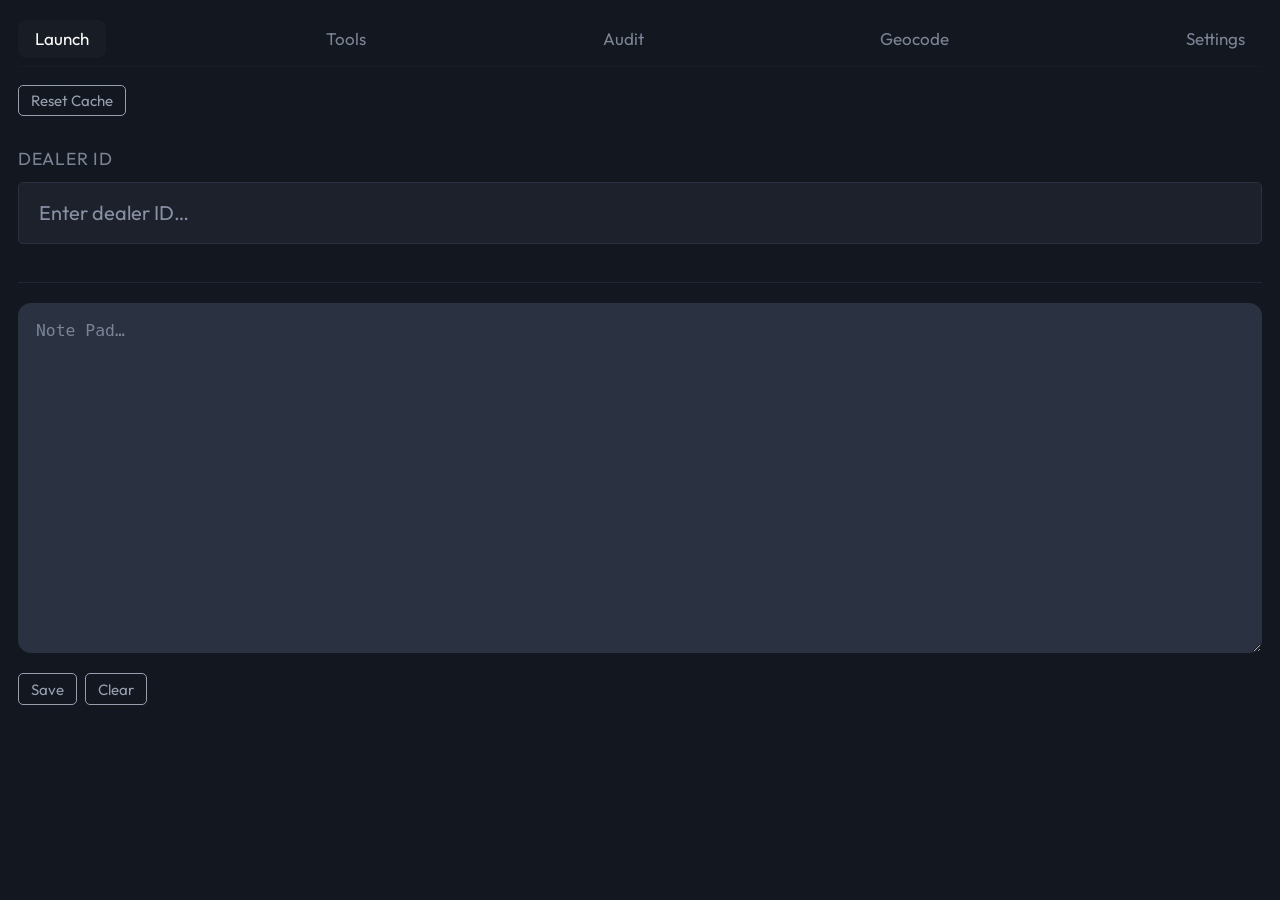
<file: extension/panel.html>
<!doctype html>
<html lang="en" data-theme="dark">
<head>
  <meta charset="utf-8">
  <title>TARS</title>
  <link rel="preconnect" href="https://fonts.googleapis.com">
  <link rel="preconnect" href="https://fonts.gstatic.com" crossorigin>
  <link href="https://fonts.googleapis.com/css2?family=Outfit:wght@400;500;600;700&family=JetBrains+Mono:wght@400;500&display=swap" rel="stylesheet">
  <link rel="stylesheet" href="pico.min.css">
  <script src="panel.js" defer></script>
  <script src="url-opener-panel.js" defer></script>
  <script src="tools-panel.js" defer></script>
  <script src="audit-panel.js" defer></script>
  <script src="jszip.min.js" defer></script>
  <script src="jspdf.min.js" defer></script>
  <script src="screenshot-panel.js" defer></script>
  <script src="geocode-panel.js" defer></script>
  <script src="timetracker-panel.js" defer></script>
  <script src="staff-panel.js" defer></script>
  <script src="settings-panel.js" defer></script>
  <style>
    :root {
      --pico-font-family: "Outfit", -apple-system, BlinkMacSystemFont, "Segoe UI", sans-serif;
      --small-font-size: 0.85rem;
    }

    body {
      background: var(--tars-bg, var(--pico-background-color));
    }

    code, pre, kbd, textarea {
      font-family: "JetBrains Mono", "Courier New", monospace;
    }

    .hidden {
      display: none !important;
    }

    main {
      width: 100%;
      margin: 0;
      padding: 0.8rem 0.9rem 1rem;
    }

    h1 {
      margin: 0;
      font-size: 1.4rem;
    }

    header {
      display: flex;
      align-items: center;
      justify-content: space-between;
      gap: 0.85rem;
      margin-bottom: 0.6rem;
    }

    /* Tabs */

    .page-tabs {
      display: flex;
      gap: 0.3rem;
      border-bottom: 1px solid var(--pico-card-border-color);
      padding-bottom: 0.4rem;
      margin-bottom: 0.9rem;
    }

    .page-tab {
      width: auto;
      margin: 0;
      padding: 0.3rem 0.85rem;
      font-size: var(--small-font-size);
      border-radius: 0.4rem;
      background: transparent;
      color: var(--pico-muted-color);
      border: none;
      cursor: pointer;
      transition: background 0.2s, color 0.2s;
    }

    .page-tab:focus-visible {
      outline: 2px solid var(--pico-color);
      outline-offset: 2px;
    }

    .page-tab.active {
      background: var(--pico-card-background-color);
      color: var(--tars-accent, var(--pico-color));
    }

    .page-tab:hover:not(.active) {
      color: var(--pico-color);
    }

    .hide-beta-badges .beta-badge {
      display: none !important;
    }

    .beta-badge {
      display: inline-block;
      font-size: 0.6rem;
      font-weight: 600;
      letter-spacing: 0.04em;
      background: #2e261a;
      color: #ff9800;
      border: 1px solid #ff9800;
      border-radius: 3px;
      padding: 0 3px;
      vertical-align: middle;
      line-height: 1.5;
      margin-left: 2px;
    }

    /* Inspector */

    .inspector-bar {
      display: flex;
      align-items: center;
      justify-content: space-between;
      gap: 0.85rem;
      margin-bottom: 0.9rem;
    }

    .inspector-bar small {
      margin: 0;
      font-size: var(--small-font-size);
      color: var(--pico-muted-color);
    }

    button#refresh-button {
      width: auto;
      display: inline-block;
      font-size: var(--small-font-size);
      padding: 0.45rem 0.75rem;
      border-radius: 0.55rem;
    }

    fieldset {
      margin-bottom: 0.9rem;
      padding: 0;
      border: none;
    }

    fieldset {
      margin-bottom: 0.9rem;
    }

    fieldset.fieldset-compact {
      margin-top: 0.9rem;
      margin-bottom: 0.9rem;
    }

    fieldset legend {
      font-size: 0.88rem;
      letter-spacing: 0.04em;
      text-transform: uppercase;
      color: var(--tars-accent, var(--pico-muted-color));
      margin-bottom: 0.45rem;
      padding: 0;
      width: auto;
    }

    section h3 {
      font-size: 1rem;
      margin: 0.9rem 0 0.6rem;
    }

    #ut-form h3 {
      font-size: 0.95rem;
      margin: 0.9rem 0 0.45rem;
    }

    .ut-section-title {
      margin-bottom: 0.6rem;
    }

    .ut-section-title-spaced {
      margin-top: 0.9rem;
      margin-bottom: 0.6rem;
    }

    .ut-label-spaced {
      margin-top: 0.6rem;
    }


    details {
      margin-bottom: 0.9rem;
    }

    .pico-btn-sm {
      padding: 0.22rem 0.6rem;
      font-size: 0.75rem;
      line-height: 1.4;
    }

    summary span.section-title {
      margin: 0;
      font-size: 0.90rem;
      display: inline;
      font-weight: 600;
    }

    .code-block {
      margin: 0.4rem 0 0;
      padding: 0.75rem 0.85rem;
      background: var(--pico-form-element-border-color);
      border-radius: 0.65rem;
      font-size: var(--small-font-size);
      white-space: pre-wrap;
      word-break: break-all;
      overflow-y: auto;
      max-height: 240px;
      color: inherit;
      line-height: 1.6;
      cursor: pointer;
      transition: background 0.2s ease;
    }

    .code-block:hover {
      background: var(--pico-card-border-color);
    }

    #ut-category-breakdown details {
      margin-bottom: 0.6rem;
    }

    #ut-category-breakdown summary {
      cursor: pointer;
      user-select: none;
      font-weight: 500;
    }

    #ut-category-breakdown pre {
      cursor: pointer;
      margin-top: 0.4rem;
    }

    .tsv-output {
      display: grid;
      padding: 0 !important;
      background: none !important;
      border: 1px solid var(--pico-card-border-color);
    }

    .tsv-output > * {
      border-right: 1px solid var(--pico-card-border-color);
      border-bottom: 1px solid var(--pico-card-border-color);
      padding: 0.5rem;
      white-space: pre-wrap;
      word-break: break-word;
    }

    /* URL Stuff */

    .ops-row {
      display: flex;
      flex-wrap: wrap;
      gap: 0.4rem;
      margin: 0.5rem 0 -1.0rem;
    }

    #url-status {
      display: block;
      font-size: var(--small-font-size);
      color: var(--pico-muted-color);
      margin-bottom: 0.6rem;
      min-height: 1.2em;
    }

    #ut-form label {
      display: inline;
      margin-bottom: 0;
    }

    .tool-textarea {
      display: block;
      width: 100%;
      box-sizing: border-box;
      min-height: 96px;
      padding: 0.75rem 0.85rem;
      background: var(--tars-input-bg, var(--pico-form-element-border-color));
      border: 1px solid transparent;
      border-radius: 0.65rem;
      color: var(--pico-color);
      font-family: monospace;
      font-size: 0.82rem;
      line-height: 1.5;
      resize: vertical;
      transition: border-color 0.15s ease;
    }

    .tool-textarea:focus {
      outline: none;
      box-shadow: none;
      border-color: var(--tars-accent, var(--pico-form-element-active-border-color));
    }

    .tool-textarea::placeholder {
      color: var(--pico-muted-color);
    }

    /* Standard inputs — custom background */
    input:not([type="checkbox"]):not([type="color"]):not([type="range"]),
    select {
      background-color: var(--tars-input-bg, var(--pico-form-element-background-color)) !important;
    }

    /* Standard inputs — accent border on focus, no glow */
    input:not([type="checkbox"]):not([type="color"]):not([type="range"]):focus,
    select:focus {
      box-shadow: none !important;
      border-color: var(--tars-accent, var(--pico-form-element-active-border-color)) !important;
      transition: border-color 0.15s ease !important;
    }

    .slider-row {
      display: flex;
      align-items: center;
      justify-content: space-between;
      font-size: var(--small-font-size);
      margin-bottom: 0.6rem;
      gap: 0.5rem;
    }

    .slider-group {
      display: flex;
      align-items: center;
      gap: 0.5rem;
    }

    input[type="range"] {
      width: 110px;
      accent-color: var(--tars-accent, var(--pico-color));
      cursor: pointer;
    }

    #threshold-label {
      font-variant-numeric: tabular-nums;
      min-width: 2.8em;
      text-align: right;
    }

    .code-wrap {
      position: relative;
    }

    .inner-copy-btn {
      position: absolute;
      top: 0.4rem;
      right: 0.4rem;
      z-index: 1;
      width: auto !important;
      margin: 0 !important;
      padding: 0.18rem 0.5rem;
      font-size: 0.72rem;
      line-height: 1.4;
      border-radius: 0.35rem;
      background: var(--pico-card-background-color);
      color: var(--pico-color);
      border: none;
      cursor: pointer;
      transition: background 0.2s ease;
    }

    .inner-copy-btn:hover {
      background: var(--pico-card-border-color);
    }

    .scratch-pad {
      min-height: 350px;
      margin-top: 0.5rem;
    }

    /* Toggle label */

    .toggle-label {
      display: flex;
      align-items: center;
      gap: 0.5rem;
      font-size: var(--small-font-size);
      cursor: pointer;
      margin: 0;
      user-select: none;
    }

    .toggle-label input[type="checkbox"] {
      margin: 0;
      flex-shrink: 0;
    }

    /* Toasts */

    #toast-container {
      position: fixed;
      bottom: 0.75rem;
      left: 0.75rem;
      right: 0.75rem;
      display: flex;
      flex-direction: column;
      gap: 0.4rem;
      z-index: 9999;
      pointer-events: none;
    }

    .toast {
      display: flex;
      align-items: flex-start;
      justify-content: space-between;
      gap: 0.5rem;
      padding: 0.5rem 0.65rem;
      border-radius: 0.5rem;
      font-size: var(--small-font-size);
      line-height: 1.4;
      pointer-events: auto;
      animation: toast-in 0.15s ease;
      border-left: 3px solid transparent;
    }

    .toast.success { background: #1a2e1a; border-color: #4caf50; color: #a5d6a7; }
    .toast.error   { background: #2e1a1a; border-color: #f44336; color: #ef9a9a; }
    .toast.warning { background: #2e261a; border-color: #ff9800; color: #ffcc80; }
    .toast.info    { background: #1a2233; border-color: #42a5f5; color: #90caf9; }

    .toast-close {
      background: none;
      border: none;
      color: inherit;
      opacity: 0.6;
      cursor: pointer;
      font-size: 1rem;
      padding: 0;
      line-height: 1;
      flex-shrink: 0;
      width: auto;
      margin: 0;
    }

    .toast-close:hover { opacity: 1; }

    @keyframes toast-in {
      from { opacity: 0; transform: translateY(6px); }
      to   { opacity: 1; transform: translateY(0); }
    }

    /* Settings */

    .settings-row {
      display: flex;
      align-items: center;
      justify-content: space-between;
      font-size: var(--small-font-size);
      padding: 0.25rem 0;
    }

    .settings-row code {
      font-size: 0.78rem;
      color: var(--pico-muted-color);
    }

    /* Wayback */

    #wb-results {
      display: flex;
      flex-direction: column;
      gap: 0.6rem;
      margin-top: 0.25rem;
    }

    .wb-result-row {
      display: flex;
      align-items: flex-start;
      gap: 0.6rem;
      padding: 0.5rem;
      background: var(--pico-card-background-color);
      border: 1px solid var(--pico-card-border-color);
      border-radius: 0.5rem;
    }

    .wb-thumb {
      width: 72px;
      max-height: 120px;
      flex-shrink: 0;
      border-radius: 3px;
      border: 1px solid var(--pico-card-border-color);
      object-fit: cover;
      object-position: top;
      cursor: pointer;
    }

    .wb-thumb:hover {
      opacity: 0.85;
    }

    .wb-result-info {
      flex: 1;
      min-width: 0;
      overflow: hidden;
    }

    .wb-result-url {
      font-size: 0.72rem;
      color: var(--pico-muted-color);
      word-break: break-all;
      margin-bottom: 0.25rem;
    }

    .wb-meta {
      font-size: 0.72rem;
      line-height: 1.5;
      color: var(--pico-color);
    }

    .wb-meta > div {
      overflow: hidden;
      text-overflow: ellipsis;
      white-space: nowrap;
    }

    .wb-meta-label {
      font-size: 0.68rem;
      font-weight: 600;
      color: var(--pico-muted-color);
      text-transform: uppercase;
      letter-spacing: 0.03em;
      margin-right: 0.3rem;
    }

    .wb-dl-btn {
      flex-shrink: 0;
      align-self: flex-end;
    }

    #tt-date-input {
      height: auto;
      padding-top: 0.25rem;
      padding-bottom: 0.25rem;
    }

    #tt-timer-reset {
      margin-bottom: 0;
    }

  </style>
</head>
<body>
  <main>
    <nav class="page-tabs" role="tablist">
      <button class="page-tab active" id="tab-url-opener" data-page="url-opener" role="tab" aria-selected="true" aria-controls="page-url-opener">Launch</button>
      <button class="page-tab" id="tab-tools" data-page="tools" role="tab" aria-selected="false" aria-controls="page-tools">Tools</button>
      <button class="page-tab" id="tab-audit" data-page="audit" role="tab" aria-selected="false" aria-controls="page-audit">Audit</button>
      <button class="page-tab hidden" id="tab-screenshot" data-page="screenshot" role="tab" aria-selected="false" aria-controls="page-screenshot">Screenshot <span class="beta-badge">BETA</span></button>
      <button class="page-tab" id="tab-geocode" data-page="geocode" role="tab" aria-selected="false" aria-controls="page-geocode">Geocode</button>
      <button class="page-tab hidden" id="tab-timetracker" data-page="timetracker" role="tab" aria-selected="false" aria-controls="page-timetracker">Time Tracker <span class="beta-badge">BETA</span></button>
      <button class="page-tab hidden" id="tab-staff" data-page="staff" role="tab" aria-selected="false" aria-controls="page-staff">Staff <span class="beta-badge">BETA</span></button>
<button class="page-tab" data-page="settings" role="tab" aria-selected="false" aria-controls="page-settings">Settings</button>
    </nav>

    <div id="page-url-opener" class="page">
      <div class="ops-row" style="margin-bottom:0.5rem">
        <button type="button" class="outline secondary pico-btn-sm" id="st-open-busted">Reset Cache</button>
        <code id="uo-dealer-badge" style="font-size:0.85rem;letter-spacing:0.04em;opacity:0.65;display:none"></code>
      </div>
      <fieldset>
        <legend>Dealer ID</legend>
        <input type="text" id="uo-id-input" placeholder="Enter dealer ID…" autocomplete="off">
      </fieldset>
      <div id="uo-buttons" class="ops-row"></div>
      <div id="uo-add-form" class="hidden" style="display:flex;gap:0.4rem;flex-wrap:wrap;align-items:center;margin-bottom:0.5rem">
        <input type="text" id="uo-add-label" placeholder="Label" autocomplete="off"
          style="width:5.5rem;margin:0;padding:0.25rem 0.5rem;font-size:0.78rem">
        <input type="text" id="uo-add-url" placeholder="https://example.com/{id}" autocomplete="off"
          style="flex:1;min-width:9rem;margin:0;padding:0.25rem 0.5rem;font-size:0.78rem">
        <button type="button" class="outline secondary pico-btn-sm" id="uo-add-btn">Add</button>
        <button type="button" class="outline secondary pico-btn-sm" id="uo-add-cancel">Cancel</button>
      </div>
      <hr>
      <textarea class="tool-textarea scratch-pad" id="uo-notepad" placeholder="Note Pad…" spellcheck="false"></textarea>
      <div class="ops-row" style="margin-top:0.3rem">
        <button type="button" class="outline secondary pico-btn-sm" id="uo-notepad-save">Save</button>
        <button type="button" class="outline secondary pico-btn-sm" id="uo-notepad-clear">Clear</button>
      </div>
    </div>

    <div id="page-tools" class="page hidden">

      <!-- Tool 0: Anchor Tag Outliner -->
      <fieldset>
        <legend>Anchor Tags</legend>
        <label class="toggle-label">
          <input type="checkbox" id="tp-outline-links" role="switch">
          <span>Outline links on page</span>
        </label>
        <small id="tp-outline-status"></small>
      </fieldset>

      <!-- Tool 0b: Image Alt Checker -->
      <fieldset>
        <legend>Image Alt</legend>
        <label class="toggle-label">
          <input type="checkbox" id="tp-check-alts" role="switch">
          <span>Check image alt text</span>
        </label>
        <small id="tp-alt-status"></small>
      </fieldset>

      <hr>

      <!-- Tool 1: Page Links -->
      <fieldset>
        <legend>Page Links</legend>
        <div class="ops-row">
          <button type="button" class="outline secondary pico-btn-sm" id="tp-export-links">Export Links</button>
        </div>
        <small id="tp-links-status"></small>
      </fieldset>

      <hr>

      <!-- Tool 2: Sitemap XML -->
      <fieldset>
        <legend>Sitemap XML</legend>
        <textarea id="tp-sitemap-input" class="tool-textarea" placeholder="Paste sitemap XML…" spellcheck="false"></textarea>
        <div class="ops-row">
          <button type="button" class="outline secondary pico-btn-sm" id="tp-parse-sitemap">Parse</button>
        </div>
      </fieldset>

      <hr>

      <!-- Tool 3: WordPress XML → CSV -->
      <fieldset>
        <legend>WordPress Export → CSV</legend>
        <input type="file" id="tp-wp-file" accept=".xml" style="display:none">
        <div class="ops-row">
          <label for="tp-wp-file" class="outline secondary pico-btn-sm" id="tp-wp-label" style="cursor:pointer;margin:0">Choose file</label>
          <button type="button" class="outline secondary pico-btn-sm" id="tp-convert-wp" disabled>Convert</button>
        </div>
        <small id="tp-wp-status"></small>
      </fieldset>

    </div>

<div id="page-audit" class="page hidden">

      <div id="au-setup">
        <fieldset>
          <legend>URLs</legend>
          <textarea id="au-url-input" class="tool-textarea"
            placeholder="Paste one URL per line…" spellcheck="false"></textarea>
        </fieldset>
        <div class="ops-row">
          <input type="file" id="au-csv-file" accept=".csv" style="display:none">
          <label for="au-csv-file" class="outline secondary pico-btn-sm" style="cursor:pointer;margin:0">Load CSV</label>
          <button type="button" class="outline secondary pico-btn-sm" id="au-start-btn">Start Audit</button>
        </div>
        <div id="au-simple-compare-row" class="hidden" style="margin-bottom:0.5rem">
          <label class="toggle-label">
            <input type="checkbox" id="au-simple-compare" role="switch">
            <span>Simple comparison only (open tabs, no audit)</span>
          </label>
        </div>
      </div>

      <div id="au-audit" class="hidden">
        <div style="font-size:var(--small-font-size);color:var(--pico-muted-color);margin-bottom:0.3rem">
          <span id="au-progress"></span>
        </div>
        <div id="au-current-url" style="font-size:0.78rem;word-break:break-all;margin-bottom:0.75rem;color:var(--pico-color)"></div>
        <div id="au-fields"></div>
        <div class="ops-row" style="margin-top:0.75rem">
          <button type="button" class="outline secondary pico-btn-sm" id="au-save-btn">Save &amp; Next</button>
          <button type="button" class="outline secondary pico-btn-sm" id="au-skip-btn">Skip</button>
        </div>
        <div class="ops-row" style="align-items:center;gap:0.6rem">
          <button type="button" class="outline secondary pico-btn-sm" id="au-download-btn" disabled>Download CSV</button>
          <small id="au-saved-count" style="color:var(--pico-muted-color)"></small>
        </div>
        <small id="au-status" style="color:var(--pico-muted-color);display:block;min-height:1.2em;margin-top:0.3rem"></small>
      </div>

    </div>

    <div id="page-screenshot" class="page hidden">
      <fieldset>
        <legend>URLs</legend>
        <textarea id="wb-url-input" class="tool-textarea" rows="3"
          placeholder="https://example.com/page-one&#10;https://example.com/page-two" spellcheck="false"></textarea>
      </fieldset>
      <div class="ops-row" style="align-items:center">
        <button type="button" class="outline secondary pico-btn-sm" id="wb-start-btn">Capture</button>
        <button type="button" class="outline secondary pico-btn-sm hidden" id="wb-cancel-btn">Cancel</button>
      </div>
      <div style="display:flex;align-items:center;justify-content:space-between;min-height:1.4rem;margin-bottom:0.25rem">
        <small id="wb-status" style="color:var(--pico-muted-color)"></small>
        <small id="wb-progress" style="color:var(--pico-muted-color)"></small>
      </div>
      <div class="ops-row" style="margin-top:0;margin-bottom:0.5rem;gap:0.4rem;align-items:center">
        <button type="button" class="outline secondary pico-btn-sm" id="wb-download-all-btn" disabled>Download</button>
        <button type="button" class="outline secondary pico-btn-sm" id="wb-zip-btn" disabled>ZIP</button>
        <label class="toggle-label" style="font-size:var(--small-font-size)">
          <input type="checkbox" id="wb-pdf-toggle" role="switch" style="margin:0">
          <span style="user-select:none">PDF</span>
        </label>
        <label class="toggle-label" style="margin-left:auto;font-size:var(--small-font-size)">
          <input type="checkbox" id="wb-select-all" checked>
          <span style="user-select:none">All</span>
        </label>
      </div>
      <div id="wb-results-wrapper" style="max-height:420px;overflow-y:auto;overflow-x:hidden">
        <div id="wb-results"></div>
      </div>
    </div>

    <div id="page-geocode" class="page hidden">
      <fieldset>
        <legend>Address → Lat / Long</legend>
        <input type="text" id="gc-address-input" placeholder="123 Main St, Springfield, IL" autocomplete="off">
        <div class="ops-row">
          <button type="button" class="outline secondary pico-btn-sm" id="gc-fwd-btn">Look up</button>
          <button type="button" class="outline secondary pico-btn-sm" id="gc-fwd-clear">Clear</button>
        </div>
        <small id="gc-fwd-status"></small>
        <div id="gc-fwd-result" class="hidden" style="margin-top:0.4rem;padding:0.4rem 0.5rem;background:var(--pico-card-background-color);border-radius:var(--pico-border-radius);border:1px solid var(--pico-card-border-color)"></div>
      </fieldset>
      <fieldset>
        <legend>Lat / Long → Address</legend>
        <div style="display:flex;gap:0.4rem;margin-bottom:0.3rem">
          <input type="text" id="gc-lat-input" placeholder="Latitude" autocomplete="off" style="flex:1;margin:0">
          <input type="text" id="gc-lng-input" placeholder="Longitude" autocomplete="off" style="flex:1;margin:0">
        </div>
        <div class="ops-row">
          <button type="button" class="outline secondary pico-btn-sm" id="gc-rev-btn">Look up</button>
          <button type="button" class="outline secondary pico-btn-sm" id="gc-rev-clear">Clear</button>
        </div>
        <small id="gc-rev-status"></small>
        <div id="gc-rev-result" class="hidden" style="margin-top:0.4rem;padding:0.4rem 0.5rem;background:var(--pico-card-background-color);border-radius:var(--pico-border-radius);border:1px solid var(--pico-card-border-color)"></div>
      </fieldset>

      <div id="gc-map-wrap" class="hidden" style="margin-top:0.5rem">
        <iframe id="gc-map" src="" width="100%" height="200" style="display:block;border:1px solid var(--pico-card-border-color);border-radius:var(--pico-border-radius)" loading="lazy" referrerpolicy="no-referrer-when-downgrade" title="Map preview"></iframe>
        <div style="margin-top:0.4rem;padding:0.4rem 0.5rem;background:var(--pico-card-background-color);border:1px solid var(--pico-card-border-color);border-radius:var(--pico-border-radius)">
          <div style="font-size:0.7rem;color:var(--pico-muted-color);margin-bottom:0.25rem">Iframe HTML <span style="opacity:0.6">(click to copy)</span></div>
          <code id="gc-map-snippet" style="font-size:0.68rem;word-break:break-all;cursor:pointer;display:block;white-space:pre-wrap"></code>
        </div>
      </div>
    </div>

    <div id="page-timetracker" class="page hidden">
      <fieldset>
        <legend id="tt-active-task">Task Tracker</legend>
        <select id="tt-preset-select" style="margin-bottom:0.3rem;padding:0.25rem 0.5rem;font-size:var(--small-font-size)"></select>
        <div style="display:flex;gap:0.4rem;margin-bottom:0.3rem">
          <input type="text" id="tt-task-input" placeholder="Task name" autocomplete="off" style="flex:1;margin:0;padding:0.25rem 0.5rem;font-size:var(--small-font-size)">
          <input type="number" id="tt-points-input" placeholder="Pts" min="0" step="0.5" style="width:4.5rem;flex-shrink:0;margin:0;padding:0.25rem 0.5rem;font-size:var(--small-font-size)">
        </div>
        <div style="display:flex;align-items:center;justify-content:space-between;gap:0.3rem">
          <input type="date" id="tt-date-input" style="width:auto;margin:0;padding:0.2rem 0.4rem;font-size:var(--small-font-size)">
          <div style="display:flex;align-items:center;gap:0.3rem">
            <button type="button" class="outline secondary pico-btn-sm" id="tt-timer-reset" title="Reset timer" style="padding:0.1rem 0.4rem">↺</button>
            <code id="tt-timer-display" style="font-size:0.95rem;letter-spacing:0.04em;min-width:5rem;text-align:center">00:00:00</code>
          </div>
        </div>
      </fieldset>
      <fieldset>
        <legend>Total Points: <span id="tt-total">0</span></legend>
        <div id="tt-list" style="max-height:260px;overflow-y:auto;font-size:0.8rem"></div>
        <div class="ops-row" style="margin-top:0.4rem">
          <button type="button" class="outline secondary pico-btn-sm" id="tt-export-btn" disabled>Export CSV</button>
          <button type="button" class="outline secondary pico-btn-sm" id="tt-clear-btn" disabled>Clear</button>
          <button type="button" class="outline secondary pico-btn-sm" id="tt-timer-btn">Start</button>
          <button type="button" class="outline secondary pico-btn-sm" id="tt-log-btn">Log</button>
        </div>
        <small id="tt-status"></small>
      </fieldset>
    </div>


    <div id="page-settings" class="page hidden">
      <fieldset>
        <legend>Extension</legend>
        <div class="settings-row">
          <span>Version</span>
          <code id="st-version"></code>
        </div>
        <div class="settings-row">
          <span>Default tab</span>
          <select id="st-default-tab" style="width:auto;margin:0;padding:0.2rem 0.5rem;font-size:var(--small-font-size)">
            <option value="url-opener">Launch</option>
            <option value="tools">Tools</option>
            <option value="audit">Audit</option>
            <option value="screenshot">Screenshot</option>
            <option value="geocode">Geocode</option>
            <option value="timetracker">Time Tracker</option>
            <option value="settings">Settings</option>
          </select>
        </div>
        <details style="margin-bottom:0.25rem" open>
          <summary style="font-size:var(--small-font-size);cursor:pointer;user-select:none;padding:0.25rem 0">
            Tab manager
          </summary>
          <div class="settings-row" style="padding-left:0.75rem">
            <label class="toggle-label" style="justify-content:space-between;width:100%">
              <span>Launch tab</span>
              <input type="checkbox" id="st-tab-url-opener" role="switch" style="margin:0" checked>
            </label>
          </div>
          <div class="settings-row" style="padding-left:0.75rem">
            <label class="toggle-label" style="justify-content:space-between;width:100%">
              <span>Tools tab</span>
              <input type="checkbox" id="st-tab-tools" role="switch" style="margin:0" checked>
            </label>
          </div>
          <div class="settings-row" style="padding-left:0.75rem">
            <label class="toggle-label" style="justify-content:space-between;width:100%">
              <span>Audit tab</span>
              <input type="checkbox" id="st-tab-audit" role="switch" style="margin:0" checked>
            </label>
          </div>
          <div class="settings-row" style="padding-left:0.75rem">
            <label class="toggle-label" style="justify-content:space-between;width:100%">
              <span>Geocode tab</span>
              <input type="checkbox" id="st-tab-geocode" role="switch" style="margin:0" checked>
            </label>
          </div>
          <div class="settings-row" style="padding-left:0.75rem">
            <label class="toggle-label" style="justify-content:space-between;width:100%">
              <span>Screenshot tab <span class="beta-badge">BETA</span></span>
              <input type="checkbox" id="st-tab-screenshot" role="switch" style="margin:0">
            </label>
          </div>
          <div class="settings-row" style="padding-left:0.75rem">
            <label class="toggle-label" style="justify-content:space-between;width:100%">
              <span>Time Tracker tab <span class="beta-badge">BETA</span></span>
              <input type="checkbox" id="st-tab-timetracker" role="switch" style="margin:0">
            </label>
          </div>
          <div class="settings-row" style="padding-left:0.75rem">
            <label class="toggle-label" style="justify-content:space-between;width:100%">
              <span>Staff tab <span class="beta-badge">BETA</span></span>
              <input type="checkbox" id="st-tab-staff" role="switch" style="margin:0">
            </label>
          </div>
        </details>
        <div class="settings-row">
          <label class="toggle-label" style="justify-content:space-between;width:100%">
            <span>Hide beta labels</span>
            <input type="checkbox" id="st-hide-beta-badge" role="switch" style="margin:0">
          </label>
        </div>
        <div class="settings-row">
          <label class="toggle-label" style="justify-content:space-between;width:100%">
            <span>Enable extension on the CMS</span>
            <input type="checkbox" id="st-cms-outline" role="switch" style="margin:0">
          </label>
        </div>
        <div class="settings-row">
          <label class="toggle-label" style="justify-content:space-between;width:100%">
            <span>Floating cache reset button</span>
            <input type="checkbox" id="st-cache-btn" role="switch" style="margin:0">
          </label>
        </div>
        <div class="settings-row">
          <label class="toggle-label" style="justify-content:space-between;width:100%">
            <span>Disable notifications</span>
            <input type="checkbox" id="st-mute-toast" role="switch" style="margin:0">
          </label>
        </div>
        <div class="settings-row">
          <label class="toggle-label" style="justify-content:space-between;width:100%">
            <span title="Auto-remove large fixed overlays on every page — chat widgets, cookie banners, consent modals. Elements with z-index ≥ 100 covering ≥60% of viewport. Nav bar is unaffected.">Hide chat widgets</span>
            <input type="checkbox" id="st-hide-overlays" role="switch" style="margin:0">
          </label>
        </div>
        <details style="margin-top:0.3rem">
          <summary style="font-size:var(--small-font-size);cursor:pointer;opacity:0.8;user-select:none">Hide selectors</summary>
          <div style="margin-top:0.35rem">
            <textarea id="st-hide-selectors" class="tool-textarea" rows="6" placeholder="#chat-widget&#10;.cookie-banner&#10;[data-widget=&quot;chat&quot;]" style="font-size:0.72rem;resize:vertical;min-height:4rem"></textarea>
          </div>
        </details>
        <div class="ops-row" style="margin-top:0.6rem">
          <button type="button" class="outline secondary pico-btn-sm" id="st-check-btn">Check for updates</button>
        </div>
        <small id="st-update-status"></small>
        <div id="st-download-row" class="ops-row hidden">
          <a id="st-download-link" class="outline secondary pico-btn-sm" style="text-decoration:none" target="_blank" rel="noopener">Download update</a>
        </div>
      </fieldset>
      <fieldset>
        <legend>Screenshot</legend>
        <details>
          <summary><span class="section-title">Capture settings</span></summary>
          <div class="slider-row" style="margin-top:0.5rem">
            <label style="font-size:var(--small-font-size)" title="Wait this long after the page finishes loading before taking the screenshot. Increase for pages with animations or late-rendering content.">Settle delay</label>
            <div class="slider-group">
              <input type="range" id="st-sc-settle" min="0" max="10000" step="100" value="2000" style="flex:1">
              <span id="st-sc-settle-val" style="min-width:3.5rem;text-align:right;font-size:var(--small-font-size)">2000 ms</span>
            </div>
          </div>
          <div class="slider-row">
            <label style="font-size:var(--small-font-size)" title="Wait this long between each URL when running a batch capture. Helps avoid rate-limiting or overloading slow sites.">Batch delay</label>
            <div class="slider-group">
              <input type="range" id="st-sc-batch-delay" min="0" max="3000" step="100" value="500" style="flex:1">
              <span id="st-sc-batch-delay-val" style="min-width:3.5rem;text-align:right;font-size:var(--small-font-size)">500 ms</span>
            </div>
          </div>
          <div class="settings-row">
            <span style="font-size:var(--small-font-size)" title="Browser viewport width used during capture. Affects which responsive layout breakpoint the page renders at.">Viewport width</span>
            <select id="st-sc-width" style="width:auto;font-size:var(--small-font-size);padding:0.2rem 0.4rem">
              <option value="1280">1280 px</option>
              <option value="1440">1440 px</option>
              <option value="1920">1920 px</option>
            </select>
          </div>
          <div class="settings-row">
            <span style="font-size:var(--small-font-size)" title="Caps the full-page screenshot height. Prevents runaway file sizes on infinite-scroll or very long pages.">Max page height</span>
            <select id="st-sc-max-height" style="width:auto;font-size:var(--small-font-size);padding:0.2rem 0.4rem">
              <option value="4000">4000 px</option>
              <option value="8000" selected>8000 px</option>
              <option value="12000">12000 px</option>
              <option value="16384">16384 px</option>
            </select>
          </div>
          <div class="settings-row">
            <span style="font-size:var(--small-font-size)" title="Device pixel ratio. 2× retina produces sharper images but roughly doubles file size.">Pixel density</span>
            <select id="st-sc-scale" style="width:auto;font-size:var(--small-font-size);padding:0.2rem 0.4rem">
              <option value="1" selected>1× standard</option>
              <option value="2">2× retina</option>
            </select>
          </div>
          <div class="slider-row">
            <label style="font-size:var(--small-font-size)" title="Pause between each viewport-height scroll step during the lazy-image sweep. Increase if images below the fold still appear blank.">Scroll step delay</label>
            <div class="slider-group">
              <input type="range" id="st-sc-scroll-step" min="0" max="300" step="10" value="80" style="flex:1">
              <span id="st-sc-scroll-step-val" style="min-width:3.5rem;text-align:right;font-size:var(--small-font-size)">80 ms</span>
            </div>
          </div>
          <div class="slider-row">
            <label style="font-size:var(--small-font-size)" title="Pause after scrolling back to the top before the screenshot fires. Allows the page layout to settle after the sweep.">Scroll settle</label>
            <div class="slider-group">
              <input type="range" id="st-sc-scroll-settle" min="0" max="1000" step="50" value="300" style="flex:1">
              <span id="st-sc-scroll-settle-val" style="min-width:3.5rem;text-align:right;font-size:var(--small-font-size)">300 ms</span>
            </div>
          </div>
          <div class="slider-row">
            <label style="font-size:var(--small-font-size)" title="Maximum time to wait for still-loading images after the scroll sweep. Set to 0 to skip the image wait entirely.">Image wait cap</label>
            <div class="slider-group">
              <input type="range" id="st-sc-img-wait" min="0" max="5000" step="250" value="3000" style="flex:1">
              <span id="st-sc-img-wait-val" style="min-width:3.5rem;text-align:right;font-size:var(--small-font-size)">3000 ms</span>
            </div>
          </div>
        </details>
      </fieldset>
      <fieldset>
        <legend>Theme</legend>
        <details>
          <summary style="font-size:var(--small-font-size);cursor:pointer;user-select:none;padding:0.25rem 0">Customize colors</summary>
          <div class="settings-row">
            <span>Background color</span>
            <input type="color" id="st-bg-color" value="#13191f" style="width:2.2rem;height:1.6rem;padding:1px;border-radius:4px;cursor:pointer;border:1px solid var(--pico-card-border-color)">
          </div>
          <div class="settings-row">
            <span>Accent color</span>
            <input type="color" id="st-accent-color" value="#e8e8e8" style="width:2.2rem;height:1.6rem;padding:1px;border-radius:4px;cursor:pointer;border:1px solid var(--pico-card-border-color)">
          </div>
          <div class="settings-row">
            <span>Link outline color</span>
            <input type="color" id="st-outline-color" value="#f5a623" style="width:2.2rem;height:1.6rem;padding:1px;border-radius:4px;cursor:pointer;border:1px solid var(--pico-card-border-color)">
          </div>
          <div class="settings-row">
            <span>Alt present color</span>
            <input type="color" id="st-alt-has-color" value="#4caf50" style="width:2.2rem;height:1.6rem;padding:1px;border-radius:4px;cursor:pointer;border:1px solid var(--pico-card-border-color)">
          </div>
          <div class="settings-row">
            <span>Alt missing color</span>
            <input type="color" id="st-alt-no-color" value="#f44336" style="width:2.2rem;height:1.6rem;padding:1px;border-radius:4px;cursor:pointer;border:1px solid var(--pico-card-border-color)">
          </div>
          <div class="settings-row">
            <span>Input / textarea color</span>
            <input type="color" id="st-input-color" value="#1c2433" style="width:2.2rem;height:1.6rem;padding:1px;border-radius:4px;cursor:pointer;border:1px solid var(--pico-card-border-color)">
          </div>
          <div class="ops-row" style="margin-top:0.4rem">
            <button type="button" class="outline secondary pico-btn-sm" id="st-reset-theme">Reset theme</button>
          </div>
        </details>
      </fieldset>
    </div>


    <div id="page-staff" class="page hidden">
      <fieldset>
        <legend>Batch Add Employees</legend>
        <p style="font-size:0.78rem;margin-bottom:0.5rem;color:var(--pico-color-amber-600,#b45309)">&#9432; Open the <b>Add Employee</b> form &amp; enable <b>Add Another</b>.</p>
        <div class="ops-row" style="align-items:center;gap:0.4rem">
          <button type="button" class="outline secondary pico-btn-sm" id="staff-file-btn" style="white-space:nowrap">&#128193; Choose CSV</button>
          <span id="staff-file-name" style="flex:1;font-size:0.72rem;color:var(--pico-muted-color);overflow:hidden;text-overflow:ellipsis;white-space:nowrap">No file chosen</span>
          <input type="file" id="staff-file" accept=".csv,.txt" style="display:none">
          <button type="button" class="outline secondary pico-btn-sm" id="staff-sample" title="Download CSV template">&#8595; Template</button>
        </div>
      </fieldset>

      <div id="staff-employee-section" style="display:none;margin-top:0.5rem">
        <div id="staff-list" style="max-height:160px;overflow-y:auto;border:1px solid var(--pico-muted-border-color);border-radius:4px;margin-bottom:0.5rem;font-size:0.75rem"></div>

        <div style="display:flex;align-items:center;gap:0.5rem;margin-bottom:0.5rem;font-size:0.75rem">
          <span style="color:var(--pico-muted-color);white-space:nowrap">Delay</span>
          <input type="range" id="staff-delay-ms" value="1000" min="300" max="5000" step="100" style="flex:1;height:4px;cursor:pointer">
          <span id="staff-delay-val" style="color:var(--pico-muted-color);min-width:3rem;text-align:right;white-space:nowrap">1000 ms</span>
        </div>

        <div id="staff-progress-wrap" style="display:none;margin-bottom:0.5rem">
          <div style="height:5px;background:var(--pico-muted-border-color);border-radius:3px;overflow:hidden;margin-bottom:4px">
            <div id="staff-progress-fill" style="height:100%;width:0%;background:var(--pico-primary);transition:width 0.3s"></div>
          </div>
          <div id="staff-progress-text" style="font-size:0.72rem;color:var(--pico-muted-color)"></div>
        </div>

        <div id="staff-dept-prompt" style="display:none;margin-bottom:0.5rem;padding:0.4rem 0.6rem;background:rgba(33,128,133,.1);border:1px solid rgba(33,128,133,.3);border-radius:4px;font-size:0.75rem">
          &#9432; Select dept &ldquo;<strong id="staff-dept-name"></strong>&rdquo;, then click <b>Continue</b>.
        </div>

        <div class="ops-row" style="gap:0.4rem">
          <button type="button" class="pico-btn-sm" id="staff-run" style="flex:1">Start Import</button>
          <button type="button" class="outline secondary pico-btn-sm" id="staff-pause" style="display:none">Pause</button>
          <button type="button" class="outline pico-btn-sm" id="staff-continue" style="display:none;flex:1">Continue</button>
          <button type="button" class="outline secondary pico-btn-sm" id="staff-reset">Reset</button>
        </div>
      </div>

      <div id="staff-log-section" style="display:none;margin-top:0.5rem">
        <div id="staff-log" style="font-size:0.72rem;max-height:120px;overflow-y:auto;background:var(--pico-card-background-color,rgba(0,0,0,.04));border:1px solid var(--pico-muted-border-color);border-radius:4px;padding:0.4rem"></div>
      </div>
    </div>

    <div id="toast-container"></div>

  </main>
</body>
</html>
</file>
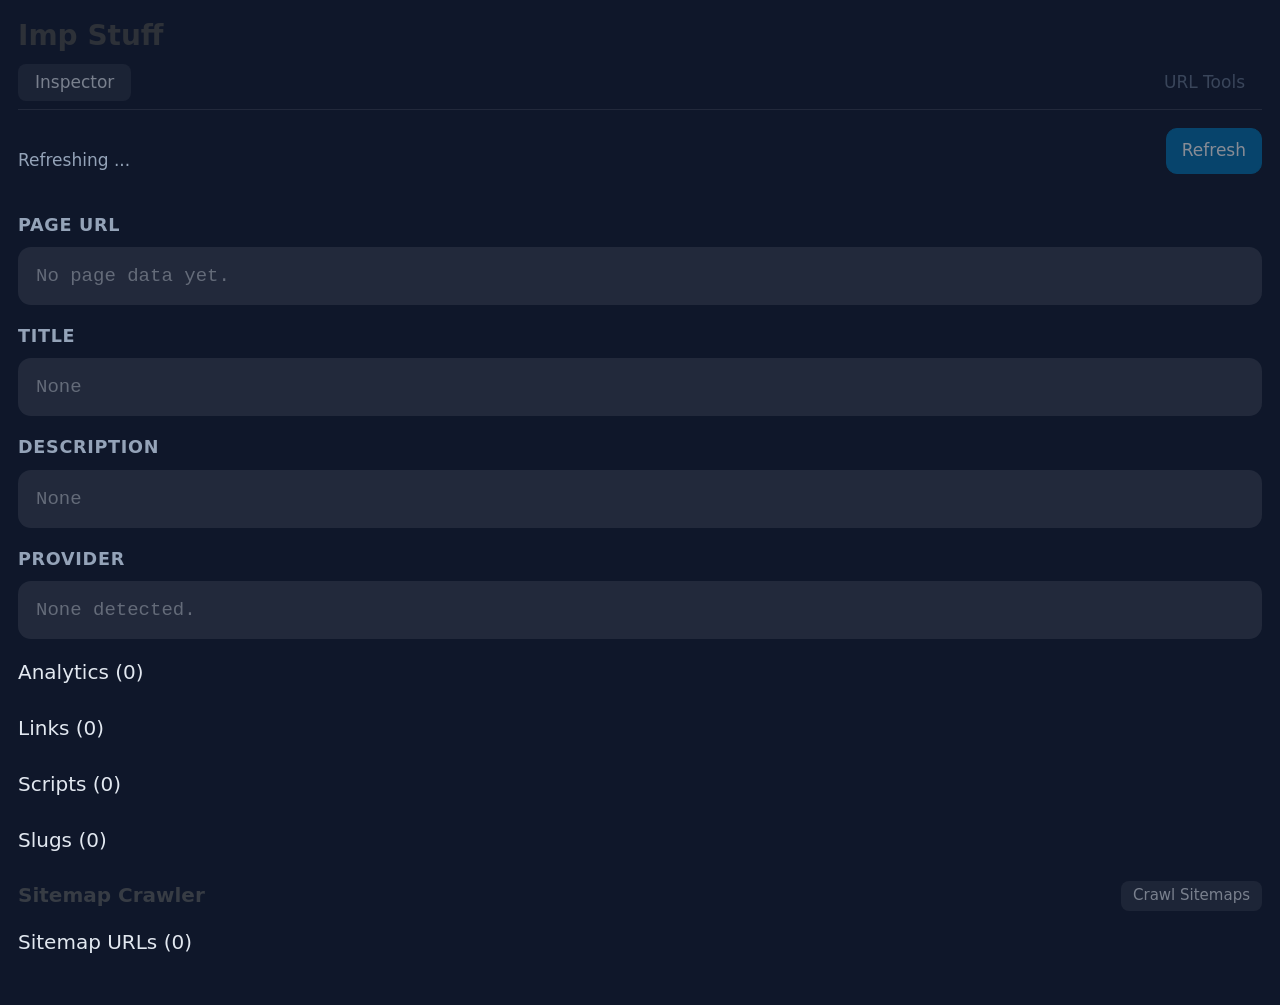
<file: sauce/panel.html>
<!doctype html>
<html lang="en">
<head>
  <meta charset="utf-8">
  <title>Imp Stuff</title>
  <link rel="stylesheet" href="pico.min.css">
  <script src="rules.js" defer></script>
  <script src="url-tool.js" defer></script>
  <script src="panel.js" defer></script>
  <style>
    body {
      background: #0f172a;
      color: #e2e8f0;
      margin: 0;
    }

    main {
      width: 100%;
      margin: 0;
      padding: 0.8rem 0.9rem 1rem;
    }

    h1 {
      margin: 0;
      font-size: 1.4rem;
    }

    header {
      display: flex;
      align-items: center;
      justify-content: space-between;
      gap: 0.85rem;
      margin-bottom: 0.6rem;
    }

    /* ── Tabs ─────────────────────────────────────────────────── */

    .page-tabs {
      display: flex;
      gap: 0.3rem;
      border-bottom: 1px solid rgba(255,255,255,0.08);
      padding-bottom: 0.4rem;
      margin-bottom: 0.9rem;
    }

    .page-tab {
      width: auto !important;
      margin: 0 !important;
      padding: 0.3rem 0.85rem;
      font-size: 0.85rem;
      border-radius: 0.4rem;
      background: transparent;
      color: #64748b;
      border: none;
      cursor: pointer;
      transition: background 0.2s, color 0.2s;
    }

    .page-tab.active {
      background: rgba(255,255,255,0.1);
      color: #e2e8f0;
    }

    .page-tab:hover:not(.active) {
      color: #cbd5e1;
    }

    /* ── Inspector page ───────────────────────────────────────── */

    .inspector-bar {
      display: flex;
      align-items: center;
      justify-content: space-between;
      gap: 0.85rem;
      margin-bottom: 0.9rem;
    }

    .inspector-bar small {
      margin: 0;
      font-size: 0.85rem;
      color: #94a3b8;
    }

    button#refresh-button {
      width: auto;
      display: inline-block;
      font-size: 0.85rem;
      padding: 0.45rem 0.75rem;
      border-radius: 0.55rem;
    }

    .copy-block {
      display: grid;
      gap: 0.45rem;
      margin-bottom: 0.9rem;
    }

    .copy-block strong {
      display: block;
      font-size: 0.88rem;
      letter-spacing: 0.04em;
      text-transform: uppercase;
      color: #94a3b8;
    }

    .copy-block pre {
      margin: 0;
      padding: 0.9rem;
      background: rgba(255,255,255,0.08);
      border-radius: 0.65rem;
      white-space: pre-wrap;
      word-break: break-word;
      overflow-x: auto;
      font-size: 0.95rem;
      cursor: pointer;
      transition: background 0.2s ease;
    }

    .copy-block pre:hover {
      background: rgba(255,255,255,0.12);
    }

    details {
      margin-bottom: 0.9rem;
    }

    .code-block {
      margin: 0.4rem 0 0;
      padding: 0.75rem 0.85rem;
      background: rgba(255,255,255,0.06);
      border-radius: 0.65rem;
      font-family: monospace;
      font-size: 0.85rem;
      white-space: pre-wrap;
      word-break: break-all;
      overflow-y: auto;
      max-height: 240px;
      color: inherit;
      line-height: 1.6;
    }

    .list-row {
      display: flex;
      align-items: center;
      gap: 0.5rem;
      padding: 0.55rem 0.75rem;
      margin-bottom: 0.5rem;
      border-radius: 0.75rem;
      background: rgba(255,255,255,0.06);
    }

    .list-value {
      flex: 1;
      min-width: 0;
      font-family: monospace;
      font-size: 0.88rem;
      white-space: pre-wrap;
      word-break: break-all;
      color: inherit;
    }

    .copy-all-btn {
      flex-shrink: 0;
      width: auto !important;
      margin: 0 !important;
      padding: 0.22rem 0.6rem;
      font-size: 0.75rem;
      line-height: 1.4;
      border-radius: 0.4rem;
      background: rgba(255,255,255,0.12);
      color: inherit;
      border: none;
      cursor: pointer;
      transition: background 0.2s ease;
    }

    .copy-all-btn:hover {
      background: rgba(255,255,255,0.24);
    }

    .clickable-row {
      cursor: pointer;
    }

    .clickable-row:hover {
      background: rgba(255,255,255,0.12);
    }

    .section-head {
      display: flex;
      align-items: center;
      justify-content: space-between;
      gap: 0.5rem;
      margin: 0.8rem 0 0.4rem;
    }

    .section-head h2 {
      margin: 0;
      font-size: 1rem;
    }

    .section-head[data-toggle] {
      cursor: pointer;
      user-select: none;
    }

    .details-toggle {
      display: none;
    }

    ul {
      list-style: none;
      padding: 0;
      margin: 0.5rem 0 0 0;
    }

    li {
      margin-bottom: 0.5rem;
    }

    li button:not(.copy-btn) {
      width: 100%;
      margin: 0;
    }

    /* ── URL Tools page ───────────────────────────────────────── */

    .ops-row {
      display: flex;
      flex-wrap: wrap;
      gap: 0.4rem;
      margin: 0.5rem 0 0.75rem;
    }

    #url-status {
      display: block;
      font-size: 0.85rem;
      color: #94a3b8;
      margin-bottom: 0.6rem;
      min-height: 1.2em;
    }

    .tool-textarea {
      display: block;
      width: 100%;
      box-sizing: border-box;
      min-height: 96px;
      padding: 0.75rem 0.85rem;
      background: rgba(255,255,255,0.06);
      border: none;
      border-radius: 0.65rem;
      color: #e2e8f0;
      font-family: monospace;
      font-size: 0.82rem;
      line-height: 1.5;
      resize: vertical;
      transition: background 0.2s ease;
    }

    .tool-textarea:focus {
      outline: none;
      background: rgba(255,255,255,0.09);
    }

    .tool-textarea::placeholder {
      color: #475569;
    }

    .slider-row {
      display: flex;
      align-items: center;
      justify-content: space-between;
      font-size: 0.85rem;
      margin-bottom: 0.6rem;
      gap: 0.5rem;
    }

    .slider-group {
      display: flex;
      align-items: center;
      gap: 0.5rem;
    }

    input[type="range"] {
      width: 110px;
      accent-color: #e2e8f0;
      cursor: pointer;
    }

    #threshold-label {
      font-variant-numeric: tabular-nums;
      min-width: 2.8em;
      text-align: right;
    }

    .code-wrap {
      position: relative;
    }

    .inner-copy-btn {
      position: absolute;
      top: 0.4rem;
      right: 0.4rem;
      z-index: 1;
      width: auto !important;
      margin: 0 !important;
      padding: 0.18rem 0.5rem;
      font-size: 0.72rem;
      line-height: 1.4;
      border-radius: 0.35rem;
      background: rgba(255,255,255,0.15);
      color: #e2e8f0;
      border: none;
      cursor: pointer;
      transition: background 0.2s ease;
    }

    .inner-copy-btn:hover {
      background: rgba(255,255,255,0.28);
    }
  </style>
</head>
<body>
  <main>
    <header>
      <h1>Imp Stuff</h1>
    </header>

    <nav class="page-tabs">
      <button class="page-tab active" data-page="inspector">Inspector</button>
      <button class="page-tab" data-page="url-tools">URL Tools</button>
    </nav>

    <!-- ── Inspector page ─────────────────────────────────────── -->
    <div id="page-inspector" class="page">
      <div class="inspector-bar">
        <small id="status">Ready.</small>
        <button id="refresh-button" type="button">Refresh</button>
      </div>

      <section class="copy-block">
        <strong>Page URL</strong>
        <pre id="page-url">No page data yet.</pre>
      </section>

      <section class="copy-block">
        <strong>Title</strong>
        <pre id="page-title">None</pre>
      </section>

      <section class="copy-block">
        <strong>Description</strong>
        <pre id="page-description">None</pre>
      </section>

      <section class="copy-block">
        <strong>Provider</strong>
        <pre id="provider-name">None detected.</pre>
        <small id="provider-confidence" style="display:none; color:#94a3b8;"></small>
      </section>

      <section id="phones-section" class="copy-block" style="display:none">
        <strong>Phones</strong>
        <ul id="phones-list"></ul>
      </section>

      <div class="section-head" data-toggle="analytics-details">
        <span id="analytics-label">Analytics (0)</span>
        <button id="analytics-copy-btn" class="copy-all-btn" style="display:none">Copy All</button>
      </div>
      <details id="analytics-details">
        <summary class="details-toggle"></summary>
        <pre id="analytics-block" class="code-block">No analytics codes found.</pre>
      </details>

      <div class="section-head" data-toggle="links-details">
        <span id="links-label">Links (0)</span>
        <button id="links-copy-btn" class="copy-all-btn" style="display:none">Copy All</button>
      </div>
      <details id="links-details">
        <summary class="details-toggle"></summary>
        <pre id="links-block" class="code-block">No links found.</pre>
      </details>

      <div class="section-head" data-toggle="scripts-details">
        <span id="scripts-label">Scripts (0)</span>
        <button id="scripts-copy-btn" class="copy-all-btn" style="display:none">Copy All</button>
      </div>
      <details id="scripts-details">
        <summary class="details-toggle"></summary>
        <pre id="scripts-block" class="code-block">No scripts found.</pre>
      </details>

      <div class="section-head" data-toggle="slugs-details">
        <span id="slugs-label">Slugs (0)</span>
        <button id="slugs-copy-btn" class="copy-all-btn" style="display:none">Copy All</button>
      </div>
      <details id="slugs-details">
        <summary class="details-toggle"></summary>
        <pre id="slugs-block" class="code-block">No slugs found.</pre>
      </details>

      <section>
        <div class="section-head">
          <h2>Sitemap Crawler</h2>
          <button id="crawl-sitemap-button" type="button" class="copy-all-btn">Crawl Sitemaps</button>
        </div>
        <small id="sitemap-status"></small>
        <div class="section-head" data-toggle="sitemap-links-details">
          <span id="sitemap-links-label">Sitemap URLs (0)</span>
          <button id="sitemap-links-copy-btn" class="copy-all-btn" style="display:none">Copy All</button>
        </div>
        <details id="sitemap-links-details">
          <summary class="details-toggle"></summary>
          <pre id="sitemap-links-block" class="code-block">No sitemap URLs yet.</pre>
        </details>
      </section>
    </div>

    <!-- ── URL Tools page ─────────────────────────────────────── -->
    <div id="page-url-tools" class="page" style="display:none">

      <!-- Step 1: URL input -->
      <section class="copy-block">
        <strong>URLs</strong>
        <textarea id="url-bulk-input" class="tool-textarea" placeholder="Paste URLs — one per line…" spellcheck="false"></textarea>
      </section>
      <div class="ops-row">
        <button class="copy-all-btn" id="op-use-sitemap">Use Sitemap Results</button>
        <button class="copy-all-btn" id="op-clean-classify">Clean &amp; Classify</button>
      </div>
      <small id="url-status"></small>

      <!-- Step 2: Classify results + CMS input (shown after classify) -->
      <div id="ut-classify-section" style="display:none">
        <div class="section-head">
          <span id="ut-classify-summary"></span>
        </div>
        <div id="ut-category-breakdown"></div>

        <section class="copy-block" style="margin-top:0.8rem">
          <strong>CMS Slugs</strong>
          <textarea id="cms-slug-input" class="tool-textarea" placeholder="Paste CMS slugs — one per line…" spellcheck="false"></textarea>
        </section>

        <div class="slider-row">
          <span>Match threshold</span>
          <div class="slider-group">
            <input type="range" id="fuzzy-threshold" min="0" max="100" value="65" step="5">
            <span id="threshold-label">65%</span>
          </div>
        </div>

        <div class="ops-row">
          <button class="copy-all-btn" id="op-match-redirects">Match Redirects</button>
        </div>
      </div>

      <!-- Step 3: Redirect results + TSV (shown after match) -->
      <div id="ut-redirect-section" style="display:none">
        <div class="section-head">
          <span id="ut-redirect-summary"></span>
        </div>
        <div class="code-wrap">
          <button class="inner-copy-btn" id="op-copy-tsv">Copy</button>
          <pre id="ut-tsv-output" class="code-block" style="max-height:300px"></pre>
        </div>
      </div>

    </div>
  </main>
</body>
</html>
</file>
<file: extension/pico.min.css>
@charset "UTF-8";/*!
 * Pico CSS ✨ v2.1.1 (https://picocss.com)
 * Copyright 2019-2025 - Licensed under MIT
 */:host,:root{--pico-font-family-emoji:"Apple Color Emoji","Segoe UI Emoji","Segoe UI Symbol","Noto Color Emoji";--pico-font-family-sans-serif:system-ui,"Segoe UI",Roboto,Oxygen,Ubuntu,Cantarell,Helvetica,Arial,"Helvetica Neue",sans-serif,var(--pico-font-family-emoji);--pico-font-family-monospace:ui-monospace,SFMono-Regular,"SF Mono",Menlo,Consolas,"Liberation Mono",monospace,var(--pico-font-family-emoji);--pico-font-family:var(--pico-font-family-sans-serif);--pico-line-height:1.5;--pico-font-weight:400;--pico-font-size:100%;--pico-text-underline-offset:0.1rem;--pico-border-radius:0.25rem;--pico-border-width:0.0625rem;--pico-outline-width:0.125rem;--pico-transition:0.2s ease-in-out;--pico-spacing:1rem;--pico-typography-spacing-vertical:1rem;--pico-block-spacing-vertical:var(--pico-spacing);--pico-block-spacing-horizontal:var(--pico-spacing);--pico-grid-column-gap:var(--pico-spacing);--pico-grid-row-gap:var(--pico-spacing);--pico-form-element-spacing-vertical:0.75rem;--pico-form-element-spacing-horizontal:1rem;--pico-group-box-shadow:0 0 0 rgba(0, 0, 0, 0);--pico-group-box-shadow-focus-with-button:0 0 0 var(--pico-outline-width) var(--pico-primary-focus);--pico-group-box-shadow-focus-with-input:0 0 0 0.0625rem var(--pico-form-element-border-color);--pico-modal-overlay-backdrop-filter:blur(0.375rem);--pico-nav-element-spacing-vertical:1rem;--pico-nav-element-spacing-horizontal:0.5rem;--pico-nav-link-spacing-vertical:0.5rem;--pico-nav-link-spacing-horizontal:0.5rem;--pico-nav-breadcrumb-divider:">";--pico-icon-checkbox:url("data:image/svg+xml,%3Csvg xmlns='http://www.w3.org/2000/svg' width='24' height='24' viewBox='0 0 24 24' fill='none' stroke='rgb(255, 255, 255)' stroke-width='4' stroke-linecap='round' stroke-linejoin='round'%3E%3Cpolyline points='20 6 9 17 4 12'%3E%3C/polyline%3E%3C/svg%3E");--pico-icon-minus:url("data:image/svg+xml,%3Csvg xmlns='http://www.w3.org/2000/svg' width='24' height='24' viewBox='0 0 24 24' fill='none' stroke='rgb(255, 255, 255)' stroke-width='4' stroke-linecap='round' stroke-linejoin='round'%3E%3Cline x1='5' y1='12' x2='19' y2='12'%3E%3C/line%3E%3C/svg%3E");--pico-icon-chevron:url("data:image/svg+xml,%3Csvg xmlns='http://www.w3.org/2000/svg' width='24' height='24' viewBox='0 0 24 24' fill='none' stroke='rgb(136, 145, 164)' stroke-width='2' stroke-linecap='round' stroke-linejoin='round'%3E%3Cpolyline points='6 9 12 15 18 9'%3E%3C/polyline%3E%3C/svg%3E");--pico-icon-date:url("data:image/svg+xml,%3Csvg xmlns='http://www.w3.org/2000/svg' width='24' height='24' viewBox='0 0 24 24' fill='none' stroke='rgb(136, 145, 164)' stroke-width='2' stroke-linecap='round' stroke-linejoin='round'%3E%3Crect x='3' y='4' width='18' height='18' rx='2' ry='2'%3E%3C/rect%3E%3Cline x1='16' y1='2' x2='16' y2='6'%3E%3C/line%3E%3Cline x1='8' y1='2' x2='8' y2='6'%3E%3C/line%3E%3Cline x1='3' y1='10' x2='21' y2='10'%3E%3C/line%3E%3C/svg%3E");--pico-icon-time:url("data:image/svg+xml,%3Csvg xmlns='http://www.w3.org/2000/svg' width='24' height='24' viewBox='0 0 24 24' fill='none' stroke='rgb(136, 145, 164)' stroke-width='2' stroke-linecap='round' stroke-linejoin='round'%3E%3Ccircle cx='12' cy='12' r='10'%3E%3C/circle%3E%3Cpolyline points='12 6 12 12 16 14'%3E%3C/polyline%3E%3C/svg%3E");--pico-icon-search:url("data:image/svg+xml,%3Csvg xmlns='http://www.w3.org/2000/svg' width='24' height='24' viewBox='0 0 24 24' fill='none' stroke='rgb(136, 145, 164)' stroke-width='1.5' stroke-linecap='round' stroke-linejoin='round'%3E%3Ccircle cx='11' cy='11' r='8'%3E%3C/circle%3E%3Cline x1='21' y1='21' x2='16.65' y2='16.65'%3E%3C/line%3E%3C/svg%3E");--pico-icon-close:url("data:image/svg+xml,%3Csvg xmlns='http://www.w3.org/2000/svg' width='24' height='24' viewBox='0 0 24 24' fill='none' stroke='rgb(136, 145, 164)' stroke-width='3' stroke-linecap='round' stroke-linejoin='round'%3E%3Cline x1='18' y1='6' x2='6' y2='18'%3E%3C/line%3E%3Cline x1='6' y1='6' x2='18' y2='18'%3E%3C/line%3E%3C/svg%3E");--pico-icon-loading:url("data:image/svg+xml,%3Csvg fill='none' height='24' width='24' viewBox='0 0 24 24' xmlns='http://www.w3.org/2000/svg' %3E%3Cstyle%3E g %7B animation: rotate 2s linear infinite; transform-origin: center center; %7D circle %7B stroke-dasharray: 75,100; stroke-dashoffset: -5; animation: dash 1.5s ease-in-out infinite; stroke-linecap: round; %7D @keyframes rotate %7B 0%25 %7B transform: rotate(0deg); %7D 100%25 %7B transform: rotate(360deg); %7D %7D @keyframes dash %7B 0%25 %7B stroke-dasharray: 1,100; stroke-dashoffset: 0; %7D 50%25 %7B stroke-dasharray: 44.5,100; stroke-dashoffset: -17.5; %7D 100%25 %7B stroke-dasharray: 44.5,100; stroke-dashoffset: -62; %7D %7D %3C/style%3E%3Cg%3E%3Ccircle cx='12' cy='12' r='10' fill='none' stroke='rgb(136, 145, 164)' stroke-width='4' /%3E%3C/g%3E%3C/svg%3E")}@media (min-width:576px){:host,:root{--pico-font-size:106.25%}}@media (min-width:768px){:host,:root{--pico-font-size:112.5%}}@media (min-width:1024px){:host,:root{--pico-font-size:118.75%}}@media (min-width:1280px){:host,:root{--pico-font-size:125%}}@media (min-width:1536px){:host,:root{--pico-font-size:131.25%}}a{--pico-text-decoration:underline}a.contrast,a.secondary{--pico-text-decoration:underline}small{--pico-font-size:0.875em}h1,h2,h3,h4,h5,h6{--pico-font-weight:700}h1{--pico-font-size:2rem;--pico-line-height:1.125;--pico-typography-spacing-top:3rem}h2{--pico-font-size:1.75rem;--pico-line-height:1.15;--pico-typography-spacing-top:2.625rem}h3{--pico-font-size:1.5rem;--pico-line-height:1.175;--pico-typography-spacing-top:2.25rem}h4{--pico-font-size:1.25rem;--pico-line-height:1.2;--pico-typography-spacing-top:1.874rem}h5{--pico-font-size:1.125rem;--pico-line-height:1.225;--pico-typography-spacing-top:1.6875rem}h6{--pico-font-size:1rem;--pico-line-height:1.25;--pico-typography-spacing-top:1.5rem}tfoot td,tfoot th,thead td,thead th{--pico-font-weight:600;--pico-border-width:0.1875rem}code,kbd,pre,samp{--pico-font-family:var(--pico-font-family-monospace)}kbd{--pico-font-weight:bolder}:where(select,textarea),input:not([type=submit],[type=button],[type=reset],[type=checkbox],[type=radio],[type=file]){--pico-outline-width:0.0625rem}[type=search]{--pico-border-radius:5rem}[type=checkbox],[type=radio]{--pico-border-width:0.125rem}[type=checkbox][role=switch]{--pico-border-width:0.1875rem}details.dropdown summary:not([role=button]){--pico-outline-width:0.0625rem}nav details.dropdown summary:focus-visible{--pico-outline-width:0.125rem}[role=search]{--pico-border-radius:5rem}[role=group]:has(button.secondary:focus,[type=submit].secondary:focus,[type=button].secondary:focus,[role=button].secondary:focus),[role=search]:has(button.secondary:focus,[type=submit].secondary:focus,[type=button].secondary:focus,[role=button].secondary:focus){--pico-group-box-shadow-focus-with-button:0 0 0 var(--pico-outline-width) var(--pico-secondary-focus)}[role=group]:has(button.contrast:focus,[type=submit].contrast:focus,[type=button].contrast:focus,[role=button].contrast:focus),[role=search]:has(button.contrast:focus,[type=submit].contrast:focus,[type=button].contrast:focus,[role=button].contrast:focus){--pico-group-box-shadow-focus-with-button:0 0 0 var(--pico-outline-width) var(--pico-contrast-focus)}[role=group] [role=button],[role=group] [type=button],[role=group] [type=submit],[role=group] button,[role=search] [role=button],[role=search] [type=button],[role=search] [type=submit],[role=search] button{--pico-form-element-spacing-horizontal:2rem}details summary[role=button]:not(.outline)::after{filter:brightness(0) invert(1)}[aria-busy=true]:not(input,select,textarea):is(button,[type=submit],[type=button],[type=reset],[role=button]):not(.outline)::before{filter:brightness(0) invert(1)}:host(:not([data-theme=dark])),:root:not([data-theme=dark]),[data-theme=light]{color-scheme:light;--pico-background-color:#fff;--pico-color:#373c44;--pico-text-selection-color:rgba(2, 154, 232, 0.25);--pico-muted-color:#646b79;--pico-muted-border-color:rgb(231, 234, 239.5);--pico-primary:#0172ad;--pico-primary-background:#0172ad;--pico-primary-border:var(--pico-primary-background);--pico-primary-underline:rgba(1, 114, 173, 0.5);--pico-primary-hover:#015887;--pico-primary-hover-background:#02659a;--pico-primary-hover-border:var(--pico-primary-hover-background);--pico-primary-hover-underline:var(--pico-primary-hover);--pico-primary-focus:rgba(2, 154, 232, 0.5);--pico-primary-inverse:#fff;--pico-secondary:#5d6b89;--pico-secondary-background:#525f7a;--pico-secondary-border:var(--pico-secondary-background);--pico-secondary-underline:rgba(93, 107, 137, 0.5);--pico-secondary-hover:#48536b;--pico-secondary-hover-background:#48536b;--pico-secondary-hover-border:var(--pico-secondary-hover-background);--pico-secondary-hover-underline:var(--pico-secondary-hover);--pico-secondary-focus:rgba(93, 107, 137, 0.25);--pico-secondary-inverse:#fff;--pico-contrast:#181c25;--pico-contrast-background:#181c25;--pico-contrast-border:var(--pico-contrast-background);--pico-contrast-underline:rgba(24, 28, 37, 0.5);--pico-contrast-hover:#000;--pico-contrast-hover-background:#000;--pico-contrast-hover-border:var(--pico-contrast-hover-background);--pico-contrast-hover-underline:var(--pico-secondary-hover);--pico-contrast-focus:rgba(93, 107, 137, 0.25);--pico-contrast-inverse:#fff;--pico-box-shadow:0.0145rem 0.029rem 0.174rem rgba(129, 145, 181, 0.01698),0.0335rem 0.067rem 0.402rem rgba(129, 145, 181, 0.024),0.0625rem 0.125rem 0.75rem rgba(129, 145, 181, 0.03),0.1125rem 0.225rem 1.35rem rgba(129, 145, 181, 0.036),0.2085rem 0.417rem 2.502rem rgba(129, 145, 181, 0.04302),0.5rem 1rem 6rem rgba(129, 145, 181, 0.06),0 0 0 0.0625rem rgba(129, 145, 181, 0.015);--pico-h1-color:#2d3138;--pico-h2-color:#373c44;--pico-h3-color:#424751;--pico-h4-color:#4d535e;--pico-h5-color:#5c6370;--pico-h6-color:#646b79;--pico-mark-background-color:rgb(252.5, 230.5, 191.5);--pico-mark-color:#0f1114;--pico-ins-color:rgb(28.5, 105.5, 84);--pico-del-color:rgb(136, 56.5, 53);--pico-blockquote-border-color:var(--pico-muted-border-color);--pico-blockquote-footer-color:var(--pico-muted-color);--pico-button-box-shadow:0 0 0 rgba(0, 0, 0, 0);--pico-button-hover-box-shadow:0 0 0 rgba(0, 0, 0, 0);--pico-table-border-color:var(--pico-muted-border-color);--pico-table-row-stripped-background-color:rgba(111, 120, 135, 0.0375);--pico-code-background-color:rgb(243, 244.5, 246.75);--pico-code-color:#646b79;--pico-code-kbd-background-color:var(--pico-color);--pico-code-kbd-color:var(--pico-background-color);--pico-form-element-background-color:rgb(251, 251.5, 252.25);--pico-form-element-selected-background-color:#dfe3eb;--pico-form-element-border-color:#cfd5e2;--pico-form-element-color:#23262c;--pico-form-element-placeholder-color:var(--pico-muted-color);--pico-form-element-active-background-color:#fff;--pico-form-element-active-border-color:var(--pico-primary-border);--pico-form-element-focus-color:var(--pico-primary-border);--pico-form-element-disabled-opacity:0.5;--pico-form-element-invalid-border-color:rgb(183.5, 105.5, 106.5);--pico-form-element-invalid-active-border-color:rgb(200.25, 79.25, 72.25);--pico-form-element-invalid-focus-color:var(--pico-form-element-invalid-active-border-color);--pico-form-element-valid-border-color:rgb(76, 154.5, 137.5);--pico-form-element-valid-active-border-color:rgb(39, 152.75, 118.75);--pico-form-element-valid-focus-color:var(--pico-form-element-valid-active-border-color);--pico-switch-background-color:#bfc7d9;--pico-switch-checked-background-color:var(--pico-primary-background);--pico-switch-color:#fff;--pico-switch-thumb-box-shadow:0 0 0 rgba(0, 0, 0, 0);--pico-range-border-color:#dfe3eb;--pico-range-active-border-color:#bfc7d9;--pico-range-thumb-border-color:var(--pico-background-color);--pico-range-thumb-color:var(--pico-secondary-background);--pico-range-thumb-active-color:var(--pico-primary-background);--pico-accordion-border-color:var(--pico-muted-border-color);--pico-accordion-active-summary-color:var(--pico-primary-hover);--pico-accordion-close-summary-color:var(--pico-color);--pico-accordion-open-summary-color:var(--pico-muted-color);--pico-card-background-color:var(--pico-background-color);--pico-card-border-color:var(--pico-muted-border-color);--pico-card-box-shadow:var(--pico-box-shadow);--pico-card-sectioning-background-color:rgb(251, 251.5, 252.25);--pico-dropdown-background-color:#fff;--pico-dropdown-border-color:#eff1f4;--pico-dropdown-box-shadow:var(--pico-box-shadow);--pico-dropdown-color:var(--pico-color);--pico-dropdown-hover-background-color:#eff1f4;--pico-loading-spinner-opacity:0.5;--pico-modal-overlay-background-color:rgba(232, 234, 237, 0.75);--pico-progress-background-color:#dfe3eb;--pico-progress-color:var(--pico-primary-background);--pico-tooltip-background-color:var(--pico-contrast-background);--pico-tooltip-color:var(--pico-contrast-inverse);--pico-icon-valid:url("data:image/svg+xml,%3Csvg xmlns='http://www.w3.org/2000/svg' width='24' height='24' viewBox='0 0 24 24' fill='none' stroke='rgb(76, 154.5, 137.5)' stroke-width='2' stroke-linecap='round' stroke-linejoin='round'%3E%3Cpolyline points='20 6 9 17 4 12'%3E%3C/polyline%3E%3C/svg%3E");--pico-icon-invalid:url("data:image/svg+xml,%3Csvg xmlns='http://www.w3.org/2000/svg' width='24' height='24' viewBox='0 0 24 24' fill='none' stroke='rgb(200.25, 79.25, 72.25)' stroke-width='2' stroke-linecap='round' stroke-linejoin='round'%3E%3Ccircle cx='12' cy='12' r='10'%3E%3C/circle%3E%3Cline x1='12' y1='8' x2='12' y2='12'%3E%3C/line%3E%3Cline x1='12' y1='16' x2='12.01' y2='16'%3E%3C/line%3E%3C/svg%3E")}:host(:not([data-theme=dark])) input:is([type=submit],[type=button],[type=reset],[type=checkbox],[type=radio],[type=file]),:root:not([data-theme=dark]) input:is([type=submit],[type=button],[type=reset],[type=checkbox],[type=radio],[type=file]),[data-theme=light] input:is([type=submit],[type=button],[type=reset],[type=checkbox],[type=radio],[type=file]){--pico-form-element-focus-color:var(--pico-primary-focus)}@media only screen and (prefers-color-scheme:dark){:host(:not([data-theme])),:root:not([data-theme]){color-scheme:dark;--pico-background-color:rgb(19, 22.5, 30.5);--pico-color:#c2c7d0;--pico-text-selection-color:rgba(1, 170, 255, 0.1875);--pico-muted-color:#7b8495;--pico-muted-border-color:#202632;--pico-primary:#01aaff;--pico-primary-background:#0172ad;--pico-primary-border:var(--pico-primary-background);--pico-primary-underline:rgba(1, 170, 255, 0.5);--pico-primary-hover:#79c0ff;--pico-primary-hover-background:#017fc0;--pico-primary-hover-border:var(--pico-primary-hover-background);--pico-primary-hover-underline:var(--pico-primary-hover);--pico-primary-focus:rgba(1, 170, 255, 0.375);--pico-primary-inverse:#fff;--pico-secondary:#969eaf;--pico-secondary-background:#525f7a;--pico-secondary-border:var(--pico-secondary-background);--pico-secondary-underline:rgba(150, 158, 175, 0.5);--pico-secondary-hover:#b3b9c5;--pico-secondary-hover-background:#5d6b89;--pico-secondary-hover-border:var(--pico-secondary-hover-background);--pico-secondary-hover-underline:var(--pico-secondary-hover);--pico-secondary-focus:rgba(144, 158, 190, 0.25);--pico-secondary-inverse:#fff;--pico-contrast:#dfe3eb;--pico-contrast-background:#eff1f4;--pico-contrast-border:var(--pico-contrast-background);--pico-contrast-underline:rgba(223, 227, 235, 0.5);--pico-contrast-hover:#fff;--pico-contrast-hover-background:#fff;--pico-contrast-hover-border:var(--pico-contrast-hover-background);--pico-contrast-hover-underline:var(--pico-contrast-hover);--pico-contrast-focus:rgba(207, 213, 226, 0.25);--pico-contrast-inverse:#000;--pico-box-shadow:0.0145rem 0.029rem 0.174rem rgba(7, 8.5, 12, 0.01698),0.0335rem 0.067rem 0.402rem rgba(7, 8.5, 12, 0.024),0.0625rem 0.125rem 0.75rem rgba(7, 8.5, 12, 0.03),0.1125rem 0.225rem 1.35rem rgba(7, 8.5, 12, 0.036),0.2085rem 0.417rem 2.502rem rgba(7, 8.5, 12, 0.04302),0.5rem 1rem 6rem rgba(7, 8.5, 12, 0.06),0 0 0 0.0625rem rgba(7, 8.5, 12, 0.015);--pico-h1-color:#f0f1f3;--pico-h2-color:#e0e3e7;--pico-h3-color:#c2c7d0;--pico-h4-color:#b3b9c5;--pico-h5-color:#a4acba;--pico-h6-color:#8891a4;--pico-mark-background-color:#014063;--pico-mark-color:#fff;--pico-ins-color:#62af9a;--pico-del-color:rgb(205.5, 126, 123);--pico-blockquote-border-color:var(--pico-muted-border-color);--pico-blockquote-footer-color:var(--pico-muted-color);--pico-button-box-shadow:0 0 0 rgba(0, 0, 0, 0);--pico-button-hover-box-shadow:0 0 0 rgba(0, 0, 0, 0);--pico-table-border-color:var(--pico-muted-border-color);--pico-table-row-stripped-background-color:rgba(111, 120, 135, 0.0375);--pico-code-background-color:rgb(26, 30.5, 40.25);--pico-code-color:#8891a4;--pico-code-kbd-background-color:var(--pico-color);--pico-code-kbd-color:var(--pico-background-color);--pico-form-element-background-color:rgb(28, 33, 43.5);--pico-form-element-selected-background-color:#2a3140;--pico-form-element-border-color:#2a3140;--pico-form-element-color:#e0e3e7;--pico-form-element-placeholder-color:#8891a4;--pico-form-element-active-background-color:rgb(26, 30.5, 40.25);--pico-form-element-active-border-color:var(--pico-primary-border);--pico-form-element-focus-color:var(--pico-primary-border);--pico-form-element-disabled-opacity:0.5;--pico-form-element-invalid-border-color:rgb(149.5, 74, 80);--pico-form-element-invalid-active-border-color:rgb(183.25, 63.5, 59);--pico-form-element-invalid-focus-color:var(--pico-form-element-invalid-active-border-color);--pico-form-element-valid-border-color:#2a7b6f;--pico-form-element-valid-active-border-color:rgb(22, 137, 105.5);--pico-form-element-valid-focus-color:var(--pico-form-element-valid-active-border-color);--pico-switch-background-color:#333c4e;--pico-switch-checked-background-color:var(--pico-primary-background);--pico-switch-color:#fff;--pico-switch-thumb-box-shadow:0 0 0 rgba(0, 0, 0, 0);--pico-range-border-color:#202632;--pico-range-active-border-color:#2a3140;--pico-range-thumb-border-color:var(--pico-background-color);--pico-range-thumb-color:var(--pico-secondary-background);--pico-range-thumb-active-color:var(--pico-primary-background);--pico-accordion-border-color:var(--pico-muted-border-color);--pico-accordion-active-summary-color:var(--pico-primary-hover);--pico-accordion-close-summary-color:var(--pico-color);--pico-accordion-open-summary-color:var(--pico-muted-color);--pico-card-background-color:#181c25;--pico-card-border-color:var(--pico-card-background-color);--pico-card-box-shadow:var(--pico-box-shadow);--pico-card-sectioning-background-color:rgb(26, 30.5, 40.25);--pico-dropdown-background-color:#181c25;--pico-dropdown-border-color:#202632;--pico-dropdown-box-shadow:var(--pico-box-shadow);--pico-dropdown-color:var(--pico-color);--pico-dropdown-hover-background-color:#202632;--pico-loading-spinner-opacity:0.5;--pico-modal-overlay-background-color:rgba(7.5, 8.5, 10, 0.75);--pico-progress-background-color:#202632;--pico-progress-color:var(--pico-primary-background);--pico-tooltip-background-color:var(--pico-contrast-background);--pico-tooltip-color:var(--pico-contrast-inverse);--pico-icon-valid:url("data:image/svg+xml,%3Csvg xmlns='http://www.w3.org/2000/svg' width='24' height='24' viewBox='0 0 24 24' fill='none' stroke='rgb(42, 123, 111)' stroke-width='2' stroke-linecap='round' stroke-linejoin='round'%3E%3Cpolyline points='20 6 9 17 4 12'%3E%3C/polyline%3E%3C/svg%3E");--pico-icon-invalid:url("data:image/svg+xml,%3Csvg xmlns='http://www.w3.org/2000/svg' width='24' height='24' viewBox='0 0 24 24' fill='none' stroke='rgb(149.5, 74, 80)' stroke-width='2' stroke-linecap='round' stroke-linejoin='round'%3E%3Ccircle cx='12' cy='12' r='10'%3E%3C/circle%3E%3Cline x1='12' y1='8' x2='12' y2='12'%3E%3C/line%3E%3Cline x1='12' y1='16' x2='12.01' y2='16'%3E%3C/line%3E%3C/svg%3E")}:host(:not([data-theme])) input:is([type=submit],[type=button],[type=reset],[type=checkbox],[type=radio],[type=file]),:root:not([data-theme]) input:is([type=submit],[type=button],[type=reset],[type=checkbox],[type=radio],[type=file]){--pico-form-element-focus-color:var(--pico-primary-focus)}:host(:not([data-theme])) details summary[role=button].contrast:not(.outline)::after,:root:not([data-theme]) details summary[role=button].contrast:not(.outline)::after{filter:brightness(0)}:host(:not([data-theme])) [aria-busy=true]:not(input,select,textarea).contrast:is(button,[type=submit],[type=button],[type=reset],[role=button]):not(.outline)::before,:root:not([data-theme]) [aria-busy=true]:not(input,select,textarea).contrast:is(button,[type=submit],[type=button],[type=reset],[role=button]):not(.outline)::before{filter:brightness(0)}}[data-theme=dark]{color-scheme:dark;--pico-background-color:rgb(19, 22.5, 30.5);--pico-color:#c2c7d0;--pico-text-selection-color:rgba(1, 170, 255, 0.1875);--pico-muted-color:#7b8495;--pico-muted-border-color:#202632;--pico-primary:#01aaff;--pico-primary-background:#0172ad;--pico-primary-border:var(--pico-primary-background);--pico-primary-underline:rgba(1, 170, 255, 0.5);--pico-primary-hover:#79c0ff;--pico-primary-hover-background:#017fc0;--pico-primary-hover-border:var(--pico-primary-hover-background);--pico-primary-hover-underline:var(--pico-primary-hover);--pico-primary-focus:rgba(1, 170, 255, 0.375);--pico-primary-inverse:#fff;--pico-secondary:#969eaf;--pico-secondary-background:#525f7a;--pico-secondary-border:var(--pico-secondary-background);--pico-secondary-underline:rgba(150, 158, 175, 0.5);--pico-secondary-hover:#b3b9c5;--pico-secondary-hover-background:#5d6b89;--pico-secondary-hover-border:var(--pico-secondary-hover-background);--pico-secondary-hover-underline:var(--pico-secondary-hover);--pico-secondary-focus:rgba(144, 158, 190, 0.25);--pico-secondary-inverse:#fff;--pico-contrast:#dfe3eb;--pico-contrast-background:#eff1f4;--pico-contrast-border:var(--pico-contrast-background);--pico-contrast-underline:rgba(223, 227, 235, 0.5);--pico-contrast-hover:#fff;--pico-contrast-hover-background:#fff;--pico-contrast-hover-border:var(--pico-contrast-hover-background);--pico-contrast-hover-underline:var(--pico-contrast-hover);--pico-contrast-focus:rgba(207, 213, 226, 0.25);--pico-contrast-inverse:#000;--pico-box-shadow:0.0145rem 0.029rem 0.174rem rgba(7, 8.5, 12, 0.01698),0.0335rem 0.067rem 0.402rem rgba(7, 8.5, 12, 0.024),0.0625rem 0.125rem 0.75rem rgba(7, 8.5, 12, 0.03),0.1125rem 0.225rem 1.35rem rgba(7, 8.5, 12, 0.036),0.2085rem 0.417rem 2.502rem rgba(7, 8.5, 12, 0.04302),0.5rem 1rem 6rem rgba(7, 8.5, 12, 0.06),0 0 0 0.0625rem rgba(7, 8.5, 12, 0.015);--pico-h1-color:#f0f1f3;--pico-h2-color:#e0e3e7;--pico-h3-color:#c2c7d0;--pico-h4-color:#b3b9c5;--pico-h5-color:#a4acba;--pico-h6-color:#8891a4;--pico-mark-background-color:#014063;--pico-mark-color:#fff;--pico-ins-color:#62af9a;--pico-del-color:rgb(205.5, 126, 123);--pico-blockquote-border-color:var(--pico-muted-border-color);--pico-blockquote-footer-color:var(--pico-muted-color);--pico-button-box-shadow:0 0 0 rgba(0, 0, 0, 0);--pico-button-hover-box-shadow:0 0 0 rgba(0, 0, 0, 0);--pico-table-border-color:var(--pico-muted-border-color);--pico-table-row-stripped-background-color:rgba(111, 120, 135, 0.0375);--pico-code-background-color:rgb(26, 30.5, 40.25);--pico-code-color:#8891a4;--pico-code-kbd-background-color:var(--pico-color);--pico-code-kbd-color:var(--pico-background-color);--pico-form-element-background-color:rgb(28, 33, 43.5);--pico-form-element-selected-background-color:#2a3140;--pico-form-element-border-color:#2a3140;--pico-form-element-color:#e0e3e7;--pico-form-element-placeholder-color:#8891a4;--pico-form-element-active-background-color:rgb(26, 30.5, 40.25);--pico-form-element-active-border-color:var(--pico-primary-border);--pico-form-element-focus-color:var(--pico-primary-border);--pico-form-element-disabled-opacity:0.5;--pico-form-element-invalid-border-color:rgb(149.5, 74, 80);--pico-form-element-invalid-active-border-color:rgb(183.25, 63.5, 59);--pico-form-element-invalid-focus-color:var(--pico-form-element-invalid-active-border-color);--pico-form-element-valid-border-color:#2a7b6f;--pico-form-element-valid-active-border-color:rgb(22, 137, 105.5);--pico-form-element-valid-focus-color:var(--pico-form-element-valid-active-border-color);--pico-switch-background-color:#333c4e;--pico-switch-checked-background-color:var(--pico-primary-background);--pico-switch-color:#fff;--pico-switch-thumb-box-shadow:0 0 0 rgba(0, 0, 0, 0);--pico-range-border-color:#202632;--pico-range-active-border-color:#2a3140;--pico-range-thumb-border-color:var(--pico-background-color);--pico-range-thumb-color:var(--pico-secondary-background);--pico-range-thumb-active-color:var(--pico-primary-background);--pico-accordion-border-color:var(--pico-muted-border-color);--pico-accordion-active-summary-color:var(--pico-primary-hover);--pico-accordion-close-summary-color:var(--pico-color);--pico-accordion-open-summary-color:var(--pico-muted-color);--pico-card-background-color:#181c25;--pico-card-border-color:var(--pico-card-background-color);--pico-card-box-shadow:var(--pico-box-shadow);--pico-card-sectioning-background-color:rgb(26, 30.5, 40.25);--pico-dropdown-background-color:#181c25;--pico-dropdown-border-color:#202632;--pico-dropdown-box-shadow:var(--pico-box-shadow);--pico-dropdown-color:var(--pico-color);--pico-dropdown-hover-background-color:#202632;--pico-loading-spinner-opacity:0.5;--pico-modal-overlay-background-color:rgba(7.5, 8.5, 10, 0.75);--pico-progress-background-color:#202632;--pico-progress-color:var(--pico-primary-background);--pico-tooltip-background-color:var(--pico-contrast-background);--pico-tooltip-color:var(--pico-contrast-inverse);--pico-icon-valid:url("data:image/svg+xml,%3Csvg xmlns='http://www.w3.org/2000/svg' width='24' height='24' viewBox='0 0 24 24' fill='none' stroke='rgb(42, 123, 111)' stroke-width='2' stroke-linecap='round' stroke-linejoin='round'%3E%3Cpolyline points='20 6 9 17 4 12'%3E%3C/polyline%3E%3C/svg%3E");--pico-icon-invalid:url("data:image/svg+xml,%3Csvg xmlns='http://www.w3.org/2000/svg' width='24' height='24' viewBox='0 0 24 24' fill='none' stroke='rgb(149.5, 74, 80)' stroke-width='2' stroke-linecap='round' stroke-linejoin='round'%3E%3Ccircle cx='12' cy='12' r='10'%3E%3C/circle%3E%3Cline x1='12' y1='8' x2='12' y2='12'%3E%3C/line%3E%3Cline x1='12' y1='16' x2='12.01' y2='16'%3E%3C/line%3E%3C/svg%3E")}[data-theme=dark] input:is([type=submit],[type=button],[type=reset],[type=checkbox],[type=radio],[type=file]){--pico-form-element-focus-color:var(--pico-primary-focus)}[data-theme=dark] details summary[role=button].contrast:not(.outline)::after{filter:brightness(0)}[data-theme=dark] [aria-busy=true]:not(input,select,textarea).contrast:is(button,[type=submit],[type=button],[type=reset],[role=button]):not(.outline)::before{filter:brightness(0)}[type=checkbox],[type=radio],[type=range],progress{accent-color:var(--pico-primary)}*,::after,::before{box-sizing:border-box;background-repeat:no-repeat}::after,::before{text-decoration:inherit;vertical-align:inherit}:where(:host),:where(:root){-webkit-tap-highlight-color:transparent;-webkit-text-size-adjust:100%;-moz-text-size-adjust:100%;text-size-adjust:100%;background-color:var(--pico-background-color);color:var(--pico-color);font-weight:var(--pico-font-weight);font-size:var(--pico-font-size);line-height:var(--pico-line-height);font-family:var(--pico-font-family);text-underline-offset:var(--pico-text-underline-offset);text-rendering:optimizeLegibility;overflow-wrap:break-word;-moz-tab-size:4;-o-tab-size:4;tab-size:4}body{width:100%;margin:0}main{display:block}body>footer,body>header,body>main{padding-block:var(--pico-block-spacing-vertical)}section{margin-bottom:var(--pico-block-spacing-vertical)}.container,.container-fluid{width:100%;margin-right:auto;margin-left:auto;padding-right:var(--pico-spacing);padding-left:var(--pico-spacing)}@media (min-width:576px){.container{max-width:510px;padding-right:0;padding-left:0}}@media (min-width:768px){.container{max-width:700px}}@media (min-width:1024px){.container{max-width:950px}}@media (min-width:1280px){.container{max-width:1200px}}@media (min-width:1536px){.container{max-width:1450px}}.grid{grid-column-gap:var(--pico-grid-column-gap);grid-row-gap:var(--pico-grid-row-gap);display:grid;grid-template-columns:1fr}@media (min-width:768px){.grid{grid-template-columns:repeat(auto-fit,minmax(0%,1fr))}}.grid>*{min-width:0}.overflow-auto{overflow:auto}b,strong{font-weight:bolder}sub,sup{position:relative;font-size:.75em;line-height:0;vertical-align:baseline}sub{bottom:-.25em}sup{top:-.5em}address,blockquote,dl,ol,p,pre,table,ul{margin-top:0;margin-bottom:var(--pico-typography-spacing-vertical);color:var(--pico-color);font-style:normal;font-weight:var(--pico-font-weight)}h1,h2,h3,h4,h5,h6{margin-top:0;margin-bottom:var(--pico-typography-spacing-vertical);color:var(--pico-color);font-weight:var(--pico-font-weight);font-size:var(--pico-font-size);line-height:var(--pico-line-height);font-family:var(--pico-font-family)}h1{--pico-color:var(--pico-h1-color)}h2{--pico-color:var(--pico-h2-color)}h3{--pico-color:var(--pico-h3-color)}h4{--pico-color:var(--pico-h4-color)}h5{--pico-color:var(--pico-h5-color)}h6{--pico-color:var(--pico-h6-color)}:where(article,address,blockquote,dl,figure,form,ol,p,pre,table,ul)~:is(h1,h2,h3,h4,h5,h6){margin-top:var(--pico-typography-spacing-top)}p{margin-bottom:var(--pico-typography-spacing-vertical)}hgroup{margin-bottom:var(--pico-typography-spacing-vertical)}hgroup>*{margin-top:0;margin-bottom:0}hgroup>:not(:first-child):last-child{--pico-color:var(--pico-muted-color);--pico-font-weight:unset;font-size:1rem}:where(ol,ul) li{margin-bottom:calc(var(--pico-typography-spacing-vertical) * .25)}:where(dl,ol,ul) :where(dl,ol,ul){margin:0;margin-top:calc(var(--pico-typography-spacing-vertical) * .25)}ul li{list-style:square}mark{padding:.125rem .25rem;background-color:var(--pico-mark-background-color);color:var(--pico-mark-color);vertical-align:baseline}blockquote{display:block;margin:var(--pico-typography-spacing-vertical) 0;padding:var(--pico-spacing);border-right:none;border-left:.25rem solid var(--pico-blockquote-border-color);border-inline-start:0.25rem solid var(--pico-blockquote-border-color);border-inline-end:none}blockquote footer{margin-top:calc(var(--pico-typography-spacing-vertical) * .5);color:var(--pico-blockquote-footer-color)}abbr[title]{border-bottom:1px dotted;text-decoration:none;cursor:help}ins{color:var(--pico-ins-color);text-decoration:none}del{color:var(--pico-del-color)}::-moz-selection{background-color:var(--pico-text-selection-color)}::selection{background-color:var(--pico-text-selection-color)}:where(a:not([role=button])),[role=link]{--pico-color:var(--pico-primary);--pico-background-color:transparent;--pico-underline:var(--pico-primary-underline);outline:0;background-color:var(--pico-background-color);color:var(--pico-color);-webkit-text-decoration:var(--pico-text-decoration);text-decoration:var(--pico-text-decoration);text-decoration-color:var(--pico-underline);text-underline-offset:0.125em;transition:background-color var(--pico-transition),color var(--pico-transition),box-shadow var(--pico-transition),-webkit-text-decoration var(--pico-transition);transition:background-color var(--pico-transition),color var(--pico-transition),text-decoration var(--pico-transition),box-shadow var(--pico-transition);transition:background-color var(--pico-transition),color var(--pico-transition),text-decoration var(--pico-transition),box-shadow var(--pico-transition),-webkit-text-decoration var(--pico-transition)}:where(a:not([role=button])):is([aria-current]:not([aria-current=false]),:hover,:active,:focus),[role=link]:is([aria-current]:not([aria-current=false]),:hover,:active,:focus){--pico-color:var(--pico-primary-hover);--pico-underline:var(--pico-primary-hover-underline);--pico-text-decoration:underline}:where(a:not([role=button])):focus-visible,[role=link]:focus-visible{box-shadow:0 0 0 var(--pico-outline-width) var(--pico-primary-focus)}:where(a:not([role=button])).secondary,[role=link].secondary{--pico-color:var(--pico-secondary);--pico-underline:var(--pico-secondary-underline)}:where(a:not([role=button])).secondary:is([aria-current]:not([aria-current=false]),:hover,:active,:focus),[role=link].secondary:is([aria-current]:not([aria-current=false]),:hover,:active,:focus){--pico-color:var(--pico-secondary-hover);--pico-underline:var(--pico-secondary-hover-underline)}:where(a:not([role=button])).contrast,[role=link].contrast{--pico-color:var(--pico-contrast);--pico-underline:var(--pico-contrast-underline)}:where(a:not([role=button])).contrast:is([aria-current]:not([aria-current=false]),:hover,:active,:focus),[role=link].contrast:is([aria-current]:not([aria-current=false]),:hover,:active,:focus){--pico-color:var(--pico-contrast-hover);--pico-underline:var(--pico-contrast-hover-underline)}a[role=button]{display:inline-block}button{margin:0;overflow:visible;font-family:inherit;text-transform:none}[type=button],[type=reset],[type=submit],button{-webkit-appearance:button}[role=button],[type=button],[type=file]::file-selector-button,[type=reset],[type=submit],button{--pico-background-color:var(--pico-primary-background);--pico-border-color:var(--pico-primary-border);--pico-color:var(--pico-primary-inverse);--pico-box-shadow:var(--pico-button-box-shadow, 0 0 0 rgba(0, 0, 0, 0));padding:var(--pico-form-element-spacing-vertical) var(--pico-form-element-spacing-horizontal);border:var(--pico-border-width) solid var(--pico-border-color);border-radius:var(--pico-border-radius);outline:0;background-color:var(--pico-background-color);box-shadow:var(--pico-box-shadow);color:var(--pico-color);font-weight:var(--pico-font-weight);font-size:1rem;line-height:var(--pico-line-height);text-align:center;text-decoration:none;cursor:pointer;-webkit-user-select:none;-moz-user-select:none;user-select:none;transition:background-color var(--pico-transition),border-color var(--pico-transition),color var(--pico-transition),box-shadow var(--pico-transition)}[role=button]:is(:hover,:active,:focus),[role=button]:is([aria-current]:not([aria-current=false])),[type=button]:is(:hover,:active,:focus),[type=button]:is([aria-current]:not([aria-current=false])),[type=file]::file-selector-button:is(:hover,:active,:focus),[type=file]::file-selector-button:is([aria-current]:not([aria-current=false])),[type=reset]:is(:hover,:active,:focus),[type=reset]:is([aria-current]:not([aria-current=false])),[type=submit]:is(:hover,:active,:focus),[type=submit]:is([aria-current]:not([aria-current=false])),button:is(:hover,:active,:focus),button:is([aria-current]:not([aria-current=false])){--pico-background-color:var(--pico-primary-hover-background);--pico-border-color:var(--pico-primary-hover-border);--pico-box-shadow:var(--pico-button-hover-box-shadow, 0 0 0 rgba(0, 0, 0, 0));--pico-color:var(--pico-primary-inverse)}[role=button]:focus,[role=button]:is([aria-current]:not([aria-current=false])):focus,[type=button]:focus,[type=button]:is([aria-current]:not([aria-current=false])):focus,[type=file]::file-selector-button:focus,[type=file]::file-selector-button:is([aria-current]:not([aria-current=false])):focus,[type=reset]:focus,[type=reset]:is([aria-current]:not([aria-current=false])):focus,[type=submit]:focus,[type=submit]:is([aria-current]:not([aria-current=false])):focus,button:focus,button:is([aria-current]:not([aria-current=false])):focus{--pico-box-shadow:var(--pico-button-hover-box-shadow, 0 0 0 rgba(0, 0, 0, 0)),0 0 0 var(--pico-outline-width) var(--pico-primary-focus)}[type=button],[type=reset],[type=submit]{margin-bottom:var(--pico-spacing)}:is(button,[type=submit],[type=button],[role=button]).secondary,[type=file]::file-selector-button,[type=reset]{--pico-background-color:var(--pico-secondary-background);--pico-border-color:var(--pico-secondary-border);--pico-color:var(--pico-secondary-inverse);cursor:pointer}:is(button,[type=submit],[type=button],[role=button]).secondary:is([aria-current]:not([aria-current=false]),:hover,:active,:focus),[type=file]::file-selector-button:is([aria-current]:not([aria-current=false]),:hover,:active,:focus),[type=reset]:is([aria-current]:not([aria-current=false]),:hover,:active,:focus){--pico-background-color:var(--pico-secondary-hover-background);--pico-border-color:var(--pico-secondary-hover-border);--pico-color:var(--pico-secondary-inverse)}:is(button,[type=submit],[type=button],[role=button]).secondary:focus,:is(button,[type=submit],[type=button],[role=button]).secondary:is([aria-current]:not([aria-current=false])):focus,[type=file]::file-selector-button:focus,[type=file]::file-selector-button:is([aria-current]:not([aria-current=false])):focus,[type=reset]:focus,[type=reset]:is([aria-current]:not([aria-current=false])):focus{--pico-box-shadow:var(--pico-button-hover-box-shadow, 0 0 0 rgba(0, 0, 0, 0)),0 0 0 var(--pico-outline-width) var(--pico-secondary-focus)}:is(button,[type=submit],[type=button],[role=button]).contrast{--pico-background-color:var(--pico-contrast-background);--pico-border-color:var(--pico-contrast-border);--pico-color:var(--pico-contrast-inverse)}:is(button,[type=submit],[type=button],[role=button]).contrast:is([aria-current]:not([aria-current=false]),:hover,:active,:focus){--pico-background-color:var(--pico-contrast-hover-background);--pico-border-color:var(--pico-contrast-hover-border);--pico-color:var(--pico-contrast-inverse)}:is(button,[type=submit],[type=button],[role=button]).contrast:focus,:is(button,[type=submit],[type=button],[role=button]).contrast:is([aria-current]:not([aria-current=false])):focus{--pico-box-shadow:var(--pico-button-hover-box-shadow, 0 0 0 rgba(0, 0, 0, 0)),0 0 0 var(--pico-outline-width) var(--pico-contrast-focus)}:is(button,[type=submit],[type=button],[role=button]).outline,[type=reset].outline{--pico-background-color:transparent;--pico-color:var(--pico-primary);--pico-border-color:var(--pico-primary)}:is(button,[type=submit],[type=button],[role=button]).outline:is([aria-current]:not([aria-current=false]),:hover,:active,:focus),[type=reset].outline:is([aria-current]:not([aria-current=false]),:hover,:active,:focus){--pico-background-color:transparent;--pico-color:var(--pico-primary-hover);--pico-border-color:var(--pico-primary-hover)}:is(button,[type=submit],[type=button],[role=button]).outline.secondary,[type=reset].outline{--pico-color:var(--pico-secondary);--pico-border-color:var(--pico-secondary)}:is(button,[type=submit],[type=button],[role=button]).outline.secondary:is([aria-current]:not([aria-current=false]),:hover,:active,:focus),[type=reset].outline:is([aria-current]:not([aria-current=false]),:hover,:active,:focus){--pico-color:var(--pico-secondary-hover);--pico-border-color:var(--pico-secondary-hover)}:is(button,[type=submit],[type=button],[role=button]).outline.contrast{--pico-color:var(--pico-contrast);--pico-border-color:var(--pico-contrast)}:is(button,[type=submit],[type=button],[role=button]).outline.contrast:is([aria-current]:not([aria-current=false]),:hover,:active,:focus){--pico-color:var(--pico-contrast-hover);--pico-border-color:var(--pico-contrast-hover)}:where(button,[type=submit],[type=reset],[type=button],[role=button])[disabled],:where(fieldset[disabled]) :is(button,[type=submit],[type=button],[type=reset],[role=button]){opacity:.5;pointer-events:none}:where(table){width:100%;border-collapse:collapse;border-spacing:0;text-indent:0}td,th{padding:calc(var(--pico-spacing)/ 2) var(--pico-spacing);border-bottom:var(--pico-border-width) solid var(--pico-table-border-color);background-color:var(--pico-background-color);color:var(--pico-color);font-weight:var(--pico-font-weight);text-align:left;text-align:start}tfoot td,tfoot th{border-top:var(--pico-border-width) solid var(--pico-table-border-color);border-bottom:0}table.striped tbody tr:nth-child(odd) td,table.striped tbody tr:nth-child(odd) th{background-color:var(--pico-table-row-stripped-background-color)}:where(audio,canvas,iframe,img,svg,video){vertical-align:middle}audio,video{display:inline-block}audio:not([controls]){display:none;height:0}:where(iframe){border-style:none}img{max-width:100%;height:auto;border-style:none}:where(svg:not([fill])){fill:currentColor}svg:not(:host),svg:not(:root){overflow:hidden}code,kbd,pre,samp{font-size:.875em;font-family:var(--pico-font-family)}pre code,pre samp{font-size:inherit;font-family:inherit}pre{-ms-overflow-style:scrollbar;overflow:auto}code,kbd,pre,samp{border-radius:var(--pico-border-radius);background:var(--pico-code-background-color);color:var(--pico-code-color);font-weight:var(--pico-font-weight);line-height:initial}code,kbd,samp{display:inline-block;padding:.375rem}pre{display:block;margin-bottom:var(--pico-spacing);overflow-x:auto}pre>code,pre>samp{display:block;padding:var(--pico-spacing);background:0 0;line-height:var(--pico-line-height)}kbd{background-color:var(--pico-code-kbd-background-color);color:var(--pico-code-kbd-color);vertical-align:baseline}figure{display:block;margin:0;padding:0}figure figcaption{padding:calc(var(--pico-spacing) * .5) 0;color:var(--pico-muted-color)}hr{height:0;margin:var(--pico-typography-spacing-vertical) 0;border:0;border-top:1px solid var(--pico-muted-border-color);color:inherit}[hidden],template{display:none!important}canvas{display:inline-block}input,optgroup,select,textarea{margin:0;font-size:1rem;line-height:var(--pico-line-height);font-family:inherit;letter-spacing:inherit}input{overflow:visible}select{text-transform:none}legend{max-width:100%;padding:0;color:inherit;white-space:normal}textarea{overflow:auto}[type=checkbox],[type=radio]{padding:0}::-webkit-inner-spin-button,::-webkit-outer-spin-button{height:auto}[type=search]{-webkit-appearance:textfield;outline-offset:-2px}[type=search]::-webkit-search-decoration{-webkit-appearance:none}::-webkit-file-upload-button{-webkit-appearance:button;font:inherit}::-moz-focus-inner{padding:0;border-style:none}:-moz-focusring{outline:0}:-moz-ui-invalid{box-shadow:none}::-ms-expand{display:none}[type=file],[type=range]{padding:0;border-width:0}input:not([type=checkbox],[type=radio],[type=range]){height:calc(1rem * var(--pico-line-height) + var(--pico-form-element-spacing-vertical) * 2 + var(--pico-border-width) * 2)}fieldset{width:100%;margin:0;margin-bottom:var(--pico-spacing);padding:0;border:0}fieldset legend,label{display:block;margin-bottom:calc(var(--pico-spacing) * .375);color:var(--pico-color);font-weight:var(--pico-form-label-font-weight,var(--pico-font-weight))}fieldset legend{margin-bottom:calc(var(--pico-spacing) * .5)}button[type=submit],input:not([type=checkbox],[type=radio]),select,textarea{width:100%}input:not([type=checkbox],[type=radio],[type=range],[type=file]),select,textarea{-webkit-appearance:none;-moz-appearance:none;appearance:none;padding:var(--pico-form-element-spacing-vertical) var(--pico-form-element-spacing-horizontal)}input,select,textarea{--pico-background-color:var(--pico-form-element-background-color);--pico-border-color:var(--pico-form-element-border-color);--pico-color:var(--pico-form-element-color);--pico-box-shadow:none;border:var(--pico-border-width) solid var(--pico-border-color);border-radius:var(--pico-border-radius);outline:0;background-color:var(--pico-background-color);box-shadow:var(--pico-box-shadow);color:var(--pico-color);font-weight:var(--pico-font-weight);transition:background-color var(--pico-transition),border-color var(--pico-transition),color var(--pico-transition),box-shadow var(--pico-transition)}:where(select,textarea):not([readonly]):is(:active,:focus),input:not([type=submit],[type=button],[type=reset],[type=checkbox],[type=radio],[readonly]):is(:active,:focus){--pico-background-color:var(--pico-form-element-active-background-color)}:where(select,textarea):not([readonly]):is(:active,:focus),input:not([type=submit],[type=button],[type=reset],[role=switch],[readonly]):is(:active,:focus){--pico-border-color:var(--pico-form-element-active-border-color)}:where(select,textarea):not([readonly]):focus,input:not([type=submit],[type=button],[type=reset],[type=range],[type=file],[readonly]):focus{--pico-box-shadow:0 0 0 var(--pico-outline-width) var(--pico-form-element-focus-color)}:where(fieldset[disabled]) :is(input:not([type=submit],[type=button],[type=reset]),select,textarea),input:not([type=submit],[type=button],[type=reset])[disabled],label[aria-disabled=true],select[disabled],textarea[disabled]{opacity:var(--pico-form-element-disabled-opacity);pointer-events:none}label[aria-disabled=true] input[disabled]{opacity:1}:where(input,select,textarea):not([type=checkbox],[type=radio],[type=date],[type=datetime-local],[type=month],[type=time],[type=week],[type=range])[aria-invalid]{padding-right:calc(var(--pico-form-element-spacing-horizontal) + 1.5rem)!important;padding-left:var(--pico-form-element-spacing-horizontal);padding-inline-start:var(--pico-form-element-spacing-horizontal)!important;padding-inline-end:calc(var(--pico-form-element-spacing-horizontal) + 1.5rem)!important;background-position:center right .75rem;background-size:1rem auto;background-repeat:no-repeat}:where(input,select,textarea):not([type=checkbox],[type=radio],[type=date],[type=datetime-local],[type=month],[type=time],[type=week],[type=range])[aria-invalid=false]:not(select){background-image:var(--pico-icon-valid)}:where(input,select,textarea):not([type=checkbox],[type=radio],[type=date],[type=datetime-local],[type=month],[type=time],[type=week],[type=range])[aria-invalid=true]:not(select){background-image:var(--pico-icon-invalid)}:where(input,select,textarea)[aria-invalid=false]{--pico-border-color:var(--pico-form-element-valid-border-color)}:where(input,select,textarea)[aria-invalid=false]:is(:active,:focus){--pico-border-color:var(--pico-form-element-valid-active-border-color)!important}:where(input,select,textarea)[aria-invalid=false]:is(:active,:focus):not([type=checkbox],[type=radio]){--pico-box-shadow:0 0 0 var(--pico-outline-width) var(--pico-form-element-valid-focus-color)!important}:where(input,select,textarea)[aria-invalid=true]{--pico-border-color:var(--pico-form-element-invalid-border-color)}:where(input,select,textarea)[aria-invalid=true]:is(:active,:focus){--pico-border-color:var(--pico-form-element-invalid-active-border-color)!important}:where(input,select,textarea)[aria-invalid=true]:is(:active,:focus):not([type=checkbox],[type=radio]){--pico-box-shadow:0 0 0 var(--pico-outline-width) var(--pico-form-element-invalid-focus-color)!important}[dir=rtl] :where(input,select,textarea):not([type=checkbox],[type=radio]):is([aria-invalid],[aria-invalid=true],[aria-invalid=false]){background-position:center left .75rem}input::-webkit-input-placeholder,input::placeholder,select:invalid,textarea::-webkit-input-placeholder,textarea::placeholder{color:var(--pico-form-element-placeholder-color);opacity:1}input:not([type=checkbox],[type=radio]),select,textarea{margin-bottom:var(--pico-spacing)}select::-ms-expand{border:0;background-color:transparent}select:not([multiple],[size]){padding-right:calc(var(--pico-form-element-spacing-horizontal) + 1.5rem);padding-left:var(--pico-form-element-spacing-horizontal);padding-inline-start:var(--pico-form-element-spacing-horizontal);padding-inline-end:calc(var(--pico-form-element-spacing-horizontal) + 1.5rem);background-image:var(--pico-icon-chevron);background-position:center right .75rem;background-size:1rem auto;background-repeat:no-repeat}select[multiple] option:checked{background:var(--pico-form-element-selected-background-color);color:var(--pico-form-element-color)}[dir=rtl] select:not([multiple],[size]){background-position:center left .75rem}textarea{display:block;resize:vertical}textarea[aria-invalid]{--pico-icon-height:calc(1rem * var(--pico-line-height) + var(--pico-form-element-spacing-vertical) * 2 + var(--pico-border-width) * 2);background-position:top right .75rem!important;background-size:1rem var(--pico-icon-height)!important}:where(input,select,textarea,fieldset,.grid)+small{display:block;width:100%;margin-top:calc(var(--pico-spacing) * -.75);margin-bottom:var(--pico-spacing);color:var(--pico-muted-color)}:where(input,select,textarea,fieldset,.grid)[aria-invalid=false]+small{color:var(--pico-ins-color)}:where(input,select,textarea,fieldset,.grid)[aria-invalid=true]+small{color:var(--pico-del-color)}label>:where(input,select,textarea){margin-top:calc(var(--pico-spacing) * .25)}label:has([type=checkbox],[type=radio]){width:-moz-fit-content;width:fit-content;cursor:pointer}[type=checkbox],[type=radio]{-webkit-appearance:none;-moz-appearance:none;appearance:none;width:1.25em;height:1.25em;margin-top:-.125em;margin-inline-end:.5em;border-width:var(--pico-border-width);vertical-align:middle;cursor:pointer}[type=checkbox]::-ms-check,[type=radio]::-ms-check{display:none}[type=checkbox]:checked,[type=checkbox]:checked:active,[type=checkbox]:checked:focus,[type=radio]:checked,[type=radio]:checked:active,[type=radio]:checked:focus{--pico-background-color:var(--pico-primary-background);--pico-border-color:var(--pico-primary-border);background-image:var(--pico-icon-checkbox);background-position:center;background-size:.75em auto;background-repeat:no-repeat}[type=checkbox]~label,[type=radio]~label{display:inline-block;margin-bottom:0;cursor:pointer}[type=checkbox]~label:not(:last-of-type),[type=radio]~label:not(:last-of-type){margin-inline-end:1em}[type=checkbox]:indeterminate{--pico-background-color:var(--pico-primary-background);--pico-border-color:var(--pico-primary-border);background-image:var(--pico-icon-minus);background-position:center;background-size:.75em auto;background-repeat:no-repeat}[type=radio]{border-radius:50%}[type=radio]:checked,[type=radio]:checked:active,[type=radio]:checked:focus{--pico-background-color:var(--pico-primary-inverse);border-width:.35em;background-image:none}[type=checkbox][role=switch]{--pico-background-color:var(--pico-switch-background-color);--pico-color:var(--pico-switch-color);width:2.25em;height:1.25em;border:var(--pico-border-width) solid var(--pico-border-color);border-radius:1.25em;background-color:var(--pico-background-color);line-height:1.25em}[type=checkbox][role=switch]:not([aria-invalid]){--pico-border-color:var(--pico-switch-background-color)}[type=checkbox][role=switch]:before{display:block;aspect-ratio:1;height:100%;border-radius:50%;background-color:var(--pico-color);box-shadow:var(--pico-switch-thumb-box-shadow);content:"";transition:margin .1s ease-in-out}[type=checkbox][role=switch]:focus{--pico-background-color:var(--pico-switch-background-color);--pico-border-color:var(--pico-switch-background-color)}[type=checkbox][role=switch]:checked{--pico-background-color:var(--pico-switch-checked-background-color);--pico-border-color:var(--pico-switch-checked-background-color);background-image:none}[type=checkbox][role=switch]:checked::before{margin-inline-start:calc(2.25em - 1.25em)}[type=checkbox][role=switch][disabled]{--pico-background-color:var(--pico-border-color)}[type=checkbox][aria-invalid=false]:checked,[type=checkbox][aria-invalid=false]:checked:active,[type=checkbox][aria-invalid=false]:checked:focus,[type=checkbox][role=switch][aria-invalid=false]:checked,[type=checkbox][role=switch][aria-invalid=false]:checked:active,[type=checkbox][role=switch][aria-invalid=false]:checked:focus{--pico-background-color:var(--pico-form-element-valid-border-color)}[type=checkbox]:checked:active[aria-invalid=true],[type=checkbox]:checked:focus[aria-invalid=true],[type=checkbox]:checked[aria-invalid=true],[type=checkbox][role=switch]:checked:active[aria-invalid=true],[type=checkbox][role=switch]:checked:focus[aria-invalid=true],[type=checkbox][role=switch]:checked[aria-invalid=true]{--pico-background-color:var(--pico-form-element-invalid-border-color)}[type=checkbox][aria-invalid=false]:checked,[type=checkbox][aria-invalid=false]:checked:active,[type=checkbox][aria-invalid=false]:checked:focus,[type=checkbox][role=switch][aria-invalid=false]:checked,[type=checkbox][role=switch][aria-invalid=false]:checked:active,[type=checkbox][role=switch][aria-invalid=false]:checked:focus,[type=radio][aria-invalid=false]:checked,[type=radio][aria-invalid=false]:checked:active,[type=radio][aria-invalid=false]:checked:focus{--pico-border-color:var(--pico-form-element-valid-border-color)}[type=checkbox]:checked:active[aria-invalid=true],[type=checkbox]:checked:focus[aria-invalid=true],[type=checkbox]:checked[aria-invalid=true],[type=checkbox][role=switch]:checked:active[aria-invalid=true],[type=checkbox][role=switch]:checked:focus[aria-invalid=true],[type=checkbox][role=switch]:checked[aria-invalid=true],[type=radio]:checked:active[aria-invalid=true],[type=radio]:checked:focus[aria-invalid=true],[type=radio]:checked[aria-invalid=true]{--pico-border-color:var(--pico-form-element-invalid-border-color)}[type=color]::-webkit-color-swatch-wrapper{padding:0}[type=color]::-moz-focus-inner{padding:0}[type=color]::-webkit-color-swatch{border:0;border-radius:calc(var(--pico-border-radius) * .5)}[type=color]::-moz-color-swatch{border:0;border-radius:calc(var(--pico-border-radius) * .5)}input:not([type=checkbox],[type=radio],[type=range],[type=file]):is([type=date],[type=datetime-local],[type=month],[type=time],[type=week]){--pico-icon-position:0.75rem;--pico-icon-width:1rem;padding-right:calc(var(--pico-icon-width) + var(--pico-icon-position));background-image:var(--pico-icon-date);background-position:center right var(--pico-icon-position);background-size:var(--pico-icon-width) auto;background-repeat:no-repeat}input:not([type=checkbox],[type=radio],[type=range],[type=file])[type=time]{background-image:var(--pico-icon-time)}[type=date]::-webkit-calendar-picker-indicator,[type=datetime-local]::-webkit-calendar-picker-indicator,[type=month]::-webkit-calendar-picker-indicator,[type=time]::-webkit-calendar-picker-indicator,[type=week]::-webkit-calendar-picker-indicator{width:var(--pico-icon-width);margin-right:calc(var(--pico-icon-width) * -1);margin-left:var(--pico-icon-position);opacity:0}@-moz-document url-prefix(){[type=date],[type=datetime-local],[type=month],[type=time],[type=week]{padding-right:var(--pico-form-element-spacing-horizontal)!important;background-image:none!important}}[dir=rtl] :is([type=date],[type=datetime-local],[type=month],[type=time],[type=week]){text-align:right}[type=file]{--pico-color:var(--pico-muted-color);margin-left:calc(var(--pico-outline-width) * -1);padding:calc(var(--pico-form-element-spacing-vertical) * .5) 0;padding-left:var(--pico-outline-width);border:0;border-radius:0;background:0 0}[type=file]::file-selector-button{margin-right:calc(var(--pico-spacing)/ 2);padding:calc(var(--pico-form-element-spacing-vertical) * .5) var(--pico-form-element-spacing-horizontal)}[type=file]:is(:hover,:active,:focus)::file-selector-button{--pico-background-color:var(--pico-secondary-hover-background);--pico-border-color:var(--pico-secondary-hover-border)}[type=file]:focus::file-selector-button{--pico-box-shadow:var(--pico-button-hover-box-shadow, 0 0 0 rgba(0, 0, 0, 0)),0 0 0 var(--pico-outline-width) var(--pico-secondary-focus)}[type=range]{-webkit-appearance:none;-moz-appearance:none;appearance:none;width:100%;height:1.25rem;background:0 0}[type=range]::-webkit-slider-runnable-track{width:100%;height:.375rem;border-radius:var(--pico-border-radius);background-color:var(--pico-range-border-color);-webkit-transition:background-color var(--pico-transition),box-shadow var(--pico-transition);transition:background-color var(--pico-transition),box-shadow var(--pico-transition)}[type=range]::-moz-range-track{width:100%;height:.375rem;border-radius:var(--pico-border-radius);background-color:var(--pico-range-border-color);-moz-transition:background-color var(--pico-transition),box-shadow var(--pico-transition);transition:background-color var(--pico-transition),box-shadow var(--pico-transition)}[type=range]::-ms-track{width:100%;height:.375rem;border-radius:var(--pico-border-radius);background-color:var(--pico-range-border-color);-ms-transition:background-color var(--pico-transition),box-shadow var(--pico-transition);transition:background-color var(--pico-transition),box-shadow var(--pico-transition)}[type=range]::-webkit-slider-thumb{-webkit-appearance:none;width:1.25rem;height:1.25rem;margin-top:-.4375rem;border:2px solid var(--pico-range-thumb-border-color);border-radius:50%;background-color:var(--pico-range-thumb-color);cursor:pointer;-webkit-transition:background-color var(--pico-transition),transform var(--pico-transition);transition:background-color var(--pico-transition),transform var(--pico-transition)}[type=range]::-moz-range-thumb{-webkit-appearance:none;width:1.25rem;height:1.25rem;margin-top:-.4375rem;border:2px solid var(--pico-range-thumb-border-color);border-radius:50%;background-color:var(--pico-range-thumb-color);cursor:pointer;-moz-transition:background-color var(--pico-transition),transform var(--pico-transition);transition:background-color var(--pico-transition),transform var(--pico-transition)}[type=range]::-ms-thumb{-webkit-appearance:none;width:1.25rem;height:1.25rem;margin-top:-.4375rem;border:2px solid var(--pico-range-thumb-border-color);border-radius:50%;background-color:var(--pico-range-thumb-color);cursor:pointer;-ms-transition:background-color var(--pico-transition),transform var(--pico-transition);transition:background-color var(--pico-transition),transform var(--pico-transition)}[type=range]:active,[type=range]:focus-within{--pico-range-border-color:var(--pico-range-active-border-color);--pico-range-thumb-color:var(--pico-range-thumb-active-color)}[type=range]:active::-webkit-slider-thumb{transform:scale(1.25)}[type=range]:active::-moz-range-thumb{transform:scale(1.25)}[type=range]:active::-ms-thumb{transform:scale(1.25)}input:not([type=checkbox],[type=radio],[type=range],[type=file])[type=search]{padding-inline-start:calc(var(--pico-form-element-spacing-horizontal) + 1.75rem);background-image:var(--pico-icon-search);background-position:center left calc(var(--pico-form-element-spacing-horizontal) + .125rem);background-size:1rem auto;background-repeat:no-repeat}input:not([type=checkbox],[type=radio],[type=range],[type=file])[type=search][aria-invalid]{padding-inline-start:calc(var(--pico-form-element-spacing-horizontal) + 1.75rem)!important;background-position:center left 1.125rem,center right .75rem}input:not([type=checkbox],[type=radio],[type=range],[type=file])[type=search][aria-invalid=false]{background-image:var(--pico-icon-search),var(--pico-icon-valid)}input:not([type=checkbox],[type=radio],[type=range],[type=file])[type=search][aria-invalid=true]{background-image:var(--pico-icon-search),var(--pico-icon-invalid)}[dir=rtl] :where(input):not([type=checkbox],[type=radio],[type=range],[type=file])[type=search]{background-position:center right 1.125rem}[dir=rtl] :where(input):not([type=checkbox],[type=radio],[type=range],[type=file])[type=search][aria-invalid]{background-position:center right 1.125rem,center left .75rem}details{display:block;margin-bottom:var(--pico-spacing)}details summary{line-height:1rem;list-style-type:none;cursor:pointer;transition:color var(--pico-transition)}details summary:not([role]){color:var(--pico-accordion-close-summary-color)}details summary::-webkit-details-marker{display:none}details summary::marker{display:none}details summary::-moz-list-bullet{list-style-type:none}details summary::after{display:block;width:1rem;height:1rem;margin-inline-start:calc(var(--pico-spacing,1rem) * .5);float:right;transform:rotate(-90deg);background-image:var(--pico-icon-chevron);background-position:right center;background-size:1rem auto;background-repeat:no-repeat;content:"";transition:transform var(--pico-transition)}details summary:focus{outline:0}details summary:focus:not([role]){color:var(--pico-accordion-active-summary-color)}details summary:focus-visible:not([role]){outline:var(--pico-outline-width) solid var(--pico-primary-focus);outline-offset:calc(var(--pico-spacing,1rem) * 0.5);color:var(--pico-primary)}details summary[role=button]{width:100%;text-align:left}details summary[role=button]::after{height:calc(1rem * var(--pico-line-height,1.5))}details[open]>summary{margin-bottom:var(--pico-spacing)}details[open]>summary:not([role]):not(:focus){color:var(--pico-accordion-open-summary-color)}details[open]>summary::after{transform:rotate(0)}[dir=rtl] details summary{text-align:right}[dir=rtl] details summary::after{float:left;background-position:left center}article{margin-bottom:var(--pico-block-spacing-vertical);padding:var(--pico-block-spacing-vertical) var(--pico-block-spacing-horizontal);border-radius:var(--pico-border-radius);background:var(--pico-card-background-color);box-shadow:var(--pico-card-box-shadow)}article>footer,article>header{margin-right:calc(var(--pico-block-spacing-horizontal) * -1);margin-left:calc(var(--pico-block-spacing-horizontal) * -1);padding:calc(var(--pico-block-spacing-vertical) * .66) var(--pico-block-spacing-horizontal);background-color:var(--pico-card-sectioning-background-color)}article>header{margin-top:calc(var(--pico-block-spacing-vertical) * -1);margin-bottom:var(--pico-block-spacing-vertical);border-bottom:var(--pico-border-width) solid var(--pico-card-border-color);border-top-right-radius:var(--pico-border-radius);border-top-left-radius:var(--pico-border-radius)}article>footer{margin-top:var(--pico-block-spacing-vertical);margin-bottom:calc(var(--pico-block-spacing-vertical) * -1);border-top:var(--pico-border-width) solid var(--pico-card-border-color);border-bottom-right-radius:var(--pico-border-radius);border-bottom-left-radius:var(--pico-border-radius)}details.dropdown{position:relative;border-bottom:none}details.dropdown>a::after,details.dropdown>button::after,details.dropdown>summary::after{display:block;width:1rem;height:calc(1rem * var(--pico-line-height,1.5));margin-inline-start:.25rem;float:right;transform:rotate(0) translateX(.2rem);background-image:var(--pico-icon-chevron);background-position:right center;background-size:1rem auto;background-repeat:no-repeat;content:""}nav details.dropdown{margin-bottom:0}details.dropdown>summary:not([role]){height:calc(1rem * var(--pico-line-height) + var(--pico-form-element-spacing-vertical) * 2 + var(--pico-border-width) * 2);padding:var(--pico-form-element-spacing-vertical) var(--pico-form-element-spacing-horizontal);border:var(--pico-border-width) solid var(--pico-form-element-border-color);border-radius:var(--pico-border-radius);background-color:var(--pico-form-element-background-color);color:var(--pico-form-element-placeholder-color);line-height:inherit;cursor:pointer;-webkit-user-select:none;-moz-user-select:none;user-select:none;transition:background-color var(--pico-transition),border-color var(--pico-transition),color var(--pico-transition),box-shadow var(--pico-transition)}details.dropdown>summary:not([role]):active,details.dropdown>summary:not([role]):focus{border-color:var(--pico-form-element-active-border-color);background-color:var(--pico-form-element-active-background-color)}details.dropdown>summary:not([role]):focus{box-shadow:0 0 0 var(--pico-outline-width) var(--pico-form-element-focus-color)}details.dropdown>summary:not([role]):focus-visible{outline:0}details.dropdown>summary:not([role])[aria-invalid=false]{--pico-form-element-border-color:var(--pico-form-element-valid-border-color);--pico-form-element-active-border-color:var(--pico-form-element-valid-focus-color);--pico-form-element-focus-color:var(--pico-form-element-valid-focus-color)}details.dropdown>summary:not([role])[aria-invalid=true]{--pico-form-element-border-color:var(--pico-form-element-invalid-border-color);--pico-form-element-active-border-color:var(--pico-form-element-invalid-focus-color);--pico-form-element-focus-color:var(--pico-form-element-invalid-focus-color)}nav details.dropdown{display:inline;margin:calc(var(--pico-nav-element-spacing-vertical) * -1) 0}nav details.dropdown>summary::after{transform:rotate(0) translateX(0)}nav details.dropdown>summary:not([role]){height:calc(1rem * var(--pico-line-height) + var(--pico-nav-link-spacing-vertical) * 2);padding:calc(var(--pico-nav-link-spacing-vertical) - var(--pico-border-width) * 2) var(--pico-nav-link-spacing-horizontal)}nav details.dropdown>summary:not([role]):focus-visible{box-shadow:0 0 0 var(--pico-outline-width) var(--pico-primary-focus)}details.dropdown>summary+ul{display:flex;z-index:99;position:absolute;left:0;flex-direction:column;width:100%;min-width:-moz-fit-content;min-width:fit-content;margin:0;margin-top:var(--pico-outline-width);padding:0;border:var(--pico-border-width) solid var(--pico-dropdown-border-color);border-radius:var(--pico-border-radius);background-color:var(--pico-dropdown-background-color);box-shadow:var(--pico-dropdown-box-shadow);color:var(--pico-dropdown-color);white-space:nowrap;opacity:0;transition:opacity var(--pico-transition),transform 0s ease-in-out 1s}details.dropdown>summary+ul[dir=rtl]{right:0;left:auto}details.dropdown>summary+ul li{width:100%;margin-bottom:0;padding:calc(var(--pico-form-element-spacing-vertical) * .5) var(--pico-form-element-spacing-horizontal);list-style:none}details.dropdown>summary+ul li:first-of-type{margin-top:calc(var(--pico-form-element-spacing-vertical) * .5)}details.dropdown>summary+ul li:last-of-type{margin-bottom:calc(var(--pico-form-element-spacing-vertical) * .5)}details.dropdown>summary+ul li a{display:block;margin:calc(var(--pico-form-element-spacing-vertical) * -.5) calc(var(--pico-form-element-spacing-horizontal) * -1);padding:calc(var(--pico-form-element-spacing-vertical) * .5) var(--pico-form-element-spacing-horizontal);overflow:hidden;border-radius:0;color:var(--pico-dropdown-color);text-decoration:none;text-overflow:ellipsis}details.dropdown>summary+ul li a:active,details.dropdown>summary+ul li a:focus,details.dropdown>summary+ul li a:focus-visible,details.dropdown>summary+ul li a:hover,details.dropdown>summary+ul li a[aria-current]:not([aria-current=false]){background-color:var(--pico-dropdown-hover-background-color)}details.dropdown>summary+ul li label{width:100%}details.dropdown>summary+ul li:has(label):hover{background-color:var(--pico-dropdown-hover-background-color)}details.dropdown[open]>summary{margin-bottom:0}details.dropdown[open]>summary+ul{transform:scaleY(1);opacity:1;transition:opacity var(--pico-transition),transform 0s ease-in-out 0s}details.dropdown[open]>summary::before{display:block;z-index:1;position:fixed;width:100vw;height:100vh;inset:0;background:0 0;content:"";cursor:default}label>details.dropdown{margin-top:calc(var(--pico-spacing) * .25)}[role=group],[role=search]{display:inline-flex;position:relative;width:100%;margin-bottom:var(--pico-spacing);border-radius:var(--pico-border-radius);box-shadow:var(--pico-group-box-shadow,0 0 0 transparent);vertical-align:middle;transition:box-shadow var(--pico-transition)}[role=group] input:not([type=checkbox],[type=radio]),[role=group] select,[role=group]>*,[role=search] input:not([type=checkbox],[type=radio]),[role=search] select,[role=search]>*{position:relative;flex:1 1 auto;margin-bottom:0}[role=group] input:not([type=checkbox],[type=radio]):not(:first-child),[role=group] select:not(:first-child),[role=group]>:not(:first-child),[role=search] input:not([type=checkbox],[type=radio]):not(:first-child),[role=search] select:not(:first-child),[role=search]>:not(:first-child){margin-left:0;border-top-left-radius:0;border-bottom-left-radius:0}[role=group] input:not([type=checkbox],[type=radio]):not(:last-child),[role=group] select:not(:last-child),[role=group]>:not(:last-child),[role=search] input:not([type=checkbox],[type=radio]):not(:last-child),[role=search] select:not(:last-child),[role=search]>:not(:last-child){border-top-right-radius:0;border-bottom-right-radius:0}[role=group] input:not([type=checkbox],[type=radio]):focus,[role=group] select:focus,[role=group]>:focus,[role=search] input:not([type=checkbox],[type=radio]):focus,[role=search] select:focus,[role=search]>:focus{z-index:2}[role=group] [role=button]:not(:first-child),[role=group] [type=button]:not(:first-child),[role=group] [type=reset]:not(:first-child),[role=group] [type=submit]:not(:first-child),[role=group] button:not(:first-child),[role=group] input:not([type=checkbox],[type=radio]):not(:first-child),[role=group] select:not(:first-child),[role=search] [role=button]:not(:first-child),[role=search] [type=button]:not(:first-child),[role=search] [type=reset]:not(:first-child),[role=search] [type=submit]:not(:first-child),[role=search] button:not(:first-child),[role=search] input:not([type=checkbox],[type=radio]):not(:first-child),[role=search] select:not(:first-child){margin-left:calc(var(--pico-border-width) * -1)}[role=group] [role=button],[role=group] [type=button],[role=group] [type=reset],[role=group] [type=submit],[role=group] button,[role=search] [role=button],[role=search] [type=button],[role=search] [type=reset],[role=search] [type=submit],[role=search] button{width:auto}@supports selector(:has(*)){[role=group]:has(button:focus,[type=submit]:focus,[type=button]:focus,[role=button]:focus),[role=search]:has(button:focus,[type=submit]:focus,[type=button]:focus,[role=button]:focus){--pico-group-box-shadow:var(--pico-group-box-shadow-focus-with-button)}[role=group]:has(button:focus,[type=submit]:focus,[type=button]:focus,[role=button]:focus) input:not([type=checkbox],[type=radio]),[role=group]:has(button:focus,[type=submit]:focus,[type=button]:focus,[role=button]:focus) select,[role=search]:has(button:focus,[type=submit]:focus,[type=button]:focus,[role=button]:focus) input:not([type=checkbox],[type=radio]),[role=search]:has(button:focus,[type=submit]:focus,[type=button]:focus,[role=button]:focus) select{border-color:transparent}[role=group]:has(input:not([type=submit],[type=button]):focus,select:focus),[role=search]:has(input:not([type=submit],[type=button]):focus,select:focus){--pico-group-box-shadow:var(--pico-group-box-shadow-focus-with-input)}[role=group]:has(input:not([type=submit],[type=button]):focus,select:focus) [role=button],[role=group]:has(input:not([type=submit],[type=button]):focus,select:focus) [type=button],[role=group]:has(input:not([type=submit],[type=button]):focus,select:focus) [type=submit],[role=group]:has(input:not([type=submit],[type=button]):focus,select:focus) button,[role=search]:has(input:not([type=submit],[type=button]):focus,select:focus) [role=button],[role=search]:has(input:not([type=submit],[type=button]):focus,select:focus) [type=button],[role=search]:has(input:not([type=submit],[type=button]):focus,select:focus) [type=submit],[role=search]:has(input:not([type=submit],[type=button]):focus,select:focus) button{--pico-button-box-shadow:0 0 0 var(--pico-border-width) var(--pico-primary-border);--pico-button-hover-box-shadow:0 0 0 var(--pico-border-width) var(--pico-primary-hover-border)}[role=group] [role=button]:focus,[role=group] [type=button]:focus,[role=group] [type=reset]:focus,[role=group] [type=submit]:focus,[role=group] button:focus,[role=search] [role=button]:focus,[role=search] [type=button]:focus,[role=search] [type=reset]:focus,[role=search] [type=submit]:focus,[role=search] button:focus{box-shadow:none}}[role=search]>:first-child{border-top-left-radius:5rem;border-bottom-left-radius:5rem}[role=search]>:last-child{border-top-right-radius:5rem;border-bottom-right-radius:5rem}[aria-busy=true]:not(input,select,textarea,html,form){white-space:nowrap}[aria-busy=true]:not(input,select,textarea,html,form)::before{display:inline-block;width:1em;height:1em;background-image:var(--pico-icon-loading);background-size:1em auto;background-repeat:no-repeat;content:"";vertical-align:-.125em}[aria-busy=true]:not(input,select,textarea,html,form):not(:empty)::before{margin-inline-end:calc(var(--pico-spacing) * .5)}[aria-busy=true]:not(input,select,textarea,html,form):empty{text-align:center}[role=button][aria-busy=true],[type=button][aria-busy=true],[type=reset][aria-busy=true],[type=submit][aria-busy=true],a[aria-busy=true],button[aria-busy=true]{pointer-events:none}:host,:root{--pico-scrollbar-width:0px}dialog{display:flex;z-index:999;position:fixed;top:0;right:0;bottom:0;left:0;align-items:center;justify-content:center;width:inherit;min-width:100%;height:inherit;min-height:100%;padding:0;border:0;-webkit-backdrop-filter:var(--pico-modal-overlay-backdrop-filter);backdrop-filter:var(--pico-modal-overlay-backdrop-filter);background-color:var(--pico-modal-overlay-background-color);color:var(--pico-color)}dialog>article{width:100%;max-height:calc(100vh - var(--pico-spacing) * 2);margin:var(--pico-spacing);overflow:auto}@media (min-width:576px){dialog>article{max-width:510px}}@media (min-width:768px){dialog>article{max-width:700px}}dialog>article>header>*{margin-bottom:0}dialog>article>header .close,dialog>article>header :is(a,button)[rel=prev]{margin:0;margin-left:var(--pico-spacing);padding:0;float:right}dialog>article>footer{text-align:right}dialog>article>footer [role=button],dialog>article>footer button{margin-bottom:0}dialog>article>footer [role=button]:not(:first-of-type),dialog>article>footer button:not(:first-of-type){margin-left:calc(var(--pico-spacing) * .5)}dialog>article .close,dialog>article :is(a,button)[rel=prev]{display:block;width:1rem;height:1rem;margin-top:calc(var(--pico-spacing) * -1);margin-bottom:var(--pico-spacing);margin-left:auto;border:none;background-image:var(--pico-icon-close);background-position:center;background-size:auto 1rem;background-repeat:no-repeat;background-color:transparent;opacity:.5;transition:opacity var(--pico-transition)}dialog>article .close:is([aria-current]:not([aria-current=false]),:hover,:active,:focus),dialog>article :is(a,button)[rel=prev]:is([aria-current]:not([aria-current=false]),:hover,:active,:focus){opacity:1}dialog:not([open]),dialog[open=false]{display:none}.modal-is-open{padding-right:var(--pico-scrollbar-width,0);overflow:hidden;pointer-events:none;touch-action:none}.modal-is-open dialog{pointer-events:auto;touch-action:auto}:where(.modal-is-opening,.modal-is-closing) dialog,:where(.modal-is-opening,.modal-is-closing) dialog>article{animation-duration:.2s;animation-timing-function:ease-in-out;animation-fill-mode:both}:where(.modal-is-opening,.modal-is-closing) dialog{animation-duration:.8s;animation-name:modal-overlay}:where(.modal-is-opening,.modal-is-closing) dialog>article{animation-delay:.2s;animation-name:modal}.modal-is-closing dialog,.modal-is-closing dialog>article{animation-delay:0s;animation-direction:reverse}@keyframes modal-overlay{from{-webkit-backdrop-filter:none;backdrop-filter:none;background-color:transparent}}@keyframes modal{from{transform:translateY(-100%);opacity:0}}:where(nav li)::before{float:left;content:"​"}nav,nav ul{display:flex}nav{justify-content:space-between;overflow:visible}nav ol,nav ul{align-items:center;margin-bottom:0;padding:0;list-style:none}nav ol:first-of-type,nav ul:first-of-type{margin-left:calc(var(--pico-nav-element-spacing-horizontal) * -1)}nav ol:last-of-type,nav ul:last-of-type{margin-right:calc(var(--pico-nav-element-spacing-horizontal) * -1)}nav li{display:inline-block;margin:0;padding:var(--pico-nav-element-spacing-vertical) var(--pico-nav-element-spacing-horizontal)}nav li :where(a,[role=link]){display:inline-block;margin:calc(var(--pico-nav-link-spacing-vertical) * -1) calc(var(--pico-nav-link-spacing-horizontal) * -1);padding:var(--pico-nav-link-spacing-vertical) var(--pico-nav-link-spacing-horizontal);border-radius:var(--pico-border-radius)}nav li :where(a,[role=link]):not(:hover){text-decoration:none}nav li [role=button],nav li [type=button],nav li button,nav li input:not([type=checkbox],[type=radio],[type=range],[type=file]),nav li select{height:auto;margin-right:inherit;margin-bottom:0;margin-left:inherit;padding:calc(var(--pico-nav-link-spacing-vertical) - var(--pico-border-width) * 2) var(--pico-nav-link-spacing-horizontal)}nav[aria-label=breadcrumb]{align-items:center;justify-content:start}nav[aria-label=breadcrumb] ul li:not(:first-child){margin-inline-start:var(--pico-nav-link-spacing-horizontal)}nav[aria-label=breadcrumb] ul li a{margin:calc(var(--pico-nav-link-spacing-vertical) * -1) 0;margin-inline-start:calc(var(--pico-nav-link-spacing-horizontal) * -1)}nav[aria-label=breadcrumb] ul li:not(:last-child)::after{display:inline-block;position:absolute;width:calc(var(--pico-nav-link-spacing-horizontal) * 4);margin:0 calc(var(--pico-nav-link-spacing-horizontal) * -1);content:var(--pico-nav-breadcrumb-divider);color:var(--pico-muted-color);text-align:center;text-decoration:none;white-space:nowrap}nav[aria-label=breadcrumb] a[aria-current]:not([aria-current=false]){background-color:transparent;color:inherit;text-decoration:none;pointer-events:none}aside li,aside nav,aside ol,aside ul{display:block}aside li{padding:calc(var(--pico-nav-element-spacing-vertical) * .5) var(--pico-nav-element-spacing-horizontal)}aside li a{display:block}aside li [role=button]{margin:inherit}[dir=rtl] nav[aria-label=breadcrumb] ul li:not(:last-child) ::after{content:"\\"}progress{display:inline-block;vertical-align:baseline}progress{-webkit-appearance:none;-moz-appearance:none;display:inline-block;appearance:none;width:100%;height:.5rem;margin-bottom:calc(var(--pico-spacing) * .5);overflow:hidden;border:0;border-radius:var(--pico-border-radius);background-color:var(--pico-progress-background-color);color:var(--pico-progress-color)}progress::-webkit-progress-bar{border-radius:var(--pico-border-radius);background:0 0}progress[value]::-webkit-progress-value{background-color:var(--pico-progress-color);-webkit-transition:inline-size var(--pico-transition);transition:inline-size var(--pico-transition)}progress::-moz-progress-bar{background-color:var(--pico-progress-color)}@media (prefers-reduced-motion:no-preference){progress:indeterminate{background:var(--pico-progress-background-color) linear-gradient(to right,var(--pico-progress-color) 30%,var(--pico-progress-background-color) 30%) top left/150% 150% no-repeat;animation:progress-indeterminate 1s linear infinite}progress:indeterminate[value]::-webkit-progress-value{background-color:transparent}progress:indeterminate::-moz-progress-bar{background-color:transparent}}@media (prefers-reduced-motion:no-preference){[dir=rtl] progress:indeterminate{animation-direction:reverse}}@keyframes progress-indeterminate{0%{background-position:200% 0}100%{background-position:-200% 0}}[data-tooltip]{position:relative}[data-tooltip]:not(a,button,input,[role=button]){border-bottom:1px dotted;text-decoration:none;cursor:help}[data-tooltip]::after,[data-tooltip]::before,[data-tooltip][data-placement=top]::after,[data-tooltip][data-placement=top]::before{display:block;z-index:99;position:absolute;bottom:100%;left:50%;padding:.25rem .5rem;overflow:hidden;transform:translate(-50%,-.25rem);border-radius:var(--pico-border-radius);background:var(--pico-tooltip-background-color);content:attr(data-tooltip);color:var(--pico-tooltip-color);font-style:normal;font-weight:var(--pico-font-weight);font-size:.875rem;text-decoration:none;text-overflow:ellipsis;white-space:nowrap;opacity:0;pointer-events:none}[data-tooltip]::after,[data-tooltip][data-placement=top]::after{padding:0;transform:translate(-50%,0);border-top:.3rem solid;border-right:.3rem solid transparent;border-left:.3rem solid transparent;border-radius:0;background-color:transparent;content:"";color:var(--pico-tooltip-background-color)}[data-tooltip][data-placement=bottom]::after,[data-tooltip][data-placement=bottom]::before{top:100%;bottom:auto;transform:translate(-50%,.25rem)}[data-tooltip][data-placement=bottom]:after{transform:translate(-50%,-.3rem);border:.3rem solid transparent;border-bottom:.3rem solid}[data-tooltip][data-placement=left]::after,[data-tooltip][data-placement=left]::before{top:50%;right:100%;bottom:auto;left:auto;transform:translate(-.25rem,-50%)}[data-tooltip][data-placement=left]:after{transform:translate(.3rem,-50%);border:.3rem solid transparent;border-left:.3rem solid}[data-tooltip][data-placement=right]::after,[data-tooltip][data-placement=right]::before{top:50%;right:auto;bottom:auto;left:100%;transform:translate(.25rem,-50%)}[data-tooltip][data-placement=right]:after{transform:translate(-.3rem,-50%);border:.3rem solid transparent;border-right:.3rem solid}[data-tooltip]:focus::after,[data-tooltip]:focus::before,[data-tooltip]:hover::after,[data-tooltip]:hover::before{opacity:1}@media (hover:hover) and (pointer:fine){[data-tooltip]:focus::after,[data-tooltip]:focus::before,[data-tooltip]:hover::after,[data-tooltip]:hover::before{--pico-tooltip-slide-to:translate(-50%, -0.25rem);transform:translate(-50%,.75rem);animation-duration:.2s;animation-fill-mode:forwards;animation-name:tooltip-slide;opacity:0}[data-tooltip]:focus::after,[data-tooltip]:hover::after{--pico-tooltip-caret-slide-to:translate(-50%, 0rem);transform:translate(-50%,-.25rem);animation-name:tooltip-caret-slide}[data-tooltip][data-placement=bottom]:focus::after,[data-tooltip][data-placement=bottom]:focus::before,[data-tooltip][data-placement=bottom]:hover::after,[data-tooltip][data-placement=bottom]:hover::before{--pico-tooltip-slide-to:translate(-50%, 0.25rem);transform:translate(-50%,-.75rem);animation-name:tooltip-slide}[data-tooltip][data-placement=bottom]:focus::after,[data-tooltip][data-placement=bottom]:hover::after{--pico-tooltip-caret-slide-to:translate(-50%, -0.3rem);transform:translate(-50%,-.5rem);animation-name:tooltip-caret-slide}[data-tooltip][data-placement=left]:focus::after,[data-tooltip][data-placement=left]:focus::before,[data-tooltip][data-placement=left]:hover::after,[data-tooltip][data-placement=left]:hover::before{--pico-tooltip-slide-to:translate(-0.25rem, -50%);transform:translate(.75rem,-50%);animation-name:tooltip-slide}[data-tooltip][data-placement=left]:focus::after,[data-tooltip][data-placement=left]:hover::after{--pico-tooltip-caret-slide-to:translate(0.3rem, -50%);transform:translate(.05rem,-50%);animation-name:tooltip-caret-slide}[data-tooltip][data-placement=right]:focus::after,[data-tooltip][data-placement=right]:focus::before,[data-tooltip][data-placement=right]:hover::after,[data-tooltip][data-placement=right]:hover::before{--pico-tooltip-slide-to:translate(0.25rem, -50%);transform:translate(-.75rem,-50%);animation-name:tooltip-slide}[data-tooltip][data-placement=right]:focus::after,[data-tooltip][data-placement=right]:hover::after{--pico-tooltip-caret-slide-to:translate(-0.3rem, -50%);transform:translate(-.05rem,-50%);animation-name:tooltip-caret-slide}}@keyframes tooltip-slide{to{transform:var(--pico-tooltip-slide-to);opacity:1}}@keyframes tooltip-caret-slide{50%{opacity:0}to{transform:var(--pico-tooltip-caret-slide-to);opacity:1}}[aria-controls]{cursor:pointer}[aria-disabled=true],[disabled]{cursor:not-allowed}[aria-hidden=false][hidden]{display:initial}[aria-hidden=false][hidden]:not(:focus){clip:rect(0,0,0,0);position:absolute}[tabindex],a,area,button,input,label,select,summary,textarea{-ms-touch-action:manipulation}[dir=rtl]{direction:rtl}@media (prefers-reduced-motion:reduce){:not([aria-busy=true]),:not([aria-busy=true])::after,:not([aria-busy=true])::before{background-attachment:initial!important;animation-duration:1ms!important;animation-delay:-1ms!important;animation-iteration-count:1!important;scroll-behavior:auto!important;transition-delay:0s!important;transition-duration:0s!important}}
</file>
<file: sauce/pico.min.css>
@charset "UTF-8";/*!
 * Pico CSS ✨ v2.1.1 (https://picocss.com)
 * Copyright 2019-2025 - Licensed under MIT
 */:host,:root{--pico-font-family-emoji:"Apple Color Emoji","Segoe UI Emoji","Segoe UI Symbol","Noto Color Emoji";--pico-font-family-sans-serif:system-ui,"Segoe UI",Roboto,Oxygen,Ubuntu,Cantarell,Helvetica,Arial,"Helvetica Neue",sans-serif,var(--pico-font-family-emoji);--pico-font-family-monospace:ui-monospace,SFMono-Regular,"SF Mono",Menlo,Consolas,"Liberation Mono",monospace,var(--pico-font-family-emoji);--pico-font-family:var(--pico-font-family-sans-serif);--pico-line-height:1.5;--pico-font-weight:400;--pico-font-size:100%;--pico-text-underline-offset:0.1rem;--pico-border-radius:0.25rem;--pico-border-width:0.0625rem;--pico-outline-width:0.125rem;--pico-transition:0.2s ease-in-out;--pico-spacing:1rem;--pico-typography-spacing-vertical:1rem;--pico-block-spacing-vertical:var(--pico-spacing);--pico-block-spacing-horizontal:var(--pico-spacing);--pico-grid-column-gap:var(--pico-spacing);--pico-grid-row-gap:var(--pico-spacing);--pico-form-element-spacing-vertical:0.75rem;--pico-form-element-spacing-horizontal:1rem;--pico-group-box-shadow:0 0 0 rgba(0, 0, 0, 0);--pico-group-box-shadow-focus-with-button:0 0 0 var(--pico-outline-width) var(--pico-primary-focus);--pico-group-box-shadow-focus-with-input:0 0 0 0.0625rem var(--pico-form-element-border-color);--pico-modal-overlay-backdrop-filter:blur(0.375rem);--pico-nav-element-spacing-vertical:1rem;--pico-nav-element-spacing-horizontal:0.5rem;--pico-nav-link-spacing-vertical:0.5rem;--pico-nav-link-spacing-horizontal:0.5rem;--pico-nav-breadcrumb-divider:">";--pico-icon-checkbox:url("data:image/svg+xml,%3Csvg xmlns='http://www.w3.org/2000/svg' width='24' height='24' viewBox='0 0 24 24' fill='none' stroke='rgb(255, 255, 255)' stroke-width='4' stroke-linecap='round' stroke-linejoin='round'%3E%3Cpolyline points='20 6 9 17 4 12'%3E%3C/polyline%3E%3C/svg%3E");--pico-icon-minus:url("data:image/svg+xml,%3Csvg xmlns='http://www.w3.org/2000/svg' width='24' height='24' viewBox='0 0 24 24' fill='none' stroke='rgb(255, 255, 255)' stroke-width='4' stroke-linecap='round' stroke-linejoin='round'%3E%3Cline x1='5' y1='12' x2='19' y2='12'%3E%3C/line%3E%3C/svg%3E");--pico-icon-chevron:url("data:image/svg+xml,%3Csvg xmlns='http://www.w3.org/2000/svg' width='24' height='24' viewBox='0 0 24 24' fill='none' stroke='rgb(136, 145, 164)' stroke-width='2' stroke-linecap='round' stroke-linejoin='round'%3E%3Cpolyline points='6 9 12 15 18 9'%3E%3C/polyline%3E%3C/svg%3E");--pico-icon-date:url("data:image/svg+xml,%3Csvg xmlns='http://www.w3.org/2000/svg' width='24' height='24' viewBox='0 0 24 24' fill='none' stroke='rgb(136, 145, 164)' stroke-width='2' stroke-linecap='round' stroke-linejoin='round'%3E%3Crect x='3' y='4' width='18' height='18' rx='2' ry='2'%3E%3C/rect%3E%3Cline x1='16' y1='2' x2='16' y2='6'%3E%3C/line%3E%3Cline x1='8' y1='2' x2='8' y2='6'%3E%3C/line%3E%3Cline x1='3' y1='10' x2='21' y2='10'%3E%3C/line%3E%3C/svg%3E");--pico-icon-time:url("data:image/svg+xml,%3Csvg xmlns='http://www.w3.org/2000/svg' width='24' height='24' viewBox='0 0 24 24' fill='none' stroke='rgb(136, 145, 164)' stroke-width='2' stroke-linecap='round' stroke-linejoin='round'%3E%3Ccircle cx='12' cy='12' r='10'%3E%3C/circle%3E%3Cpolyline points='12 6 12 12 16 14'%3E%3C/polyline%3E%3C/svg%3E");--pico-icon-search:url("data:image/svg+xml,%3Csvg xmlns='http://www.w3.org/2000/svg' width='24' height='24' viewBox='0 0 24 24' fill='none' stroke='rgb(136, 145, 164)' stroke-width='1.5' stroke-linecap='round' stroke-linejoin='round'%3E%3Ccircle cx='11' cy='11' r='8'%3E%3C/circle%3E%3Cline x1='21' y1='21' x2='16.65' y2='16.65'%3E%3C/line%3E%3C/svg%3E");--pico-icon-close:url("data:image/svg+xml,%3Csvg xmlns='http://www.w3.org/2000/svg' width='24' height='24' viewBox='0 0 24 24' fill='none' stroke='rgb(136, 145, 164)' stroke-width='3' stroke-linecap='round' stroke-linejoin='round'%3E%3Cline x1='18' y1='6' x2='6' y2='18'%3E%3C/line%3E%3Cline x1='6' y1='6' x2='18' y2='18'%3E%3C/line%3E%3C/svg%3E");--pico-icon-loading:url("data:image/svg+xml,%3Csvg fill='none' height='24' width='24' viewBox='0 0 24 24' xmlns='http://www.w3.org/2000/svg' %3E%3Cstyle%3E g %7B animation: rotate 2s linear infinite; transform-origin: center center; %7D circle %7B stroke-dasharray: 75,100; stroke-dashoffset: -5; animation: dash 1.5s ease-in-out infinite; stroke-linecap: round; %7D @keyframes rotate %7B 0%25 %7B transform: rotate(0deg); %7D 100%25 %7B transform: rotate(360deg); %7D %7D @keyframes dash %7B 0%25 %7B stroke-dasharray: 1,100; stroke-dashoffset: 0; %7D 50%25 %7B stroke-dasharray: 44.5,100; stroke-dashoffset: -17.5; %7D 100%25 %7B stroke-dasharray: 44.5,100; stroke-dashoffset: -62; %7D %7D %3C/style%3E%3Cg%3E%3Ccircle cx='12' cy='12' r='10' fill='none' stroke='rgb(136, 145, 164)' stroke-width='4' /%3E%3C/g%3E%3C/svg%3E")}@media (min-width:576px){:host,:root{--pico-font-size:106.25%}}@media (min-width:768px){:host,:root{--pico-font-size:112.5%}}@media (min-width:1024px){:host,:root{--pico-font-size:118.75%}}@media (min-width:1280px){:host,:root{--pico-font-size:125%}}@media (min-width:1536px){:host,:root{--pico-font-size:131.25%}}a{--pico-text-decoration:underline}a.contrast,a.secondary{--pico-text-decoration:underline}small{--pico-font-size:0.875em}h1,h2,h3,h4,h5,h6{--pico-font-weight:700}h1{--pico-font-size:2rem;--pico-line-height:1.125;--pico-typography-spacing-top:3rem}h2{--pico-font-size:1.75rem;--pico-line-height:1.15;--pico-typography-spacing-top:2.625rem}h3{--pico-font-size:1.5rem;--pico-line-height:1.175;--pico-typography-spacing-top:2.25rem}h4{--pico-font-size:1.25rem;--pico-line-height:1.2;--pico-typography-spacing-top:1.874rem}h5{--pico-font-size:1.125rem;--pico-line-height:1.225;--pico-typography-spacing-top:1.6875rem}h6{--pico-font-size:1rem;--pico-line-height:1.25;--pico-typography-spacing-top:1.5rem}tfoot td,tfoot th,thead td,thead th{--pico-font-weight:600;--pico-border-width:0.1875rem}code,kbd,pre,samp{--pico-font-family:var(--pico-font-family-monospace)}kbd{--pico-font-weight:bolder}:where(select,textarea),input:not([type=submit],[type=button],[type=reset],[type=checkbox],[type=radio],[type=file]){--pico-outline-width:0.0625rem}[type=search]{--pico-border-radius:5rem}[type=checkbox],[type=radio]{--pico-border-width:0.125rem}[type=checkbox][role=switch]{--pico-border-width:0.1875rem}details.dropdown summary:not([role=button]){--pico-outline-width:0.0625rem}nav details.dropdown summary:focus-visible{--pico-outline-width:0.125rem}[role=search]{--pico-border-radius:5rem}[role=group]:has(button.secondary:focus,[type=submit].secondary:focus,[type=button].secondary:focus,[role=button].secondary:focus),[role=search]:has(button.secondary:focus,[type=submit].secondary:focus,[type=button].secondary:focus,[role=button].secondary:focus){--pico-group-box-shadow-focus-with-button:0 0 0 var(--pico-outline-width) var(--pico-secondary-focus)}[role=group]:has(button.contrast:focus,[type=submit].contrast:focus,[type=button].contrast:focus,[role=button].contrast:focus),[role=search]:has(button.contrast:focus,[type=submit].contrast:focus,[type=button].contrast:focus,[role=button].contrast:focus){--pico-group-box-shadow-focus-with-button:0 0 0 var(--pico-outline-width) var(--pico-contrast-focus)}[role=group] [role=button],[role=group] [type=button],[role=group] [type=submit],[role=group] button,[role=search] [role=button],[role=search] [type=button],[role=search] [type=submit],[role=search] button{--pico-form-element-spacing-horizontal:2rem}details summary[role=button]:not(.outline)::after{filter:brightness(0) invert(1)}[aria-busy=true]:not(input,select,textarea):is(button,[type=submit],[type=button],[type=reset],[role=button]):not(.outline)::before{filter:brightness(0) invert(1)}:host(:not([data-theme=dark])),:root:not([data-theme=dark]),[data-theme=light]{color-scheme:light;--pico-background-color:#fff;--pico-color:#373c44;--pico-text-selection-color:rgba(2, 154, 232, 0.25);--pico-muted-color:#646b79;--pico-muted-border-color:rgb(231, 234, 239.5);--pico-primary:#0172ad;--pico-primary-background:#0172ad;--pico-primary-border:var(--pico-primary-background);--pico-primary-underline:rgba(1, 114, 173, 0.5);--pico-primary-hover:#015887;--pico-primary-hover-background:#02659a;--pico-primary-hover-border:var(--pico-primary-hover-background);--pico-primary-hover-underline:var(--pico-primary-hover);--pico-primary-focus:rgba(2, 154, 232, 0.5);--pico-primary-inverse:#fff;--pico-secondary:#5d6b89;--pico-secondary-background:#525f7a;--pico-secondary-border:var(--pico-secondary-background);--pico-secondary-underline:rgba(93, 107, 137, 0.5);--pico-secondary-hover:#48536b;--pico-secondary-hover-background:#48536b;--pico-secondary-hover-border:var(--pico-secondary-hover-background);--pico-secondary-hover-underline:var(--pico-secondary-hover);--pico-secondary-focus:rgba(93, 107, 137, 0.25);--pico-secondary-inverse:#fff;--pico-contrast:#181c25;--pico-contrast-background:#181c25;--pico-contrast-border:var(--pico-contrast-background);--pico-contrast-underline:rgba(24, 28, 37, 0.5);--pico-contrast-hover:#000;--pico-contrast-hover-background:#000;--pico-contrast-hover-border:var(--pico-contrast-hover-background);--pico-contrast-hover-underline:var(--pico-secondary-hover);--pico-contrast-focus:rgba(93, 107, 137, 0.25);--pico-contrast-inverse:#fff;--pico-box-shadow:0.0145rem 0.029rem 0.174rem rgba(129, 145, 181, 0.01698),0.0335rem 0.067rem 0.402rem rgba(129, 145, 181, 0.024),0.0625rem 0.125rem 0.75rem rgba(129, 145, 181, 0.03),0.1125rem 0.225rem 1.35rem rgba(129, 145, 181, 0.036),0.2085rem 0.417rem 2.502rem rgba(129, 145, 181, 0.04302),0.5rem 1rem 6rem rgba(129, 145, 181, 0.06),0 0 0 0.0625rem rgba(129, 145, 181, 0.015);--pico-h1-color:#2d3138;--pico-h2-color:#373c44;--pico-h3-color:#424751;--pico-h4-color:#4d535e;--pico-h5-color:#5c6370;--pico-h6-color:#646b79;--pico-mark-background-color:rgb(252.5, 230.5, 191.5);--pico-mark-color:#0f1114;--pico-ins-color:rgb(28.5, 105.5, 84);--pico-del-color:rgb(136, 56.5, 53);--pico-blockquote-border-color:var(--pico-muted-border-color);--pico-blockquote-footer-color:var(--pico-muted-color);--pico-button-box-shadow:0 0 0 rgba(0, 0, 0, 0);--pico-button-hover-box-shadow:0 0 0 rgba(0, 0, 0, 0);--pico-table-border-color:var(--pico-muted-border-color);--pico-table-row-stripped-background-color:rgba(111, 120, 135, 0.0375);--pico-code-background-color:rgb(243, 244.5, 246.75);--pico-code-color:#646b79;--pico-code-kbd-background-color:var(--pico-color);--pico-code-kbd-color:var(--pico-background-color);--pico-form-element-background-color:rgb(251, 251.5, 252.25);--pico-form-element-selected-background-color:#dfe3eb;--pico-form-element-border-color:#cfd5e2;--pico-form-element-color:#23262c;--pico-form-element-placeholder-color:var(--pico-muted-color);--pico-form-element-active-background-color:#fff;--pico-form-element-active-border-color:var(--pico-primary-border);--pico-form-element-focus-color:var(--pico-primary-border);--pico-form-element-disabled-opacity:0.5;--pico-form-element-invalid-border-color:rgb(183.5, 105.5, 106.5);--pico-form-element-invalid-active-border-color:rgb(200.25, 79.25, 72.25);--pico-form-element-invalid-focus-color:var(--pico-form-element-invalid-active-border-color);--pico-form-element-valid-border-color:rgb(76, 154.5, 137.5);--pico-form-element-valid-active-border-color:rgb(39, 152.75, 118.75);--pico-form-element-valid-focus-color:var(--pico-form-element-valid-active-border-color);--pico-switch-background-color:#bfc7d9;--pico-switch-checked-background-color:var(--pico-primary-background);--pico-switch-color:#fff;--pico-switch-thumb-box-shadow:0 0 0 rgba(0, 0, 0, 0);--pico-range-border-color:#dfe3eb;--pico-range-active-border-color:#bfc7d9;--pico-range-thumb-border-color:var(--pico-background-color);--pico-range-thumb-color:var(--pico-secondary-background);--pico-range-thumb-active-color:var(--pico-primary-background);--pico-accordion-border-color:var(--pico-muted-border-color);--pico-accordion-active-summary-color:var(--pico-primary-hover);--pico-accordion-close-summary-color:var(--pico-color);--pico-accordion-open-summary-color:var(--pico-muted-color);--pico-card-background-color:var(--pico-background-color);--pico-card-border-color:var(--pico-muted-border-color);--pico-card-box-shadow:var(--pico-box-shadow);--pico-card-sectioning-background-color:rgb(251, 251.5, 252.25);--pico-dropdown-background-color:#fff;--pico-dropdown-border-color:#eff1f4;--pico-dropdown-box-shadow:var(--pico-box-shadow);--pico-dropdown-color:var(--pico-color);--pico-dropdown-hover-background-color:#eff1f4;--pico-loading-spinner-opacity:0.5;--pico-modal-overlay-background-color:rgba(232, 234, 237, 0.75);--pico-progress-background-color:#dfe3eb;--pico-progress-color:var(--pico-primary-background);--pico-tooltip-background-color:var(--pico-contrast-background);--pico-tooltip-color:var(--pico-contrast-inverse);--pico-icon-valid:url("data:image/svg+xml,%3Csvg xmlns='http://www.w3.org/2000/svg' width='24' height='24' viewBox='0 0 24 24' fill='none' stroke='rgb(76, 154.5, 137.5)' stroke-width='2' stroke-linecap='round' stroke-linejoin='round'%3E%3Cpolyline points='20 6 9 17 4 12'%3E%3C/polyline%3E%3C/svg%3E");--pico-icon-invalid:url("data:image/svg+xml,%3Csvg xmlns='http://www.w3.org/2000/svg' width='24' height='24' viewBox='0 0 24 24' fill='none' stroke='rgb(200.25, 79.25, 72.25)' stroke-width='2' stroke-linecap='round' stroke-linejoin='round'%3E%3Ccircle cx='12' cy='12' r='10'%3E%3C/circle%3E%3Cline x1='12' y1='8' x2='12' y2='12'%3E%3C/line%3E%3Cline x1='12' y1='16' x2='12.01' y2='16'%3E%3C/line%3E%3C/svg%3E")}:host(:not([data-theme=dark])) input:is([type=submit],[type=button],[type=reset],[type=checkbox],[type=radio],[type=file]),:root:not([data-theme=dark]) input:is([type=submit],[type=button],[type=reset],[type=checkbox],[type=radio],[type=file]),[data-theme=light] input:is([type=submit],[type=button],[type=reset],[type=checkbox],[type=radio],[type=file]){--pico-form-element-focus-color:var(--pico-primary-focus)}@media only screen and (prefers-color-scheme:dark){:host(:not([data-theme])),:root:not([data-theme]){color-scheme:dark;--pico-background-color:rgb(19, 22.5, 30.5);--pico-color:#c2c7d0;--pico-text-selection-color:rgba(1, 170, 255, 0.1875);--pico-muted-color:#7b8495;--pico-muted-border-color:#202632;--pico-primary:#01aaff;--pico-primary-background:#0172ad;--pico-primary-border:var(--pico-primary-background);--pico-primary-underline:rgba(1, 170, 255, 0.5);--pico-primary-hover:#79c0ff;--pico-primary-hover-background:#017fc0;--pico-primary-hover-border:var(--pico-primary-hover-background);--pico-primary-hover-underline:var(--pico-primary-hover);--pico-primary-focus:rgba(1, 170, 255, 0.375);--pico-primary-inverse:#fff;--pico-secondary:#969eaf;--pico-secondary-background:#525f7a;--pico-secondary-border:var(--pico-secondary-background);--pico-secondary-underline:rgba(150, 158, 175, 0.5);--pico-secondary-hover:#b3b9c5;--pico-secondary-hover-background:#5d6b89;--pico-secondary-hover-border:var(--pico-secondary-hover-background);--pico-secondary-hover-underline:var(--pico-secondary-hover);--pico-secondary-focus:rgba(144, 158, 190, 0.25);--pico-secondary-inverse:#fff;--pico-contrast:#dfe3eb;--pico-contrast-background:#eff1f4;--pico-contrast-border:var(--pico-contrast-background);--pico-contrast-underline:rgba(223, 227, 235, 0.5);--pico-contrast-hover:#fff;--pico-contrast-hover-background:#fff;--pico-contrast-hover-border:var(--pico-contrast-hover-background);--pico-contrast-hover-underline:var(--pico-contrast-hover);--pico-contrast-focus:rgba(207, 213, 226, 0.25);--pico-contrast-inverse:#000;--pico-box-shadow:0.0145rem 0.029rem 0.174rem rgba(7, 8.5, 12, 0.01698),0.0335rem 0.067rem 0.402rem rgba(7, 8.5, 12, 0.024),0.0625rem 0.125rem 0.75rem rgba(7, 8.5, 12, 0.03),0.1125rem 0.225rem 1.35rem rgba(7, 8.5, 12, 0.036),0.2085rem 0.417rem 2.502rem rgba(7, 8.5, 12, 0.04302),0.5rem 1rem 6rem rgba(7, 8.5, 12, 0.06),0 0 0 0.0625rem rgba(7, 8.5, 12, 0.015);--pico-h1-color:#f0f1f3;--pico-h2-color:#e0e3e7;--pico-h3-color:#c2c7d0;--pico-h4-color:#b3b9c5;--pico-h5-color:#a4acba;--pico-h6-color:#8891a4;--pico-mark-background-color:#014063;--pico-mark-color:#fff;--pico-ins-color:#62af9a;--pico-del-color:rgb(205.5, 126, 123);--pico-blockquote-border-color:var(--pico-muted-border-color);--pico-blockquote-footer-color:var(--pico-muted-color);--pico-button-box-shadow:0 0 0 rgba(0, 0, 0, 0);--pico-button-hover-box-shadow:0 0 0 rgba(0, 0, 0, 0);--pico-table-border-color:var(--pico-muted-border-color);--pico-table-row-stripped-background-color:rgba(111, 120, 135, 0.0375);--pico-code-background-color:rgb(26, 30.5, 40.25);--pico-code-color:#8891a4;--pico-code-kbd-background-color:var(--pico-color);--pico-code-kbd-color:var(--pico-background-color);--pico-form-element-background-color:rgb(28, 33, 43.5);--pico-form-element-selected-background-color:#2a3140;--pico-form-element-border-color:#2a3140;--pico-form-element-color:#e0e3e7;--pico-form-element-placeholder-color:#8891a4;--pico-form-element-active-background-color:rgb(26, 30.5, 40.25);--pico-form-element-active-border-color:var(--pico-primary-border);--pico-form-element-focus-color:var(--pico-primary-border);--pico-form-element-disabled-opacity:0.5;--pico-form-element-invalid-border-color:rgb(149.5, 74, 80);--pico-form-element-invalid-active-border-color:rgb(183.25, 63.5, 59);--pico-form-element-invalid-focus-color:var(--pico-form-element-invalid-active-border-color);--pico-form-element-valid-border-color:#2a7b6f;--pico-form-element-valid-active-border-color:rgb(22, 137, 105.5);--pico-form-element-valid-focus-color:var(--pico-form-element-valid-active-border-color);--pico-switch-background-color:#333c4e;--pico-switch-checked-background-color:var(--pico-primary-background);--pico-switch-color:#fff;--pico-switch-thumb-box-shadow:0 0 0 rgba(0, 0, 0, 0);--pico-range-border-color:#202632;--pico-range-active-border-color:#2a3140;--pico-range-thumb-border-color:var(--pico-background-color);--pico-range-thumb-color:var(--pico-secondary-background);--pico-range-thumb-active-color:var(--pico-primary-background);--pico-accordion-border-color:var(--pico-muted-border-color);--pico-accordion-active-summary-color:var(--pico-primary-hover);--pico-accordion-close-summary-color:var(--pico-color);--pico-accordion-open-summary-color:var(--pico-muted-color);--pico-card-background-color:#181c25;--pico-card-border-color:var(--pico-card-background-color);--pico-card-box-shadow:var(--pico-box-shadow);--pico-card-sectioning-background-color:rgb(26, 30.5, 40.25);--pico-dropdown-background-color:#181c25;--pico-dropdown-border-color:#202632;--pico-dropdown-box-shadow:var(--pico-box-shadow);--pico-dropdown-color:var(--pico-color);--pico-dropdown-hover-background-color:#202632;--pico-loading-spinner-opacity:0.5;--pico-modal-overlay-background-color:rgba(7.5, 8.5, 10, 0.75);--pico-progress-background-color:#202632;--pico-progress-color:var(--pico-primary-background);--pico-tooltip-background-color:var(--pico-contrast-background);--pico-tooltip-color:var(--pico-contrast-inverse);--pico-icon-valid:url("data:image/svg+xml,%3Csvg xmlns='http://www.w3.org/2000/svg' width='24' height='24' viewBox='0 0 24 24' fill='none' stroke='rgb(42, 123, 111)' stroke-width='2' stroke-linecap='round' stroke-linejoin='round'%3E%3Cpolyline points='20 6 9 17 4 12'%3E%3C/polyline%3E%3C/svg%3E");--pico-icon-invalid:url("data:image/svg+xml,%3Csvg xmlns='http://www.w3.org/2000/svg' width='24' height='24' viewBox='0 0 24 24' fill='none' stroke='rgb(149.5, 74, 80)' stroke-width='2' stroke-linecap='round' stroke-linejoin='round'%3E%3Ccircle cx='12' cy='12' r='10'%3E%3C/circle%3E%3Cline x1='12' y1='8' x2='12' y2='12'%3E%3C/line%3E%3Cline x1='12' y1='16' x2='12.01' y2='16'%3E%3C/line%3E%3C/svg%3E")}:host(:not([data-theme])) input:is([type=submit],[type=button],[type=reset],[type=checkbox],[type=radio],[type=file]),:root:not([data-theme]) input:is([type=submit],[type=button],[type=reset],[type=checkbox],[type=radio],[type=file]){--pico-form-element-focus-color:var(--pico-primary-focus)}:host(:not([data-theme])) details summary[role=button].contrast:not(.outline)::after,:root:not([data-theme]) details summary[role=button].contrast:not(.outline)::after{filter:brightness(0)}:host(:not([data-theme])) [aria-busy=true]:not(input,select,textarea).contrast:is(button,[type=submit],[type=button],[type=reset],[role=button]):not(.outline)::before,:root:not([data-theme]) [aria-busy=true]:not(input,select,textarea).contrast:is(button,[type=submit],[type=button],[type=reset],[role=button]):not(.outline)::before{filter:brightness(0)}}[data-theme=dark]{color-scheme:dark;--pico-background-color:rgb(19, 22.5, 30.5);--pico-color:#c2c7d0;--pico-text-selection-color:rgba(1, 170, 255, 0.1875);--pico-muted-color:#7b8495;--pico-muted-border-color:#202632;--pico-primary:#01aaff;--pico-primary-background:#0172ad;--pico-primary-border:var(--pico-primary-background);--pico-primary-underline:rgba(1, 170, 255, 0.5);--pico-primary-hover:#79c0ff;--pico-primary-hover-background:#017fc0;--pico-primary-hover-border:var(--pico-primary-hover-background);--pico-primary-hover-underline:var(--pico-primary-hover);--pico-primary-focus:rgba(1, 170, 255, 0.375);--pico-primary-inverse:#fff;--pico-secondary:#969eaf;--pico-secondary-background:#525f7a;--pico-secondary-border:var(--pico-secondary-background);--pico-secondary-underline:rgba(150, 158, 175, 0.5);--pico-secondary-hover:#b3b9c5;--pico-secondary-hover-background:#5d6b89;--pico-secondary-hover-border:var(--pico-secondary-hover-background);--pico-secondary-hover-underline:var(--pico-secondary-hover);--pico-secondary-focus:rgba(144, 158, 190, 0.25);--pico-secondary-inverse:#fff;--pico-contrast:#dfe3eb;--pico-contrast-background:#eff1f4;--pico-contrast-border:var(--pico-contrast-background);--pico-contrast-underline:rgba(223, 227, 235, 0.5);--pico-contrast-hover:#fff;--pico-contrast-hover-background:#fff;--pico-contrast-hover-border:var(--pico-contrast-hover-background);--pico-contrast-hover-underline:var(--pico-contrast-hover);--pico-contrast-focus:rgba(207, 213, 226, 0.25);--pico-contrast-inverse:#000;--pico-box-shadow:0.0145rem 0.029rem 0.174rem rgba(7, 8.5, 12, 0.01698),0.0335rem 0.067rem 0.402rem rgba(7, 8.5, 12, 0.024),0.0625rem 0.125rem 0.75rem rgba(7, 8.5, 12, 0.03),0.1125rem 0.225rem 1.35rem rgba(7, 8.5, 12, 0.036),0.2085rem 0.417rem 2.502rem rgba(7, 8.5, 12, 0.04302),0.5rem 1rem 6rem rgba(7, 8.5, 12, 0.06),0 0 0 0.0625rem rgba(7, 8.5, 12, 0.015);--pico-h1-color:#f0f1f3;--pico-h2-color:#e0e3e7;--pico-h3-color:#c2c7d0;--pico-h4-color:#b3b9c5;--pico-h5-color:#a4acba;--pico-h6-color:#8891a4;--pico-mark-background-color:#014063;--pico-mark-color:#fff;--pico-ins-color:#62af9a;--pico-del-color:rgb(205.5, 126, 123);--pico-blockquote-border-color:var(--pico-muted-border-color);--pico-blockquote-footer-color:var(--pico-muted-color);--pico-button-box-shadow:0 0 0 rgba(0, 0, 0, 0);--pico-button-hover-box-shadow:0 0 0 rgba(0, 0, 0, 0);--pico-table-border-color:var(--pico-muted-border-color);--pico-table-row-stripped-background-color:rgba(111, 120, 135, 0.0375);--pico-code-background-color:rgb(26, 30.5, 40.25);--pico-code-color:#8891a4;--pico-code-kbd-background-color:var(--pico-color);--pico-code-kbd-color:var(--pico-background-color);--pico-form-element-background-color:rgb(28, 33, 43.5);--pico-form-element-selected-background-color:#2a3140;--pico-form-element-border-color:#2a3140;--pico-form-element-color:#e0e3e7;--pico-form-element-placeholder-color:#8891a4;--pico-form-element-active-background-color:rgb(26, 30.5, 40.25);--pico-form-element-active-border-color:var(--pico-primary-border);--pico-form-element-focus-color:var(--pico-primary-border);--pico-form-element-disabled-opacity:0.5;--pico-form-element-invalid-border-color:rgb(149.5, 74, 80);--pico-form-element-invalid-active-border-color:rgb(183.25, 63.5, 59);--pico-form-element-invalid-focus-color:var(--pico-form-element-invalid-active-border-color);--pico-form-element-valid-border-color:#2a7b6f;--pico-form-element-valid-active-border-color:rgb(22, 137, 105.5);--pico-form-element-valid-focus-color:var(--pico-form-element-valid-active-border-color);--pico-switch-background-color:#333c4e;--pico-switch-checked-background-color:var(--pico-primary-background);--pico-switch-color:#fff;--pico-switch-thumb-box-shadow:0 0 0 rgba(0, 0, 0, 0);--pico-range-border-color:#202632;--pico-range-active-border-color:#2a3140;--pico-range-thumb-border-color:var(--pico-background-color);--pico-range-thumb-color:var(--pico-secondary-background);--pico-range-thumb-active-color:var(--pico-primary-background);--pico-accordion-border-color:var(--pico-muted-border-color);--pico-accordion-active-summary-color:var(--pico-primary-hover);--pico-accordion-close-summary-color:var(--pico-color);--pico-accordion-open-summary-color:var(--pico-muted-color);--pico-card-background-color:#181c25;--pico-card-border-color:var(--pico-card-background-color);--pico-card-box-shadow:var(--pico-box-shadow);--pico-card-sectioning-background-color:rgb(26, 30.5, 40.25);--pico-dropdown-background-color:#181c25;--pico-dropdown-border-color:#202632;--pico-dropdown-box-shadow:var(--pico-box-shadow);--pico-dropdown-color:var(--pico-color);--pico-dropdown-hover-background-color:#202632;--pico-loading-spinner-opacity:0.5;--pico-modal-overlay-background-color:rgba(7.5, 8.5, 10, 0.75);--pico-progress-background-color:#202632;--pico-progress-color:var(--pico-primary-background);--pico-tooltip-background-color:var(--pico-contrast-background);--pico-tooltip-color:var(--pico-contrast-inverse);--pico-icon-valid:url("data:image/svg+xml,%3Csvg xmlns='http://www.w3.org/2000/svg' width='24' height='24' viewBox='0 0 24 24' fill='none' stroke='rgb(42, 123, 111)' stroke-width='2' stroke-linecap='round' stroke-linejoin='round'%3E%3Cpolyline points='20 6 9 17 4 12'%3E%3C/polyline%3E%3C/svg%3E");--pico-icon-invalid:url("data:image/svg+xml,%3Csvg xmlns='http://www.w3.org/2000/svg' width='24' height='24' viewBox='0 0 24 24' fill='none' stroke='rgb(149.5, 74, 80)' stroke-width='2' stroke-linecap='round' stroke-linejoin='round'%3E%3Ccircle cx='12' cy='12' r='10'%3E%3C/circle%3E%3Cline x1='12' y1='8' x2='12' y2='12'%3E%3C/line%3E%3Cline x1='12' y1='16' x2='12.01' y2='16'%3E%3C/line%3E%3C/svg%3E")}[data-theme=dark] input:is([type=submit],[type=button],[type=reset],[type=checkbox],[type=radio],[type=file]){--pico-form-element-focus-color:var(--pico-primary-focus)}[data-theme=dark] details summary[role=button].contrast:not(.outline)::after{filter:brightness(0)}[data-theme=dark] [aria-busy=true]:not(input,select,textarea).contrast:is(button,[type=submit],[type=button],[type=reset],[role=button]):not(.outline)::before{filter:brightness(0)}[type=checkbox],[type=radio],[type=range],progress{accent-color:var(--pico-primary)}*,::after,::before{box-sizing:border-box;background-repeat:no-repeat}::after,::before{text-decoration:inherit;vertical-align:inherit}:where(:host),:where(:root){-webkit-tap-highlight-color:transparent;-webkit-text-size-adjust:100%;-moz-text-size-adjust:100%;text-size-adjust:100%;background-color:var(--pico-background-color);color:var(--pico-color);font-weight:var(--pico-font-weight);font-size:var(--pico-font-size);line-height:var(--pico-line-height);font-family:var(--pico-font-family);text-underline-offset:var(--pico-text-underline-offset);text-rendering:optimizeLegibility;overflow-wrap:break-word;-moz-tab-size:4;-o-tab-size:4;tab-size:4}body{width:100%;margin:0}main{display:block}body>footer,body>header,body>main{padding-block:var(--pico-block-spacing-vertical)}section{margin-bottom:var(--pico-block-spacing-vertical)}.container,.container-fluid{width:100%;margin-right:auto;margin-left:auto;padding-right:var(--pico-spacing);padding-left:var(--pico-spacing)}@media (min-width:576px){.container{max-width:510px;padding-right:0;padding-left:0}}@media (min-width:768px){.container{max-width:700px}}@media (min-width:1024px){.container{max-width:950px}}@media (min-width:1280px){.container{max-width:1200px}}@media (min-width:1536px){.container{max-width:1450px}}.grid{grid-column-gap:var(--pico-grid-column-gap);grid-row-gap:var(--pico-grid-row-gap);display:grid;grid-template-columns:1fr}@media (min-width:768px){.grid{grid-template-columns:repeat(auto-fit,minmax(0%,1fr))}}.grid>*{min-width:0}.overflow-auto{overflow:auto}b,strong{font-weight:bolder}sub,sup{position:relative;font-size:.75em;line-height:0;vertical-align:baseline}sub{bottom:-.25em}sup{top:-.5em}address,blockquote,dl,ol,p,pre,table,ul{margin-top:0;margin-bottom:var(--pico-typography-spacing-vertical);color:var(--pico-color);font-style:normal;font-weight:var(--pico-font-weight)}h1,h2,h3,h4,h5,h6{margin-top:0;margin-bottom:var(--pico-typography-spacing-vertical);color:var(--pico-color);font-weight:var(--pico-font-weight);font-size:var(--pico-font-size);line-height:var(--pico-line-height);font-family:var(--pico-font-family)}h1{--pico-color:var(--pico-h1-color)}h2{--pico-color:var(--pico-h2-color)}h3{--pico-color:var(--pico-h3-color)}h4{--pico-color:var(--pico-h4-color)}h5{--pico-color:var(--pico-h5-color)}h6{--pico-color:var(--pico-h6-color)}:where(article,address,blockquote,dl,figure,form,ol,p,pre,table,ul)~:is(h1,h2,h3,h4,h5,h6){margin-top:var(--pico-typography-spacing-top)}p{margin-bottom:var(--pico-typography-spacing-vertical)}hgroup{margin-bottom:var(--pico-typography-spacing-vertical)}hgroup>*{margin-top:0;margin-bottom:0}hgroup>:not(:first-child):last-child{--pico-color:var(--pico-muted-color);--pico-font-weight:unset;font-size:1rem}:where(ol,ul) li{margin-bottom:calc(var(--pico-typography-spacing-vertical) * .25)}:where(dl,ol,ul) :where(dl,ol,ul){margin:0;margin-top:calc(var(--pico-typography-spacing-vertical) * .25)}ul li{list-style:square}mark{padding:.125rem .25rem;background-color:var(--pico-mark-background-color);color:var(--pico-mark-color);vertical-align:baseline}blockquote{display:block;margin:var(--pico-typography-spacing-vertical) 0;padding:var(--pico-spacing);border-right:none;border-left:.25rem solid var(--pico-blockquote-border-color);border-inline-start:0.25rem solid var(--pico-blockquote-border-color);border-inline-end:none}blockquote footer{margin-top:calc(var(--pico-typography-spacing-vertical) * .5);color:var(--pico-blockquote-footer-color)}abbr[title]{border-bottom:1px dotted;text-decoration:none;cursor:help}ins{color:var(--pico-ins-color);text-decoration:none}del{color:var(--pico-del-color)}::-moz-selection{background-color:var(--pico-text-selection-color)}::selection{background-color:var(--pico-text-selection-color)}:where(a:not([role=button])),[role=link]{--pico-color:var(--pico-primary);--pico-background-color:transparent;--pico-underline:var(--pico-primary-underline);outline:0;background-color:var(--pico-background-color);color:var(--pico-color);-webkit-text-decoration:var(--pico-text-decoration);text-decoration:var(--pico-text-decoration);text-decoration-color:var(--pico-underline);text-underline-offset:0.125em;transition:background-color var(--pico-transition),color var(--pico-transition),box-shadow var(--pico-transition),-webkit-text-decoration var(--pico-transition);transition:background-color var(--pico-transition),color var(--pico-transition),text-decoration var(--pico-transition),box-shadow var(--pico-transition);transition:background-color var(--pico-transition),color var(--pico-transition),text-decoration var(--pico-transition),box-shadow var(--pico-transition),-webkit-text-decoration var(--pico-transition)}:where(a:not([role=button])):is([aria-current]:not([aria-current=false]),:hover,:active,:focus),[role=link]:is([aria-current]:not([aria-current=false]),:hover,:active,:focus){--pico-color:var(--pico-primary-hover);--pico-underline:var(--pico-primary-hover-underline);--pico-text-decoration:underline}:where(a:not([role=button])):focus-visible,[role=link]:focus-visible{box-shadow:0 0 0 var(--pico-outline-width) var(--pico-primary-focus)}:where(a:not([role=button])).secondary,[role=link].secondary{--pico-color:var(--pico-secondary);--pico-underline:var(--pico-secondary-underline)}:where(a:not([role=button])).secondary:is([aria-current]:not([aria-current=false]),:hover,:active,:focus),[role=link].secondary:is([aria-current]:not([aria-current=false]),:hover,:active,:focus){--pico-color:var(--pico-secondary-hover);--pico-underline:var(--pico-secondary-hover-underline)}:where(a:not([role=button])).contrast,[role=link].contrast{--pico-color:var(--pico-contrast);--pico-underline:var(--pico-contrast-underline)}:where(a:not([role=button])).contrast:is([aria-current]:not([aria-current=false]),:hover,:active,:focus),[role=link].contrast:is([aria-current]:not([aria-current=false]),:hover,:active,:focus){--pico-color:var(--pico-contrast-hover);--pico-underline:var(--pico-contrast-hover-underline)}a[role=button]{display:inline-block}button{margin:0;overflow:visible;font-family:inherit;text-transform:none}[type=button],[type=reset],[type=submit],button{-webkit-appearance:button}[role=button],[type=button],[type=file]::file-selector-button,[type=reset],[type=submit],button{--pico-background-color:var(--pico-primary-background);--pico-border-color:var(--pico-primary-border);--pico-color:var(--pico-primary-inverse);--pico-box-shadow:var(--pico-button-box-shadow, 0 0 0 rgba(0, 0, 0, 0));padding:var(--pico-form-element-spacing-vertical) var(--pico-form-element-spacing-horizontal);border:var(--pico-border-width) solid var(--pico-border-color);border-radius:var(--pico-border-radius);outline:0;background-color:var(--pico-background-color);box-shadow:var(--pico-box-shadow);color:var(--pico-color);font-weight:var(--pico-font-weight);font-size:1rem;line-height:var(--pico-line-height);text-align:center;text-decoration:none;cursor:pointer;-webkit-user-select:none;-moz-user-select:none;user-select:none;transition:background-color var(--pico-transition),border-color var(--pico-transition),color var(--pico-transition),box-shadow var(--pico-transition)}[role=button]:is(:hover,:active,:focus),[role=button]:is([aria-current]:not([aria-current=false])),[type=button]:is(:hover,:active,:focus),[type=button]:is([aria-current]:not([aria-current=false])),[type=file]::file-selector-button:is(:hover,:active,:focus),[type=file]::file-selector-button:is([aria-current]:not([aria-current=false])),[type=reset]:is(:hover,:active,:focus),[type=reset]:is([aria-current]:not([aria-current=false])),[type=submit]:is(:hover,:active,:focus),[type=submit]:is([aria-current]:not([aria-current=false])),button:is(:hover,:active,:focus),button:is([aria-current]:not([aria-current=false])){--pico-background-color:var(--pico-primary-hover-background);--pico-border-color:var(--pico-primary-hover-border);--pico-box-shadow:var(--pico-button-hover-box-shadow, 0 0 0 rgba(0, 0, 0, 0));--pico-color:var(--pico-primary-inverse)}[role=button]:focus,[role=button]:is([aria-current]:not([aria-current=false])):focus,[type=button]:focus,[type=button]:is([aria-current]:not([aria-current=false])):focus,[type=file]::file-selector-button:focus,[type=file]::file-selector-button:is([aria-current]:not([aria-current=false])):focus,[type=reset]:focus,[type=reset]:is([aria-current]:not([aria-current=false])):focus,[type=submit]:focus,[type=submit]:is([aria-current]:not([aria-current=false])):focus,button:focus,button:is([aria-current]:not([aria-current=false])):focus{--pico-box-shadow:var(--pico-button-hover-box-shadow, 0 0 0 rgba(0, 0, 0, 0)),0 0 0 var(--pico-outline-width) var(--pico-primary-focus)}[type=button],[type=reset],[type=submit]{margin-bottom:var(--pico-spacing)}:is(button,[type=submit],[type=button],[role=button]).secondary,[type=file]::file-selector-button,[type=reset]{--pico-background-color:var(--pico-secondary-background);--pico-border-color:var(--pico-secondary-border);--pico-color:var(--pico-secondary-inverse);cursor:pointer}:is(button,[type=submit],[type=button],[role=button]).secondary:is([aria-current]:not([aria-current=false]),:hover,:active,:focus),[type=file]::file-selector-button:is([aria-current]:not([aria-current=false]),:hover,:active,:focus),[type=reset]:is([aria-current]:not([aria-current=false]),:hover,:active,:focus){--pico-background-color:var(--pico-secondary-hover-background);--pico-border-color:var(--pico-secondary-hover-border);--pico-color:var(--pico-secondary-inverse)}:is(button,[type=submit],[type=button],[role=button]).secondary:focus,:is(button,[type=submit],[type=button],[role=button]).secondary:is([aria-current]:not([aria-current=false])):focus,[type=file]::file-selector-button:focus,[type=file]::file-selector-button:is([aria-current]:not([aria-current=false])):focus,[type=reset]:focus,[type=reset]:is([aria-current]:not([aria-current=false])):focus{--pico-box-shadow:var(--pico-button-hover-box-shadow, 0 0 0 rgba(0, 0, 0, 0)),0 0 0 var(--pico-outline-width) var(--pico-secondary-focus)}:is(button,[type=submit],[type=button],[role=button]).contrast{--pico-background-color:var(--pico-contrast-background);--pico-border-color:var(--pico-contrast-border);--pico-color:var(--pico-contrast-inverse)}:is(button,[type=submit],[type=button],[role=button]).contrast:is([aria-current]:not([aria-current=false]),:hover,:active,:focus){--pico-background-color:var(--pico-contrast-hover-background);--pico-border-color:var(--pico-contrast-hover-border);--pico-color:var(--pico-contrast-inverse)}:is(button,[type=submit],[type=button],[role=button]).contrast:focus,:is(button,[type=submit],[type=button],[role=button]).contrast:is([aria-current]:not([aria-current=false])):focus{--pico-box-shadow:var(--pico-button-hover-box-shadow, 0 0 0 rgba(0, 0, 0, 0)),0 0 0 var(--pico-outline-width) var(--pico-contrast-focus)}:is(button,[type=submit],[type=button],[role=button]).outline,[type=reset].outline{--pico-background-color:transparent;--pico-color:var(--pico-primary);--pico-border-color:var(--pico-primary)}:is(button,[type=submit],[type=button],[role=button]).outline:is([aria-current]:not([aria-current=false]),:hover,:active,:focus),[type=reset].outline:is([aria-current]:not([aria-current=false]),:hover,:active,:focus){--pico-background-color:transparent;--pico-color:var(--pico-primary-hover);--pico-border-color:var(--pico-primary-hover)}:is(button,[type=submit],[type=button],[role=button]).outline.secondary,[type=reset].outline{--pico-color:var(--pico-secondary);--pico-border-color:var(--pico-secondary)}:is(button,[type=submit],[type=button],[role=button]).outline.secondary:is([aria-current]:not([aria-current=false]),:hover,:active,:focus),[type=reset].outline:is([aria-current]:not([aria-current=false]),:hover,:active,:focus){--pico-color:var(--pico-secondary-hover);--pico-border-color:var(--pico-secondary-hover)}:is(button,[type=submit],[type=button],[role=button]).outline.contrast{--pico-color:var(--pico-contrast);--pico-border-color:var(--pico-contrast)}:is(button,[type=submit],[type=button],[role=button]).outline.contrast:is([aria-current]:not([aria-current=false]),:hover,:active,:focus){--pico-color:var(--pico-contrast-hover);--pico-border-color:var(--pico-contrast-hover)}:where(button,[type=submit],[type=reset],[type=button],[role=button])[disabled],:where(fieldset[disabled]) :is(button,[type=submit],[type=button],[type=reset],[role=button]){opacity:.5;pointer-events:none}:where(table){width:100%;border-collapse:collapse;border-spacing:0;text-indent:0}td,th{padding:calc(var(--pico-spacing)/ 2) var(--pico-spacing);border-bottom:var(--pico-border-width) solid var(--pico-table-border-color);background-color:var(--pico-background-color);color:var(--pico-color);font-weight:var(--pico-font-weight);text-align:left;text-align:start}tfoot td,tfoot th{border-top:var(--pico-border-width) solid var(--pico-table-border-color);border-bottom:0}table.striped tbody tr:nth-child(odd) td,table.striped tbody tr:nth-child(odd) th{background-color:var(--pico-table-row-stripped-background-color)}:where(audio,canvas,iframe,img,svg,video){vertical-align:middle}audio,video{display:inline-block}audio:not([controls]){display:none;height:0}:where(iframe){border-style:none}img{max-width:100%;height:auto;border-style:none}:where(svg:not([fill])){fill:currentColor}svg:not(:host),svg:not(:root){overflow:hidden}code,kbd,pre,samp{font-size:.875em;font-family:var(--pico-font-family)}pre code,pre samp{font-size:inherit;font-family:inherit}pre{-ms-overflow-style:scrollbar;overflow:auto}code,kbd,pre,samp{border-radius:var(--pico-border-radius);background:var(--pico-code-background-color);color:var(--pico-code-color);font-weight:var(--pico-font-weight);line-height:initial}code,kbd,samp{display:inline-block;padding:.375rem}pre{display:block;margin-bottom:var(--pico-spacing);overflow-x:auto}pre>code,pre>samp{display:block;padding:var(--pico-spacing);background:0 0;line-height:var(--pico-line-height)}kbd{background-color:var(--pico-code-kbd-background-color);color:var(--pico-code-kbd-color);vertical-align:baseline}figure{display:block;margin:0;padding:0}figure figcaption{padding:calc(var(--pico-spacing) * .5) 0;color:var(--pico-muted-color)}hr{height:0;margin:var(--pico-typography-spacing-vertical) 0;border:0;border-top:1px solid var(--pico-muted-border-color);color:inherit}[hidden],template{display:none!important}canvas{display:inline-block}input,optgroup,select,textarea{margin:0;font-size:1rem;line-height:var(--pico-line-height);font-family:inherit;letter-spacing:inherit}input{overflow:visible}select{text-transform:none}legend{max-width:100%;padding:0;color:inherit;white-space:normal}textarea{overflow:auto}[type=checkbox],[type=radio]{padding:0}::-webkit-inner-spin-button,::-webkit-outer-spin-button{height:auto}[type=search]{-webkit-appearance:textfield;outline-offset:-2px}[type=search]::-webkit-search-decoration{-webkit-appearance:none}::-webkit-file-upload-button{-webkit-appearance:button;font:inherit}::-moz-focus-inner{padding:0;border-style:none}:-moz-focusring{outline:0}:-moz-ui-invalid{box-shadow:none}::-ms-expand{display:none}[type=file],[type=range]{padding:0;border-width:0}input:not([type=checkbox],[type=radio],[type=range]){height:calc(1rem * var(--pico-line-height) + var(--pico-form-element-spacing-vertical) * 2 + var(--pico-border-width) * 2)}fieldset{width:100%;margin:0;margin-bottom:var(--pico-spacing);padding:0;border:0}fieldset legend,label{display:block;margin-bottom:calc(var(--pico-spacing) * .375);color:var(--pico-color);font-weight:var(--pico-form-label-font-weight,var(--pico-font-weight))}fieldset legend{margin-bottom:calc(var(--pico-spacing) * .5)}button[type=submit],input:not([type=checkbox],[type=radio]),select,textarea{width:100%}input:not([type=checkbox],[type=radio],[type=range],[type=file]),select,textarea{-webkit-appearance:none;-moz-appearance:none;appearance:none;padding:var(--pico-form-element-spacing-vertical) var(--pico-form-element-spacing-horizontal)}input,select,textarea{--pico-background-color:var(--pico-form-element-background-color);--pico-border-color:var(--pico-form-element-border-color);--pico-color:var(--pico-form-element-color);--pico-box-shadow:none;border:var(--pico-border-width) solid var(--pico-border-color);border-radius:var(--pico-border-radius);outline:0;background-color:var(--pico-background-color);box-shadow:var(--pico-box-shadow);color:var(--pico-color);font-weight:var(--pico-font-weight);transition:background-color var(--pico-transition),border-color var(--pico-transition),color var(--pico-transition),box-shadow var(--pico-transition)}:where(select,textarea):not([readonly]):is(:active,:focus),input:not([type=submit],[type=button],[type=reset],[type=checkbox],[type=radio],[readonly]):is(:active,:focus){--pico-background-color:var(--pico-form-element-active-background-color)}:where(select,textarea):not([readonly]):is(:active,:focus),input:not([type=submit],[type=button],[type=reset],[role=switch],[readonly]):is(:active,:focus){--pico-border-color:var(--pico-form-element-active-border-color)}:where(select,textarea):not([readonly]):focus,input:not([type=submit],[type=button],[type=reset],[type=range],[type=file],[readonly]):focus{--pico-box-shadow:0 0 0 var(--pico-outline-width) var(--pico-form-element-focus-color)}:where(fieldset[disabled]) :is(input:not([type=submit],[type=button],[type=reset]),select,textarea),input:not([type=submit],[type=button],[type=reset])[disabled],label[aria-disabled=true],select[disabled],textarea[disabled]{opacity:var(--pico-form-element-disabled-opacity);pointer-events:none}label[aria-disabled=true] input[disabled]{opacity:1}:where(input,select,textarea):not([type=checkbox],[type=radio],[type=date],[type=datetime-local],[type=month],[type=time],[type=week],[type=range])[aria-invalid]{padding-right:calc(var(--pico-form-element-spacing-horizontal) + 1.5rem)!important;padding-left:var(--pico-form-element-spacing-horizontal);padding-inline-start:var(--pico-form-element-spacing-horizontal)!important;padding-inline-end:calc(var(--pico-form-element-spacing-horizontal) + 1.5rem)!important;background-position:center right .75rem;background-size:1rem auto;background-repeat:no-repeat}:where(input,select,textarea):not([type=checkbox],[type=radio],[type=date],[type=datetime-local],[type=month],[type=time],[type=week],[type=range])[aria-invalid=false]:not(select){background-image:var(--pico-icon-valid)}:where(input,select,textarea):not([type=checkbox],[type=radio],[type=date],[type=datetime-local],[type=month],[type=time],[type=week],[type=range])[aria-invalid=true]:not(select){background-image:var(--pico-icon-invalid)}:where(input,select,textarea)[aria-invalid=false]{--pico-border-color:var(--pico-form-element-valid-border-color)}:where(input,select,textarea)[aria-invalid=false]:is(:active,:focus){--pico-border-color:var(--pico-form-element-valid-active-border-color)!important}:where(input,select,textarea)[aria-invalid=false]:is(:active,:focus):not([type=checkbox],[type=radio]){--pico-box-shadow:0 0 0 var(--pico-outline-width) var(--pico-form-element-valid-focus-color)!important}:where(input,select,textarea)[aria-invalid=true]{--pico-border-color:var(--pico-form-element-invalid-border-color)}:where(input,select,textarea)[aria-invalid=true]:is(:active,:focus){--pico-border-color:var(--pico-form-element-invalid-active-border-color)!important}:where(input,select,textarea)[aria-invalid=true]:is(:active,:focus):not([type=checkbox],[type=radio]){--pico-box-shadow:0 0 0 var(--pico-outline-width) var(--pico-form-element-invalid-focus-color)!important}[dir=rtl] :where(input,select,textarea):not([type=checkbox],[type=radio]):is([aria-invalid],[aria-invalid=true],[aria-invalid=false]){background-position:center left .75rem}input::-webkit-input-placeholder,input::placeholder,select:invalid,textarea::-webkit-input-placeholder,textarea::placeholder{color:var(--pico-form-element-placeholder-color);opacity:1}input:not([type=checkbox],[type=radio]),select,textarea{margin-bottom:var(--pico-spacing)}select::-ms-expand{border:0;background-color:transparent}select:not([multiple],[size]){padding-right:calc(var(--pico-form-element-spacing-horizontal) + 1.5rem);padding-left:var(--pico-form-element-spacing-horizontal);padding-inline-start:var(--pico-form-element-spacing-horizontal);padding-inline-end:calc(var(--pico-form-element-spacing-horizontal) + 1.5rem);background-image:var(--pico-icon-chevron);background-position:center right .75rem;background-size:1rem auto;background-repeat:no-repeat}select[multiple] option:checked{background:var(--pico-form-element-selected-background-color);color:var(--pico-form-element-color)}[dir=rtl] select:not([multiple],[size]){background-position:center left .75rem}textarea{display:block;resize:vertical}textarea[aria-invalid]{--pico-icon-height:calc(1rem * var(--pico-line-height) + var(--pico-form-element-spacing-vertical) * 2 + var(--pico-border-width) * 2);background-position:top right .75rem!important;background-size:1rem var(--pico-icon-height)!important}:where(input,select,textarea,fieldset,.grid)+small{display:block;width:100%;margin-top:calc(var(--pico-spacing) * -.75);margin-bottom:var(--pico-spacing);color:var(--pico-muted-color)}:where(input,select,textarea,fieldset,.grid)[aria-invalid=false]+small{color:var(--pico-ins-color)}:where(input,select,textarea,fieldset,.grid)[aria-invalid=true]+small{color:var(--pico-del-color)}label>:where(input,select,textarea){margin-top:calc(var(--pico-spacing) * .25)}label:has([type=checkbox],[type=radio]){width:-moz-fit-content;width:fit-content;cursor:pointer}[type=checkbox],[type=radio]{-webkit-appearance:none;-moz-appearance:none;appearance:none;width:1.25em;height:1.25em;margin-top:-.125em;margin-inline-end:.5em;border-width:var(--pico-border-width);vertical-align:middle;cursor:pointer}[type=checkbox]::-ms-check,[type=radio]::-ms-check{display:none}[type=checkbox]:checked,[type=checkbox]:checked:active,[type=checkbox]:checked:focus,[type=radio]:checked,[type=radio]:checked:active,[type=radio]:checked:focus{--pico-background-color:var(--pico-primary-background);--pico-border-color:var(--pico-primary-border);background-image:var(--pico-icon-checkbox);background-position:center;background-size:.75em auto;background-repeat:no-repeat}[type=checkbox]~label,[type=radio]~label{display:inline-block;margin-bottom:0;cursor:pointer}[type=checkbox]~label:not(:last-of-type),[type=radio]~label:not(:last-of-type){margin-inline-end:1em}[type=checkbox]:indeterminate{--pico-background-color:var(--pico-primary-background);--pico-border-color:var(--pico-primary-border);background-image:var(--pico-icon-minus);background-position:center;background-size:.75em auto;background-repeat:no-repeat}[type=radio]{border-radius:50%}[type=radio]:checked,[type=radio]:checked:active,[type=radio]:checked:focus{--pico-background-color:var(--pico-primary-inverse);border-width:.35em;background-image:none}[type=checkbox][role=switch]{--pico-background-color:var(--pico-switch-background-color);--pico-color:var(--pico-switch-color);width:2.25em;height:1.25em;border:var(--pico-border-width) solid var(--pico-border-color);border-radius:1.25em;background-color:var(--pico-background-color);line-height:1.25em}[type=checkbox][role=switch]:not([aria-invalid]){--pico-border-color:var(--pico-switch-background-color)}[type=checkbox][role=switch]:before{display:block;aspect-ratio:1;height:100%;border-radius:50%;background-color:var(--pico-color);box-shadow:var(--pico-switch-thumb-box-shadow);content:"";transition:margin .1s ease-in-out}[type=checkbox][role=switch]:focus{--pico-background-color:var(--pico-switch-background-color);--pico-border-color:var(--pico-switch-background-color)}[type=checkbox][role=switch]:checked{--pico-background-color:var(--pico-switch-checked-background-color);--pico-border-color:var(--pico-switch-checked-background-color);background-image:none}[type=checkbox][role=switch]:checked::before{margin-inline-start:calc(2.25em - 1.25em)}[type=checkbox][role=switch][disabled]{--pico-background-color:var(--pico-border-color)}[type=checkbox][aria-invalid=false]:checked,[type=checkbox][aria-invalid=false]:checked:active,[type=checkbox][aria-invalid=false]:checked:focus,[type=checkbox][role=switch][aria-invalid=false]:checked,[type=checkbox][role=switch][aria-invalid=false]:checked:active,[type=checkbox][role=switch][aria-invalid=false]:checked:focus{--pico-background-color:var(--pico-form-element-valid-border-color)}[type=checkbox]:checked:active[aria-invalid=true],[type=checkbox]:checked:focus[aria-invalid=true],[type=checkbox]:checked[aria-invalid=true],[type=checkbox][role=switch]:checked:active[aria-invalid=true],[type=checkbox][role=switch]:checked:focus[aria-invalid=true],[type=checkbox][role=switch]:checked[aria-invalid=true]{--pico-background-color:var(--pico-form-element-invalid-border-color)}[type=checkbox][aria-invalid=false]:checked,[type=checkbox][aria-invalid=false]:checked:active,[type=checkbox][aria-invalid=false]:checked:focus,[type=checkbox][role=switch][aria-invalid=false]:checked,[type=checkbox][role=switch][aria-invalid=false]:checked:active,[type=checkbox][role=switch][aria-invalid=false]:checked:focus,[type=radio][aria-invalid=false]:checked,[type=radio][aria-invalid=false]:checked:active,[type=radio][aria-invalid=false]:checked:focus{--pico-border-color:var(--pico-form-element-valid-border-color)}[type=checkbox]:checked:active[aria-invalid=true],[type=checkbox]:checked:focus[aria-invalid=true],[type=checkbox]:checked[aria-invalid=true],[type=checkbox][role=switch]:checked:active[aria-invalid=true],[type=checkbox][role=switch]:checked:focus[aria-invalid=true],[type=checkbox][role=switch]:checked[aria-invalid=true],[type=radio]:checked:active[aria-invalid=true],[type=radio]:checked:focus[aria-invalid=true],[type=radio]:checked[aria-invalid=true]{--pico-border-color:var(--pico-form-element-invalid-border-color)}[type=color]::-webkit-color-swatch-wrapper{padding:0}[type=color]::-moz-focus-inner{padding:0}[type=color]::-webkit-color-swatch{border:0;border-radius:calc(var(--pico-border-radius) * .5)}[type=color]::-moz-color-swatch{border:0;border-radius:calc(var(--pico-border-radius) * .5)}input:not([type=checkbox],[type=radio],[type=range],[type=file]):is([type=date],[type=datetime-local],[type=month],[type=time],[type=week]){--pico-icon-position:0.75rem;--pico-icon-width:1rem;padding-right:calc(var(--pico-icon-width) + var(--pico-icon-position));background-image:var(--pico-icon-date);background-position:center right var(--pico-icon-position);background-size:var(--pico-icon-width) auto;background-repeat:no-repeat}input:not([type=checkbox],[type=radio],[type=range],[type=file])[type=time]{background-image:var(--pico-icon-time)}[type=date]::-webkit-calendar-picker-indicator,[type=datetime-local]::-webkit-calendar-picker-indicator,[type=month]::-webkit-calendar-picker-indicator,[type=time]::-webkit-calendar-picker-indicator,[type=week]::-webkit-calendar-picker-indicator{width:var(--pico-icon-width);margin-right:calc(var(--pico-icon-width) * -1);margin-left:var(--pico-icon-position);opacity:0}@-moz-document url-prefix(){[type=date],[type=datetime-local],[type=month],[type=time],[type=week]{padding-right:var(--pico-form-element-spacing-horizontal)!important;background-image:none!important}}[dir=rtl] :is([type=date],[type=datetime-local],[type=month],[type=time],[type=week]){text-align:right}[type=file]{--pico-color:var(--pico-muted-color);margin-left:calc(var(--pico-outline-width) * -1);padding:calc(var(--pico-form-element-spacing-vertical) * .5) 0;padding-left:var(--pico-outline-width);border:0;border-radius:0;background:0 0}[type=file]::file-selector-button{margin-right:calc(var(--pico-spacing)/ 2);padding:calc(var(--pico-form-element-spacing-vertical) * .5) var(--pico-form-element-spacing-horizontal)}[type=file]:is(:hover,:active,:focus)::file-selector-button{--pico-background-color:var(--pico-secondary-hover-background);--pico-border-color:var(--pico-secondary-hover-border)}[type=file]:focus::file-selector-button{--pico-box-shadow:var(--pico-button-hover-box-shadow, 0 0 0 rgba(0, 0, 0, 0)),0 0 0 var(--pico-outline-width) var(--pico-secondary-focus)}[type=range]{-webkit-appearance:none;-moz-appearance:none;appearance:none;width:100%;height:1.25rem;background:0 0}[type=range]::-webkit-slider-runnable-track{width:100%;height:.375rem;border-radius:var(--pico-border-radius);background-color:var(--pico-range-border-color);-webkit-transition:background-color var(--pico-transition),box-shadow var(--pico-transition);transition:background-color var(--pico-transition),box-shadow var(--pico-transition)}[type=range]::-moz-range-track{width:100%;height:.375rem;border-radius:var(--pico-border-radius);background-color:var(--pico-range-border-color);-moz-transition:background-color var(--pico-transition),box-shadow var(--pico-transition);transition:background-color var(--pico-transition),box-shadow var(--pico-transition)}[type=range]::-ms-track{width:100%;height:.375rem;border-radius:var(--pico-border-radius);background-color:var(--pico-range-border-color);-ms-transition:background-color var(--pico-transition),box-shadow var(--pico-transition);transition:background-color var(--pico-transition),box-shadow var(--pico-transition)}[type=range]::-webkit-slider-thumb{-webkit-appearance:none;width:1.25rem;height:1.25rem;margin-top:-.4375rem;border:2px solid var(--pico-range-thumb-border-color);border-radius:50%;background-color:var(--pico-range-thumb-color);cursor:pointer;-webkit-transition:background-color var(--pico-transition),transform var(--pico-transition);transition:background-color var(--pico-transition),transform var(--pico-transition)}[type=range]::-moz-range-thumb{-webkit-appearance:none;width:1.25rem;height:1.25rem;margin-top:-.4375rem;border:2px solid var(--pico-range-thumb-border-color);border-radius:50%;background-color:var(--pico-range-thumb-color);cursor:pointer;-moz-transition:background-color var(--pico-transition),transform var(--pico-transition);transition:background-color var(--pico-transition),transform var(--pico-transition)}[type=range]::-ms-thumb{-webkit-appearance:none;width:1.25rem;height:1.25rem;margin-top:-.4375rem;border:2px solid var(--pico-range-thumb-border-color);border-radius:50%;background-color:var(--pico-range-thumb-color);cursor:pointer;-ms-transition:background-color var(--pico-transition),transform var(--pico-transition);transition:background-color var(--pico-transition),transform var(--pico-transition)}[type=range]:active,[type=range]:focus-within{--pico-range-border-color:var(--pico-range-active-border-color);--pico-range-thumb-color:var(--pico-range-thumb-active-color)}[type=range]:active::-webkit-slider-thumb{transform:scale(1.25)}[type=range]:active::-moz-range-thumb{transform:scale(1.25)}[type=range]:active::-ms-thumb{transform:scale(1.25)}input:not([type=checkbox],[type=radio],[type=range],[type=file])[type=search]{padding-inline-start:calc(var(--pico-form-element-spacing-horizontal) + 1.75rem);background-image:var(--pico-icon-search);background-position:center left calc(var(--pico-form-element-spacing-horizontal) + .125rem);background-size:1rem auto;background-repeat:no-repeat}input:not([type=checkbox],[type=radio],[type=range],[type=file])[type=search][aria-invalid]{padding-inline-start:calc(var(--pico-form-element-spacing-horizontal) + 1.75rem)!important;background-position:center left 1.125rem,center right .75rem}input:not([type=checkbox],[type=radio],[type=range],[type=file])[type=search][aria-invalid=false]{background-image:var(--pico-icon-search),var(--pico-icon-valid)}input:not([type=checkbox],[type=radio],[type=range],[type=file])[type=search][aria-invalid=true]{background-image:var(--pico-icon-search),var(--pico-icon-invalid)}[dir=rtl] :where(input):not([type=checkbox],[type=radio],[type=range],[type=file])[type=search]{background-position:center right 1.125rem}[dir=rtl] :where(input):not([type=checkbox],[type=radio],[type=range],[type=file])[type=search][aria-invalid]{background-position:center right 1.125rem,center left .75rem}details{display:block;margin-bottom:var(--pico-spacing)}details summary{line-height:1rem;list-style-type:none;cursor:pointer;transition:color var(--pico-transition)}details summary:not([role]){color:var(--pico-accordion-close-summary-color)}details summary::-webkit-details-marker{display:none}details summary::marker{display:none}details summary::-moz-list-bullet{list-style-type:none}details summary::after{display:block;width:1rem;height:1rem;margin-inline-start:calc(var(--pico-spacing,1rem) * .5);float:right;transform:rotate(-90deg);background-image:var(--pico-icon-chevron);background-position:right center;background-size:1rem auto;background-repeat:no-repeat;content:"";transition:transform var(--pico-transition)}details summary:focus{outline:0}details summary:focus:not([role]){color:var(--pico-accordion-active-summary-color)}details summary:focus-visible:not([role]){outline:var(--pico-outline-width) solid var(--pico-primary-focus);outline-offset:calc(var(--pico-spacing,1rem) * 0.5);color:var(--pico-primary)}details summary[role=button]{width:100%;text-align:left}details summary[role=button]::after{height:calc(1rem * var(--pico-line-height,1.5))}details[open]>summary{margin-bottom:var(--pico-spacing)}details[open]>summary:not([role]):not(:focus){color:var(--pico-accordion-open-summary-color)}details[open]>summary::after{transform:rotate(0)}[dir=rtl] details summary{text-align:right}[dir=rtl] details summary::after{float:left;background-position:left center}article{margin-bottom:var(--pico-block-spacing-vertical);padding:var(--pico-block-spacing-vertical) var(--pico-block-spacing-horizontal);border-radius:var(--pico-border-radius);background:var(--pico-card-background-color);box-shadow:var(--pico-card-box-shadow)}article>footer,article>header{margin-right:calc(var(--pico-block-spacing-horizontal) * -1);margin-left:calc(var(--pico-block-spacing-horizontal) * -1);padding:calc(var(--pico-block-spacing-vertical) * .66) var(--pico-block-spacing-horizontal);background-color:var(--pico-card-sectioning-background-color)}article>header{margin-top:calc(var(--pico-block-spacing-vertical) * -1);margin-bottom:var(--pico-block-spacing-vertical);border-bottom:var(--pico-border-width) solid var(--pico-card-border-color);border-top-right-radius:var(--pico-border-radius);border-top-left-radius:var(--pico-border-radius)}article>footer{margin-top:var(--pico-block-spacing-vertical);margin-bottom:calc(var(--pico-block-spacing-vertical) * -1);border-top:var(--pico-border-width) solid var(--pico-card-border-color);border-bottom-right-radius:var(--pico-border-radius);border-bottom-left-radius:var(--pico-border-radius)}details.dropdown{position:relative;border-bottom:none}details.dropdown>a::after,details.dropdown>button::after,details.dropdown>summary::after{display:block;width:1rem;height:calc(1rem * var(--pico-line-height,1.5));margin-inline-start:.25rem;float:right;transform:rotate(0) translateX(.2rem);background-image:var(--pico-icon-chevron);background-position:right center;background-size:1rem auto;background-repeat:no-repeat;content:""}nav details.dropdown{margin-bottom:0}details.dropdown>summary:not([role]){height:calc(1rem * var(--pico-line-height) + var(--pico-form-element-spacing-vertical) * 2 + var(--pico-border-width) * 2);padding:var(--pico-form-element-spacing-vertical) var(--pico-form-element-spacing-horizontal);border:var(--pico-border-width) solid var(--pico-form-element-border-color);border-radius:var(--pico-border-radius);background-color:var(--pico-form-element-background-color);color:var(--pico-form-element-placeholder-color);line-height:inherit;cursor:pointer;-webkit-user-select:none;-moz-user-select:none;user-select:none;transition:background-color var(--pico-transition),border-color var(--pico-transition),color var(--pico-transition),box-shadow var(--pico-transition)}details.dropdown>summary:not([role]):active,details.dropdown>summary:not([role]):focus{border-color:var(--pico-form-element-active-border-color);background-color:var(--pico-form-element-active-background-color)}details.dropdown>summary:not([role]):focus{box-shadow:0 0 0 var(--pico-outline-width) var(--pico-form-element-focus-color)}details.dropdown>summary:not([role]):focus-visible{outline:0}details.dropdown>summary:not([role])[aria-invalid=false]{--pico-form-element-border-color:var(--pico-form-element-valid-border-color);--pico-form-element-active-border-color:var(--pico-form-element-valid-focus-color);--pico-form-element-focus-color:var(--pico-form-element-valid-focus-color)}details.dropdown>summary:not([role])[aria-invalid=true]{--pico-form-element-border-color:var(--pico-form-element-invalid-border-color);--pico-form-element-active-border-color:var(--pico-form-element-invalid-focus-color);--pico-form-element-focus-color:var(--pico-form-element-invalid-focus-color)}nav details.dropdown{display:inline;margin:calc(var(--pico-nav-element-spacing-vertical) * -1) 0}nav details.dropdown>summary::after{transform:rotate(0) translateX(0)}nav details.dropdown>summary:not([role]){height:calc(1rem * var(--pico-line-height) + var(--pico-nav-link-spacing-vertical) * 2);padding:calc(var(--pico-nav-link-spacing-vertical) - var(--pico-border-width) * 2) var(--pico-nav-link-spacing-horizontal)}nav details.dropdown>summary:not([role]):focus-visible{box-shadow:0 0 0 var(--pico-outline-width) var(--pico-primary-focus)}details.dropdown>summary+ul{display:flex;z-index:99;position:absolute;left:0;flex-direction:column;width:100%;min-width:-moz-fit-content;min-width:fit-content;margin:0;margin-top:var(--pico-outline-width);padding:0;border:var(--pico-border-width) solid var(--pico-dropdown-border-color);border-radius:var(--pico-border-radius);background-color:var(--pico-dropdown-background-color);box-shadow:var(--pico-dropdown-box-shadow);color:var(--pico-dropdown-color);white-space:nowrap;opacity:0;transition:opacity var(--pico-transition),transform 0s ease-in-out 1s}details.dropdown>summary+ul[dir=rtl]{right:0;left:auto}details.dropdown>summary+ul li{width:100%;margin-bottom:0;padding:calc(var(--pico-form-element-spacing-vertical) * .5) var(--pico-form-element-spacing-horizontal);list-style:none}details.dropdown>summary+ul li:first-of-type{margin-top:calc(var(--pico-form-element-spacing-vertical) * .5)}details.dropdown>summary+ul li:last-of-type{margin-bottom:calc(var(--pico-form-element-spacing-vertical) * .5)}details.dropdown>summary+ul li a{display:block;margin:calc(var(--pico-form-element-spacing-vertical) * -.5) calc(var(--pico-form-element-spacing-horizontal) * -1);padding:calc(var(--pico-form-element-spacing-vertical) * .5) var(--pico-form-element-spacing-horizontal);overflow:hidden;border-radius:0;color:var(--pico-dropdown-color);text-decoration:none;text-overflow:ellipsis}details.dropdown>summary+ul li a:active,details.dropdown>summary+ul li a:focus,details.dropdown>summary+ul li a:focus-visible,details.dropdown>summary+ul li a:hover,details.dropdown>summary+ul li a[aria-current]:not([aria-current=false]){background-color:var(--pico-dropdown-hover-background-color)}details.dropdown>summary+ul li label{width:100%}details.dropdown>summary+ul li:has(label):hover{background-color:var(--pico-dropdown-hover-background-color)}details.dropdown[open]>summary{margin-bottom:0}details.dropdown[open]>summary+ul{transform:scaleY(1);opacity:1;transition:opacity var(--pico-transition),transform 0s ease-in-out 0s}details.dropdown[open]>summary::before{display:block;z-index:1;position:fixed;width:100vw;height:100vh;inset:0;background:0 0;content:"";cursor:default}label>details.dropdown{margin-top:calc(var(--pico-spacing) * .25)}[role=group],[role=search]{display:inline-flex;position:relative;width:100%;margin-bottom:var(--pico-spacing);border-radius:var(--pico-border-radius);box-shadow:var(--pico-group-box-shadow,0 0 0 transparent);vertical-align:middle;transition:box-shadow var(--pico-transition)}[role=group] input:not([type=checkbox],[type=radio]),[role=group] select,[role=group]>*,[role=search] input:not([type=checkbox],[type=radio]),[role=search] select,[role=search]>*{position:relative;flex:1 1 auto;margin-bottom:0}[role=group] input:not([type=checkbox],[type=radio]):not(:first-child),[role=group] select:not(:first-child),[role=group]>:not(:first-child),[role=search] input:not([type=checkbox],[type=radio]):not(:first-child),[role=search] select:not(:first-child),[role=search]>:not(:first-child){margin-left:0;border-top-left-radius:0;border-bottom-left-radius:0}[role=group] input:not([type=checkbox],[type=radio]):not(:last-child),[role=group] select:not(:last-child),[role=group]>:not(:last-child),[role=search] input:not([type=checkbox],[type=radio]):not(:last-child),[role=search] select:not(:last-child),[role=search]>:not(:last-child){border-top-right-radius:0;border-bottom-right-radius:0}[role=group] input:not([type=checkbox],[type=radio]):focus,[role=group] select:focus,[role=group]>:focus,[role=search] input:not([type=checkbox],[type=radio]):focus,[role=search] select:focus,[role=search]>:focus{z-index:2}[role=group] [role=button]:not(:first-child),[role=group] [type=button]:not(:first-child),[role=group] [type=reset]:not(:first-child),[role=group] [type=submit]:not(:first-child),[role=group] button:not(:first-child),[role=group] input:not([type=checkbox],[type=radio]):not(:first-child),[role=group] select:not(:first-child),[role=search] [role=button]:not(:first-child),[role=search] [type=button]:not(:first-child),[role=search] [type=reset]:not(:first-child),[role=search] [type=submit]:not(:first-child),[role=search] button:not(:first-child),[role=search] input:not([type=checkbox],[type=radio]):not(:first-child),[role=search] select:not(:first-child){margin-left:calc(var(--pico-border-width) * -1)}[role=group] [role=button],[role=group] [type=button],[role=group] [type=reset],[role=group] [type=submit],[role=group] button,[role=search] [role=button],[role=search] [type=button],[role=search] [type=reset],[role=search] [type=submit],[role=search] button{width:auto}@supports selector(:has(*)){[role=group]:has(button:focus,[type=submit]:focus,[type=button]:focus,[role=button]:focus),[role=search]:has(button:focus,[type=submit]:focus,[type=button]:focus,[role=button]:focus){--pico-group-box-shadow:var(--pico-group-box-shadow-focus-with-button)}[role=group]:has(button:focus,[type=submit]:focus,[type=button]:focus,[role=button]:focus) input:not([type=checkbox],[type=radio]),[role=group]:has(button:focus,[type=submit]:focus,[type=button]:focus,[role=button]:focus) select,[role=search]:has(button:focus,[type=submit]:focus,[type=button]:focus,[role=button]:focus) input:not([type=checkbox],[type=radio]),[role=search]:has(button:focus,[type=submit]:focus,[type=button]:focus,[role=button]:focus) select{border-color:transparent}[role=group]:has(input:not([type=submit],[type=button]):focus,select:focus),[role=search]:has(input:not([type=submit],[type=button]):focus,select:focus){--pico-group-box-shadow:var(--pico-group-box-shadow-focus-with-input)}[role=group]:has(input:not([type=submit],[type=button]):focus,select:focus) [role=button],[role=group]:has(input:not([type=submit],[type=button]):focus,select:focus) [type=button],[role=group]:has(input:not([type=submit],[type=button]):focus,select:focus) [type=submit],[role=group]:has(input:not([type=submit],[type=button]):focus,select:focus) button,[role=search]:has(input:not([type=submit],[type=button]):focus,select:focus) [role=button],[role=search]:has(input:not([type=submit],[type=button]):focus,select:focus) [type=button],[role=search]:has(input:not([type=submit],[type=button]):focus,select:focus) [type=submit],[role=search]:has(input:not([type=submit],[type=button]):focus,select:focus) button{--pico-button-box-shadow:0 0 0 var(--pico-border-width) var(--pico-primary-border);--pico-button-hover-box-shadow:0 0 0 var(--pico-border-width) var(--pico-primary-hover-border)}[role=group] [role=button]:focus,[role=group] [type=button]:focus,[role=group] [type=reset]:focus,[role=group] [type=submit]:focus,[role=group] button:focus,[role=search] [role=button]:focus,[role=search] [type=button]:focus,[role=search] [type=reset]:focus,[role=search] [type=submit]:focus,[role=search] button:focus{box-shadow:none}}[role=search]>:first-child{border-top-left-radius:5rem;border-bottom-left-radius:5rem}[role=search]>:last-child{border-top-right-radius:5rem;border-bottom-right-radius:5rem}[aria-busy=true]:not(input,select,textarea,html,form){white-space:nowrap}[aria-busy=true]:not(input,select,textarea,html,form)::before{display:inline-block;width:1em;height:1em;background-image:var(--pico-icon-loading);background-size:1em auto;background-repeat:no-repeat;content:"";vertical-align:-.125em}[aria-busy=true]:not(input,select,textarea,html,form):not(:empty)::before{margin-inline-end:calc(var(--pico-spacing) * .5)}[aria-busy=true]:not(input,select,textarea,html,form):empty{text-align:center}[role=button][aria-busy=true],[type=button][aria-busy=true],[type=reset][aria-busy=true],[type=submit][aria-busy=true],a[aria-busy=true],button[aria-busy=true]{pointer-events:none}:host,:root{--pico-scrollbar-width:0px}dialog{display:flex;z-index:999;position:fixed;top:0;right:0;bottom:0;left:0;align-items:center;justify-content:center;width:inherit;min-width:100%;height:inherit;min-height:100%;padding:0;border:0;-webkit-backdrop-filter:var(--pico-modal-overlay-backdrop-filter);backdrop-filter:var(--pico-modal-overlay-backdrop-filter);background-color:var(--pico-modal-overlay-background-color);color:var(--pico-color)}dialog>article{width:100%;max-height:calc(100vh - var(--pico-spacing) * 2);margin:var(--pico-spacing);overflow:auto}@media (min-width:576px){dialog>article{max-width:510px}}@media (min-width:768px){dialog>article{max-width:700px}}dialog>article>header>*{margin-bottom:0}dialog>article>header .close,dialog>article>header :is(a,button)[rel=prev]{margin:0;margin-left:var(--pico-spacing);padding:0;float:right}dialog>article>footer{text-align:right}dialog>article>footer [role=button],dialog>article>footer button{margin-bottom:0}dialog>article>footer [role=button]:not(:first-of-type),dialog>article>footer button:not(:first-of-type){margin-left:calc(var(--pico-spacing) * .5)}dialog>article .close,dialog>article :is(a,button)[rel=prev]{display:block;width:1rem;height:1rem;margin-top:calc(var(--pico-spacing) * -1);margin-bottom:var(--pico-spacing);margin-left:auto;border:none;background-image:var(--pico-icon-close);background-position:center;background-size:auto 1rem;background-repeat:no-repeat;background-color:transparent;opacity:.5;transition:opacity var(--pico-transition)}dialog>article .close:is([aria-current]:not([aria-current=false]),:hover,:active,:focus),dialog>article :is(a,button)[rel=prev]:is([aria-current]:not([aria-current=false]),:hover,:active,:focus){opacity:1}dialog:not([open]),dialog[open=false]{display:none}.modal-is-open{padding-right:var(--pico-scrollbar-width,0);overflow:hidden;pointer-events:none;touch-action:none}.modal-is-open dialog{pointer-events:auto;touch-action:auto}:where(.modal-is-opening,.modal-is-closing) dialog,:where(.modal-is-opening,.modal-is-closing) dialog>article{animation-duration:.2s;animation-timing-function:ease-in-out;animation-fill-mode:both}:where(.modal-is-opening,.modal-is-closing) dialog{animation-duration:.8s;animation-name:modal-overlay}:where(.modal-is-opening,.modal-is-closing) dialog>article{animation-delay:.2s;animation-name:modal}.modal-is-closing dialog,.modal-is-closing dialog>article{animation-delay:0s;animation-direction:reverse}@keyframes modal-overlay{from{-webkit-backdrop-filter:none;backdrop-filter:none;background-color:transparent}}@keyframes modal{from{transform:translateY(-100%);opacity:0}}:where(nav li)::before{float:left;content:"​"}nav,nav ul{display:flex}nav{justify-content:space-between;overflow:visible}nav ol,nav ul{align-items:center;margin-bottom:0;padding:0;list-style:none}nav ol:first-of-type,nav ul:first-of-type{margin-left:calc(var(--pico-nav-element-spacing-horizontal) * -1)}nav ol:last-of-type,nav ul:last-of-type{margin-right:calc(var(--pico-nav-element-spacing-horizontal) * -1)}nav li{display:inline-block;margin:0;padding:var(--pico-nav-element-spacing-vertical) var(--pico-nav-element-spacing-horizontal)}nav li :where(a,[role=link]){display:inline-block;margin:calc(var(--pico-nav-link-spacing-vertical) * -1) calc(var(--pico-nav-link-spacing-horizontal) * -1);padding:var(--pico-nav-link-spacing-vertical) var(--pico-nav-link-spacing-horizontal);border-radius:var(--pico-border-radius)}nav li :where(a,[role=link]):not(:hover){text-decoration:none}nav li [role=button],nav li [type=button],nav li button,nav li input:not([type=checkbox],[type=radio],[type=range],[type=file]),nav li select{height:auto;margin-right:inherit;margin-bottom:0;margin-left:inherit;padding:calc(var(--pico-nav-link-spacing-vertical) - var(--pico-border-width) * 2) var(--pico-nav-link-spacing-horizontal)}nav[aria-label=breadcrumb]{align-items:center;justify-content:start}nav[aria-label=breadcrumb] ul li:not(:first-child){margin-inline-start:var(--pico-nav-link-spacing-horizontal)}nav[aria-label=breadcrumb] ul li a{margin:calc(var(--pico-nav-link-spacing-vertical) * -1) 0;margin-inline-start:calc(var(--pico-nav-link-spacing-horizontal) * -1)}nav[aria-label=breadcrumb] ul li:not(:last-child)::after{display:inline-block;position:absolute;width:calc(var(--pico-nav-link-spacing-horizontal) * 4);margin:0 calc(var(--pico-nav-link-spacing-horizontal) * -1);content:var(--pico-nav-breadcrumb-divider);color:var(--pico-muted-color);text-align:center;text-decoration:none;white-space:nowrap}nav[aria-label=breadcrumb] a[aria-current]:not([aria-current=false]){background-color:transparent;color:inherit;text-decoration:none;pointer-events:none}aside li,aside nav,aside ol,aside ul{display:block}aside li{padding:calc(var(--pico-nav-element-spacing-vertical) * .5) var(--pico-nav-element-spacing-horizontal)}aside li a{display:block}aside li [role=button]{margin:inherit}[dir=rtl] nav[aria-label=breadcrumb] ul li:not(:last-child) ::after{content:"\\"}progress{display:inline-block;vertical-align:baseline}progress{-webkit-appearance:none;-moz-appearance:none;display:inline-block;appearance:none;width:100%;height:.5rem;margin-bottom:calc(var(--pico-spacing) * .5);overflow:hidden;border:0;border-radius:var(--pico-border-radius);background-color:var(--pico-progress-background-color);color:var(--pico-progress-color)}progress::-webkit-progress-bar{border-radius:var(--pico-border-radius);background:0 0}progress[value]::-webkit-progress-value{background-color:var(--pico-progress-color);-webkit-transition:inline-size var(--pico-transition);transition:inline-size var(--pico-transition)}progress::-moz-progress-bar{background-color:var(--pico-progress-color)}@media (prefers-reduced-motion:no-preference){progress:indeterminate{background:var(--pico-progress-background-color) linear-gradient(to right,var(--pico-progress-color) 30%,var(--pico-progress-background-color) 30%) top left/150% 150% no-repeat;animation:progress-indeterminate 1s linear infinite}progress:indeterminate[value]::-webkit-progress-value{background-color:transparent}progress:indeterminate::-moz-progress-bar{background-color:transparent}}@media (prefers-reduced-motion:no-preference){[dir=rtl] progress:indeterminate{animation-direction:reverse}}@keyframes progress-indeterminate{0%{background-position:200% 0}100%{background-position:-200% 0}}[data-tooltip]{position:relative}[data-tooltip]:not(a,button,input,[role=button]){border-bottom:1px dotted;text-decoration:none;cursor:help}[data-tooltip]::after,[data-tooltip]::before,[data-tooltip][data-placement=top]::after,[data-tooltip][data-placement=top]::before{display:block;z-index:99;position:absolute;bottom:100%;left:50%;padding:.25rem .5rem;overflow:hidden;transform:translate(-50%,-.25rem);border-radius:var(--pico-border-radius);background:var(--pico-tooltip-background-color);content:attr(data-tooltip);color:var(--pico-tooltip-color);font-style:normal;font-weight:var(--pico-font-weight);font-size:.875rem;text-decoration:none;text-overflow:ellipsis;white-space:nowrap;opacity:0;pointer-events:none}[data-tooltip]::after,[data-tooltip][data-placement=top]::after{padding:0;transform:translate(-50%,0);border-top:.3rem solid;border-right:.3rem solid transparent;border-left:.3rem solid transparent;border-radius:0;background-color:transparent;content:"";color:var(--pico-tooltip-background-color)}[data-tooltip][data-placement=bottom]::after,[data-tooltip][data-placement=bottom]::before{top:100%;bottom:auto;transform:translate(-50%,.25rem)}[data-tooltip][data-placement=bottom]:after{transform:translate(-50%,-.3rem);border:.3rem solid transparent;border-bottom:.3rem solid}[data-tooltip][data-placement=left]::after,[data-tooltip][data-placement=left]::before{top:50%;right:100%;bottom:auto;left:auto;transform:translate(-.25rem,-50%)}[data-tooltip][data-placement=left]:after{transform:translate(.3rem,-50%);border:.3rem solid transparent;border-left:.3rem solid}[data-tooltip][data-placement=right]::after,[data-tooltip][data-placement=right]::before{top:50%;right:auto;bottom:auto;left:100%;transform:translate(.25rem,-50%)}[data-tooltip][data-placement=right]:after{transform:translate(-.3rem,-50%);border:.3rem solid transparent;border-right:.3rem solid}[data-tooltip]:focus::after,[data-tooltip]:focus::before,[data-tooltip]:hover::after,[data-tooltip]:hover::before{opacity:1}@media (hover:hover) and (pointer:fine){[data-tooltip]:focus::after,[data-tooltip]:focus::before,[data-tooltip]:hover::after,[data-tooltip]:hover::before{--pico-tooltip-slide-to:translate(-50%, -0.25rem);transform:translate(-50%,.75rem);animation-duration:.2s;animation-fill-mode:forwards;animation-name:tooltip-slide;opacity:0}[data-tooltip]:focus::after,[data-tooltip]:hover::after{--pico-tooltip-caret-slide-to:translate(-50%, 0rem);transform:translate(-50%,-.25rem);animation-name:tooltip-caret-slide}[data-tooltip][data-placement=bottom]:focus::after,[data-tooltip][data-placement=bottom]:focus::before,[data-tooltip][data-placement=bottom]:hover::after,[data-tooltip][data-placement=bottom]:hover::before{--pico-tooltip-slide-to:translate(-50%, 0.25rem);transform:translate(-50%,-.75rem);animation-name:tooltip-slide}[data-tooltip][data-placement=bottom]:focus::after,[data-tooltip][data-placement=bottom]:hover::after{--pico-tooltip-caret-slide-to:translate(-50%, -0.3rem);transform:translate(-50%,-.5rem);animation-name:tooltip-caret-slide}[data-tooltip][data-placement=left]:focus::after,[data-tooltip][data-placement=left]:focus::before,[data-tooltip][data-placement=left]:hover::after,[data-tooltip][data-placement=left]:hover::before{--pico-tooltip-slide-to:translate(-0.25rem, -50%);transform:translate(.75rem,-50%);animation-name:tooltip-slide}[data-tooltip][data-placement=left]:focus::after,[data-tooltip][data-placement=left]:hover::after{--pico-tooltip-caret-slide-to:translate(0.3rem, -50%);transform:translate(.05rem,-50%);animation-name:tooltip-caret-slide}[data-tooltip][data-placement=right]:focus::after,[data-tooltip][data-placement=right]:focus::before,[data-tooltip][data-placement=right]:hover::after,[data-tooltip][data-placement=right]:hover::before{--pico-tooltip-slide-to:translate(0.25rem, -50%);transform:translate(-.75rem,-50%);animation-name:tooltip-slide}[data-tooltip][data-placement=right]:focus::after,[data-tooltip][data-placement=right]:hover::after{--pico-tooltip-caret-slide-to:translate(-0.3rem, -50%);transform:translate(-.05rem,-50%);animation-name:tooltip-caret-slide}}@keyframes tooltip-slide{to{transform:var(--pico-tooltip-slide-to);opacity:1}}@keyframes tooltip-caret-slide{50%{opacity:0}to{transform:var(--pico-tooltip-caret-slide-to);opacity:1}}[aria-controls]{cursor:pointer}[aria-disabled=true],[disabled]{cursor:not-allowed}[aria-hidden=false][hidden]{display:initial}[aria-hidden=false][hidden]:not(:focus){clip:rect(0,0,0,0);position:absolute}[tabindex],a,area,button,input,label,select,summary,textarea{-ms-touch-action:manipulation}[dir=rtl]{direction:rtl}@media (prefers-reduced-motion:reduce){:not([aria-busy=true]),:not([aria-busy=true])::after,:not([aria-busy=true])::before{background-attachment:initial!important;animation-duration:1ms!important;animation-delay:-1ms!important;animation-iteration-count:1!important;scroll-behavior:auto!important;transition-delay:0s!important;transition-duration:0s!important}}
</file>
